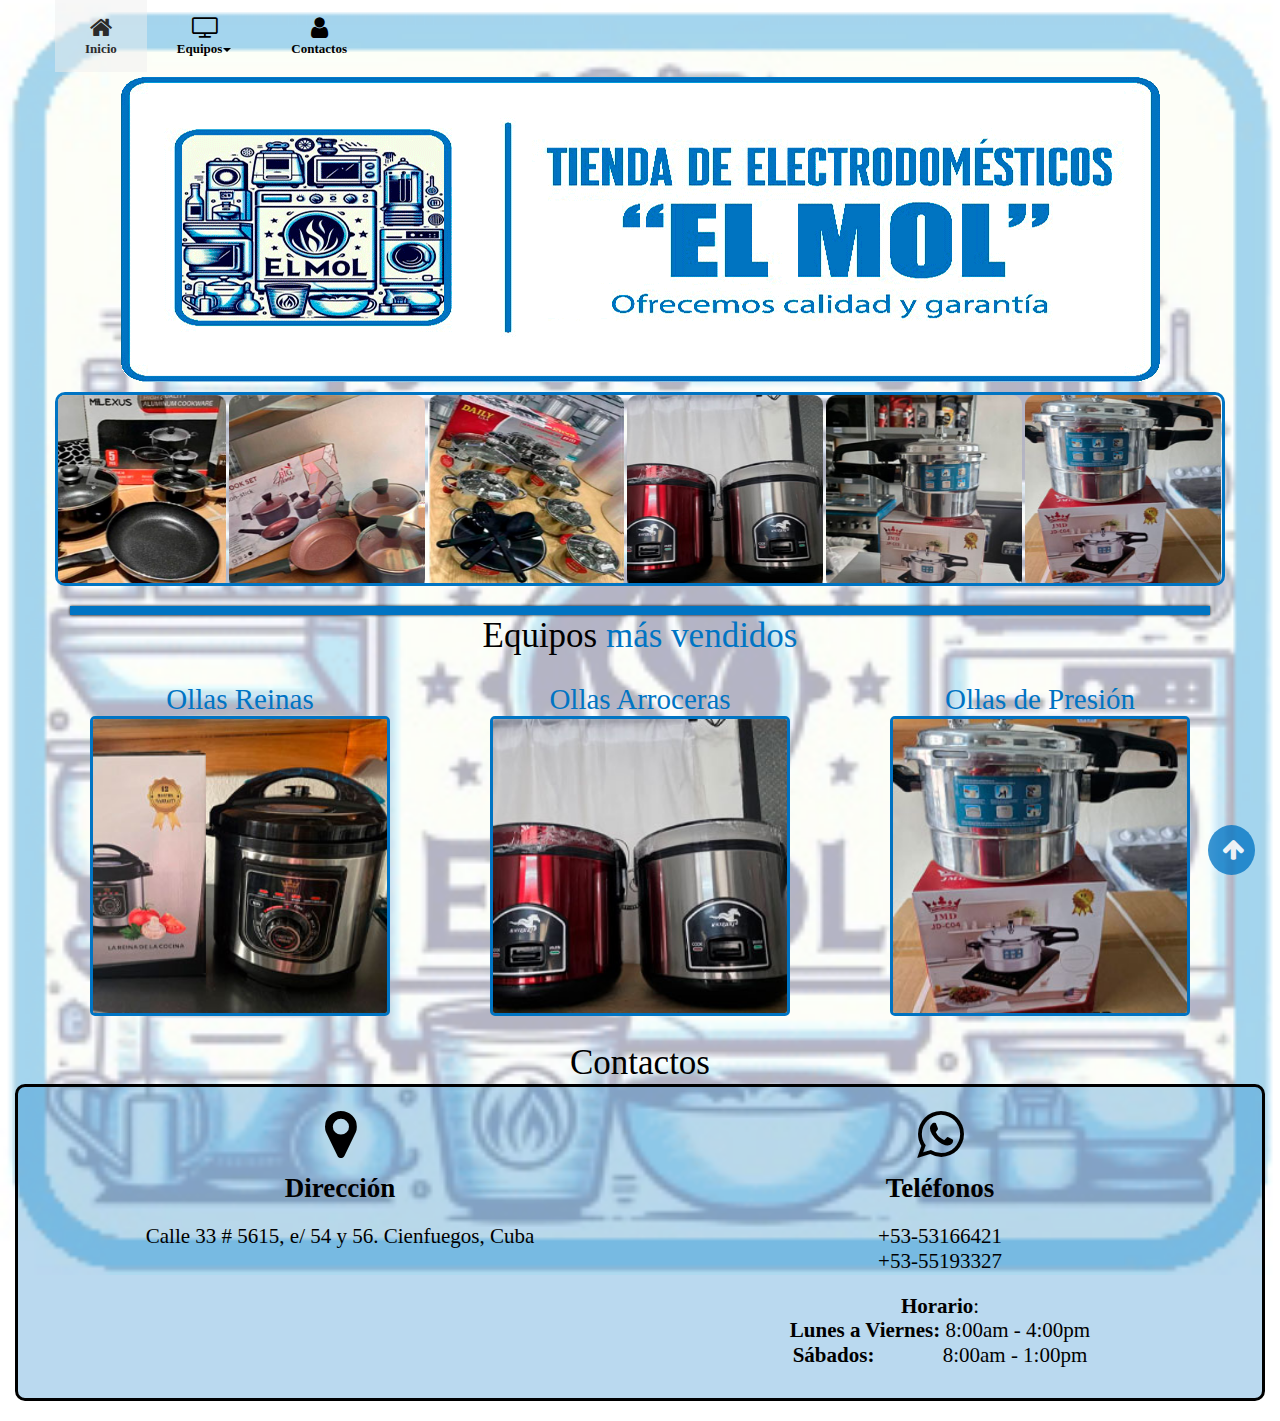
<file: index.html>
<!doctype html>
<html>
<head>
<meta charset="utf-8">
<title>Equipos Electrodomésticos</title>
<meta name="viewport" content="width=device-width, initial-scale=1.0">
<link href="css/font-awesome.min.css" rel="stylesheet">
<link href="css/elmol.css" rel="stylesheet">
<link href="css/index.css" rel="stylesheet">
<script src="js/jquery-3.7.1.min.js"></script>
<script src="js/wb.parallax.min.js"></script>
<script src="js/wb.conveyerbelt.min.js"></script>
<script>
$(document).ready(function()
{
   $('#wb_LayoutGrid1').parallax();
   $("#SlideShow2").conveyerbelt({speed:1, direction: 'left', spacing: 5});
});
</script>
</head>
<body>
<div id="wb_LayoutGrid1">
<div id="LayoutGrid1-overlay"></div>
<div id="LayoutGrid1">
<div class="col-1">
<div id="wb_LayoutGrid6">
<div id="LayoutGrid6">
<div class="col-1">
<div id="wb_ResponsiveMenu1">
<label class="toggle" for="ResponsiveMenu1-submenu" id="ResponsiveMenu1-title">Menu<span id="ResponsiveMenu1-icon"><span>&nbsp;</span><span>&nbsp;</span><span>&nbsp;</span></span></label>
<input type="checkbox" id="ResponsiveMenu1-submenu">
<ul class="ResponsiveMenu1" id="ResponsiveMenu1" role="menu">
<li role="menuitem"><a href="./index.html" class="active"><i class="fa fa-home"></i><br>Inicio</a></li>
<li role="menuitem">
<label for="ResponsiveMenu1-submenu-0" class="toggle"><i class="fa fa-television"></i>Equipos<span class="arrow-down"></span></label>
<a href="./energia.html#batBookmark2" class="nav-link"><i class="fa fa-television"></i><br>Equipos<span class="arrow-down"></span></a>
<input type="checkbox" id="ResponsiveMenu1-submenu-0">
<ul role="menu">
<li role="menuitem"><a href="./energia.html#genBookmark2" title="Generadores, convertidores, cargadores, baterias..." class="nav-link">Útiles&nbsp;de&nbsp;energía</a></li>
<li role="menuitem"><a href="" title="Ollas Reina, Arroceras, ollas de presión,  calderos...." class="nav-link">Útiles&nbsp;de&nbsp;cocina&nbsp;pequeños</a></li>
<li role="menuitem"><a href="" title="Fogón de gas, neveras, refrigeradores..." class="nav-link">Útiles&nbsp;de&nbsp;cocina&nbsp;grandes</a></li>
<li role="menuitem"><a href="" title="Neveras, refrigeradores, máquinas para refrigeradores" class="nav-link">Útiles&nbsp;de&nbsp;Refrigeración</a></li>
<li role="menuitem"><a href="" title="SPLITs, ventiladores, ventiladores recargablas..." class="nav-link">Ventilación</a></li>
<li role="menuitem"><a href="" title="TVs, bases y cajitas decodificadoras" class="nav-link">TVs&nbsp;y&nbsp;Utensilios</a></li>
</ul>
</li>
<li role="menuitem"><a href="#LayoutGrid7" title="Como contactarnos..." class="nav-link"><i class="fa fa-user"></i><br>Contactos</a></li>
</ul>

</div>
</div>
</div>
</div>
<div id="wb_LayoutGrid2">
<div id="LayoutGrid2">
<div class="col-1">
<div id="wb_Image1">
<img src="images/banner.gif" id="Image1" alt="" width="1140" height="334">
</div>
<div id="wb_LayoutGrid3">
<div id="LayoutGrid3">
<div class="col-1">
<ul id="SlideShow2">
<li><img class="image" width="250" height="250" src="images/cald1.jpg" alt="" title=""></li>
<li><img class="image" width="250" height="250" src="images/cald2.jpg" style="display:none;" alt="" title=""></li>
<li><img class="image" width="250" height="250" src="images/cald3.jpg" style="display:none;" alt="" title=""></li>
<li><img class="image" width="250" height="250" src="images/arroc1.jpg" style="display:none;" alt="" title=""></li>
<li><img class="image" width="250" height="250" src="images/ollap1.jpg" style="display:none;" alt="" title=""></li>
<li><img class="image" width="250" height="250" src="images/ollap2.jpg" style="display:none;" alt="" title=""></li>
<li><img class="image" width="250" height="250" src="images/ollap3.jpg" style="display:none;" alt="" title=""></li>
<li><img class="image" width="250" height="250" src="images/ollap4.jpg" style="display:none;" alt="" title=""></li>
<li><img class="image" width="250" height="250" src="images/reina1.jpg" style="display:none;" alt="" title=""></li>
<li><img class="image" width="250" height="250" src="images/reina2.jpg" style="display:none;" alt="" title=""></li>
<li><img class="image" width="250" height="250" src="images/cocinaind1.jpg" style="display:none;" alt="" title=""></li>
<li><img class="image" width="250" height="250" src="images/cocinaind2.jpg" style="display:none;" alt="" title=""></li>
<li><img class="image" width="250" height="250" src="images/cocinaind3.jpg" style="display:none;" alt="" title=""></li>
<li><img class="image" width="250" height="250" src="images/fogas1.jpg" style="display:none;" alt="" title=""></li>
<li><img class="image" width="250" height="250" src="images/fogas2.jpg" style="display:none;" alt="" title=""></li>
<li><img class="image" width="250" height="250" src="images/fogas3.jpg" style="display:none;" alt="" title=""></li>
<li><img class="image" width="250" height="250" src="images/fogas4.jpg" style="display:none;" alt="" title=""></li>
<li><img class="image" width="250" height="250" src="images/foginf1.jpg" style="display:none;" alt="" title=""></li>
<li><img class="image" width="250" height="250" src="images/freidora1.jpg" style="display:none;" alt="" title=""></li>
<li><img class="image" width="250" height="250" src="images/frit1.jpg" style="display:none;" alt="" title=""></li>
<li><img class="image" width="250" height="250" src="images/frit2.jpg" style="display:none;" alt="" title=""></li>
<li><img class="image" width="250" height="250" src="images/frit3.jpg" style="display:none;" alt="" title=""></li>
<li><img class="image" width="250" height="250" src="images/frit4.jpg" style="display:none;" alt="" title=""></li>
<li><img class="image" width="250" height="250" src="images/sartenelect1.jpg" style="display:none;" alt="" title=""></li>
<li><img class="image" width="250" height="250" src="images/lic1.jpg" style="display:none;" alt="" title=""></li>
<li><img class="image" width="250" height="250" src="images/lic2.jpg" style="display:none;" alt="" title=""></li>
<li><img class="image" width="250" height="250" src="images/licuamano1.jpg" style="display:none;" alt="" title=""></li>
<li><img class="image" width="250" height="250" src="images/cafet1.jpg" style="display:none;" alt="" title=""></li>
<li><img class="image" width="250" height="250" src="images/cafet2.jpg" style="display:none;" alt="" title=""></li>
<li><img class="image" width="250" height="250" src="images/cafet3.jpg" style="display:none;" alt="" title=""></li>
<li><img class="image" width="250" height="250" src="images/cafet4.jpg" style="display:none;" alt="" title=""></li>
<li><img class="image" width="250" height="250" src="images/cafet5.jpg" style="display:none;" alt="" title=""></li>
<li><img class="image" width="250" height="250" src="images/cafet6.jpg" style="display:none;" alt="" title=""></li>
<li><img class="image" width="250" height="250" src="images/cald1.jpg" style="display:none;" alt="" title=""></li>
<li><img class="image" width="250" height="250" src="images/cald2.jpg" style="display:none;" alt="" title=""></li>
<li><img class="image" width="250" height="250" src="images/cald3.jpg" style="display:none;" alt="" title=""></li>
<li><img class="image" width="250" height="250" src="images/jcuch1.jpg" style="display:none;" alt="" title=""></li>
<li><img class="image" width="250" height="250" src="images/jcuch2.jpg" style="display:none;" alt="" title=""></li>
<li><img class="image" width="250" height="250" src="images/jgoplatos1.jpg" style="display:none;" alt="" title=""></li>
<li><img class="image" width="250" height="250" src="images/jgotazas1.jpg" style="display:none;" alt="" title=""></li>
<li><img class="image" width="250" height="250" src="images/jgovajillas1.jpg" style="display:none;" alt="" title=""></li>
<li><img class="image" width="250" height="250" src="images/jgovajillas2.jpg" style="display:none;" alt="" title=""></li>
<li><img class="image" width="250" height="250" src="images/hornomicro1.jpg" style="display:none;" alt="" title=""></li>
<li><img class="image" width="250" height="250" src="images/fogas5.jpg" style="display:none;" alt="" title=""></li>
<li><img class="image" width="250" height="250" src="images/refrig1.jpg" style="display:none;" alt="" title=""></li>
<li><img class="image" width="250" height="250" src="images/refrig2.jpg" style="display:none;" alt="" title=""></li>
<li><img class="image" width="250" height="250" src="images/refrig3.jpg" style="display:none;" alt="" title=""></li>
<li><img class="image" width="250" height="250" src="images/refrig4.jpg" style="display:none;" alt="" title=""></li>
<li><img class="image" width="250" height="250" src="images/nev1.jpg" style="display:none;" alt="" title=""></li>
<li><img class="image" width="250" height="250" src="images/nev2.jpg" style="display:none;" alt="" title=""></li>
<li><img class="image" width="250" height="250" src="images/nev3.jpg" style="display:none;" alt="" title=""></li>
<li><img class="image" width="250" height="250" src="images/nev4.jpg" style="display:none;" alt="" title=""></li>
<li><img class="image" width="250" height="250" src="images/maqref1.jpg" style="display:none;" alt="" title=""></li>
</ul>
</div>
</div>
</div>
<hr id="HorizontalLine2">
<div id="wb_Text1">
<span style="color:#000000;font-family:Impact;font-size:35px;">Equipos</span><span style="color:#0072C1;font-family:Impact;font-size:35px;"> </span><span style="color:#0074C3;font-family:Impact;font-size:35px;">más vendidos</span>
</div>
</div>
</div>
</div>
<div id="wb_LayoutGrid4">
<div id="LayoutGrid4">
<div class="col-1">
<div id="wb_Text2">
<span style="color:#0074C3;font-family:Impact;font-size:29px;">Ollas Reinas</span>
</div>
<div id="wb_Image2">
<img src="images/reina1.jpg" id="Image2" alt="" width="354" height="354">
</div>
</div>
<div class="col-2">
<div id="wb_Text3">
<span style="color:#0074C3;font-family:Impact;font-size:29px;">Ollas Arroceras</span>
</div>
<div id="wb_Image3">
<img src="images/arroc1.jpg" id="Image3" alt="" width="354" height="354">
</div>
</div>
<div class="col-3">
<div id="wb_Text4">
<span style="color:#0074C3;font-family:Impact;font-size:29px;">Ollas de Presión </span>
</div>
<div id="wb_Image4">
<img src="images/ollap2.jpg" id="Image4" alt="" width="354" height="354">
</div>
</div>
</div>
</div>
<hr id="HorizontalLine1">
<div id="wb_Text5">
<span style="color:#000000;font-family:Impact;font-size:35px;">Contactos</span>
</div>
<div id="wb_LayoutGrid7">
<div id="LayoutGrid7">
<div class="col-1">
<div id="wb_Icon1">
<div id="Icon1"><i class="fa fa-map-marker"></i></div>
</div>
<div id="wb_Text6">
<span style="color:#000000;font-family:Verdana;font-size:27px;"><strong>Dirección</strong></span>
</div>
<div id="wb_Text7">
<span style="color:#000000;font-family:Verdana;font-size:21px;">Calle 33 # 5615, e/ 54 y 56. Cienfuegos, Cuba</span>
</div>
</div>
<div class="col-2">
<div id="wb_Icon2">
<div id="Icon2"><i class="fa fa-whatsapp"></i></div>
</div>
<div id="wb_Text8">
<span style="color:#000000;font-family:Verdana;font-size:27px;"><strong>Teléfonos</strong></span>
</div>
<div id="wb_Text10">
<span style="color:#000000;font-family:Verdana;font-size:21px;">+53-53166421<br>+53-55193327</span>
</div>
<div id="wb_Text9">
<span style="color:#000000;font-family:Verdana;font-size:21px;"><strong>Horario</strong>:<br><strong>Lunes a Viernes:</strong> 8:00am - 4:00pm<br><strong>Sábados:</strong>&nbsp;&nbsp; &nbsp;&nbsp; &nbsp;&nbsp; &nbsp;&nbsp;&nbsp; 8:00am - 1:00pm</span>
</div>
</div>
</div>
</div>
</div>
</div>
</div>
<div id="upStickyLayer">
<div id="wb_upIcon">
<a href="#LayoutGrid6"><div id="upIcon"><i class="fa fa-arrow-up"></i></div></a></div>
</div>
</body>
</html>
</file>
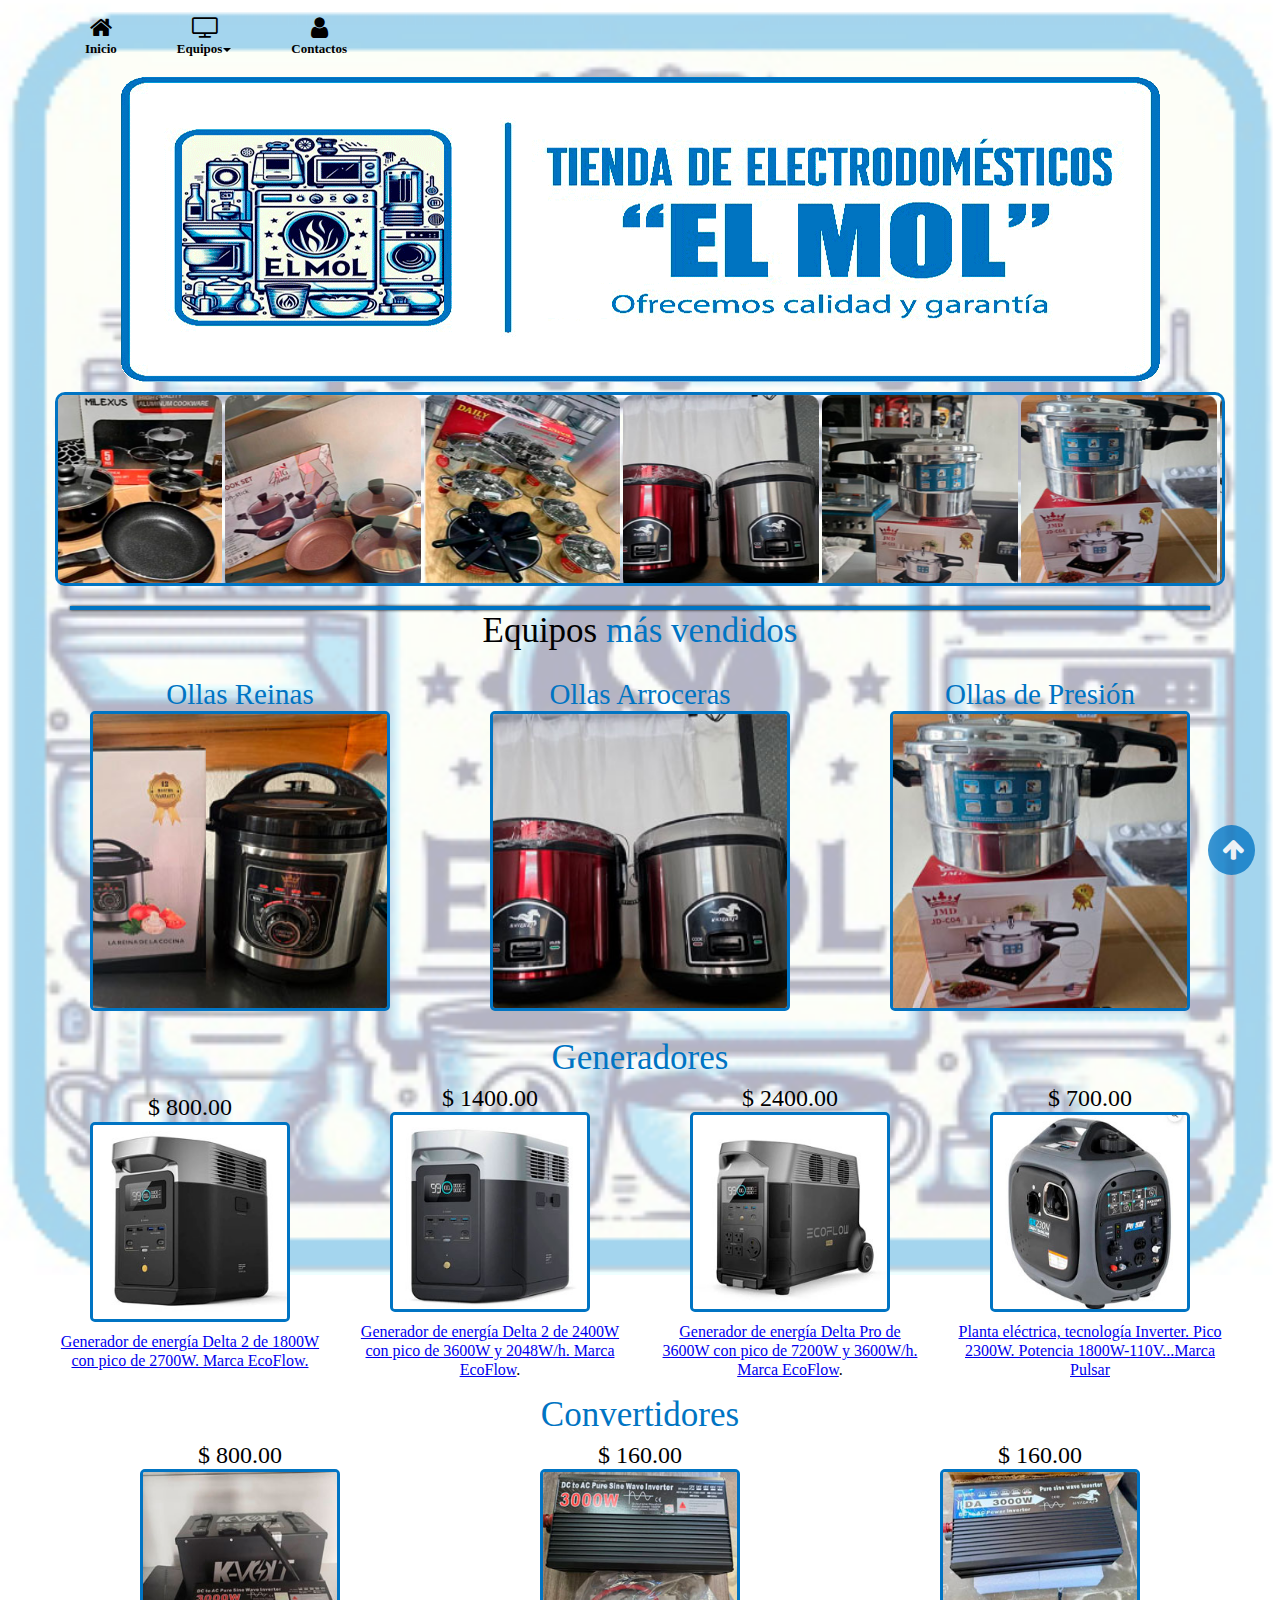
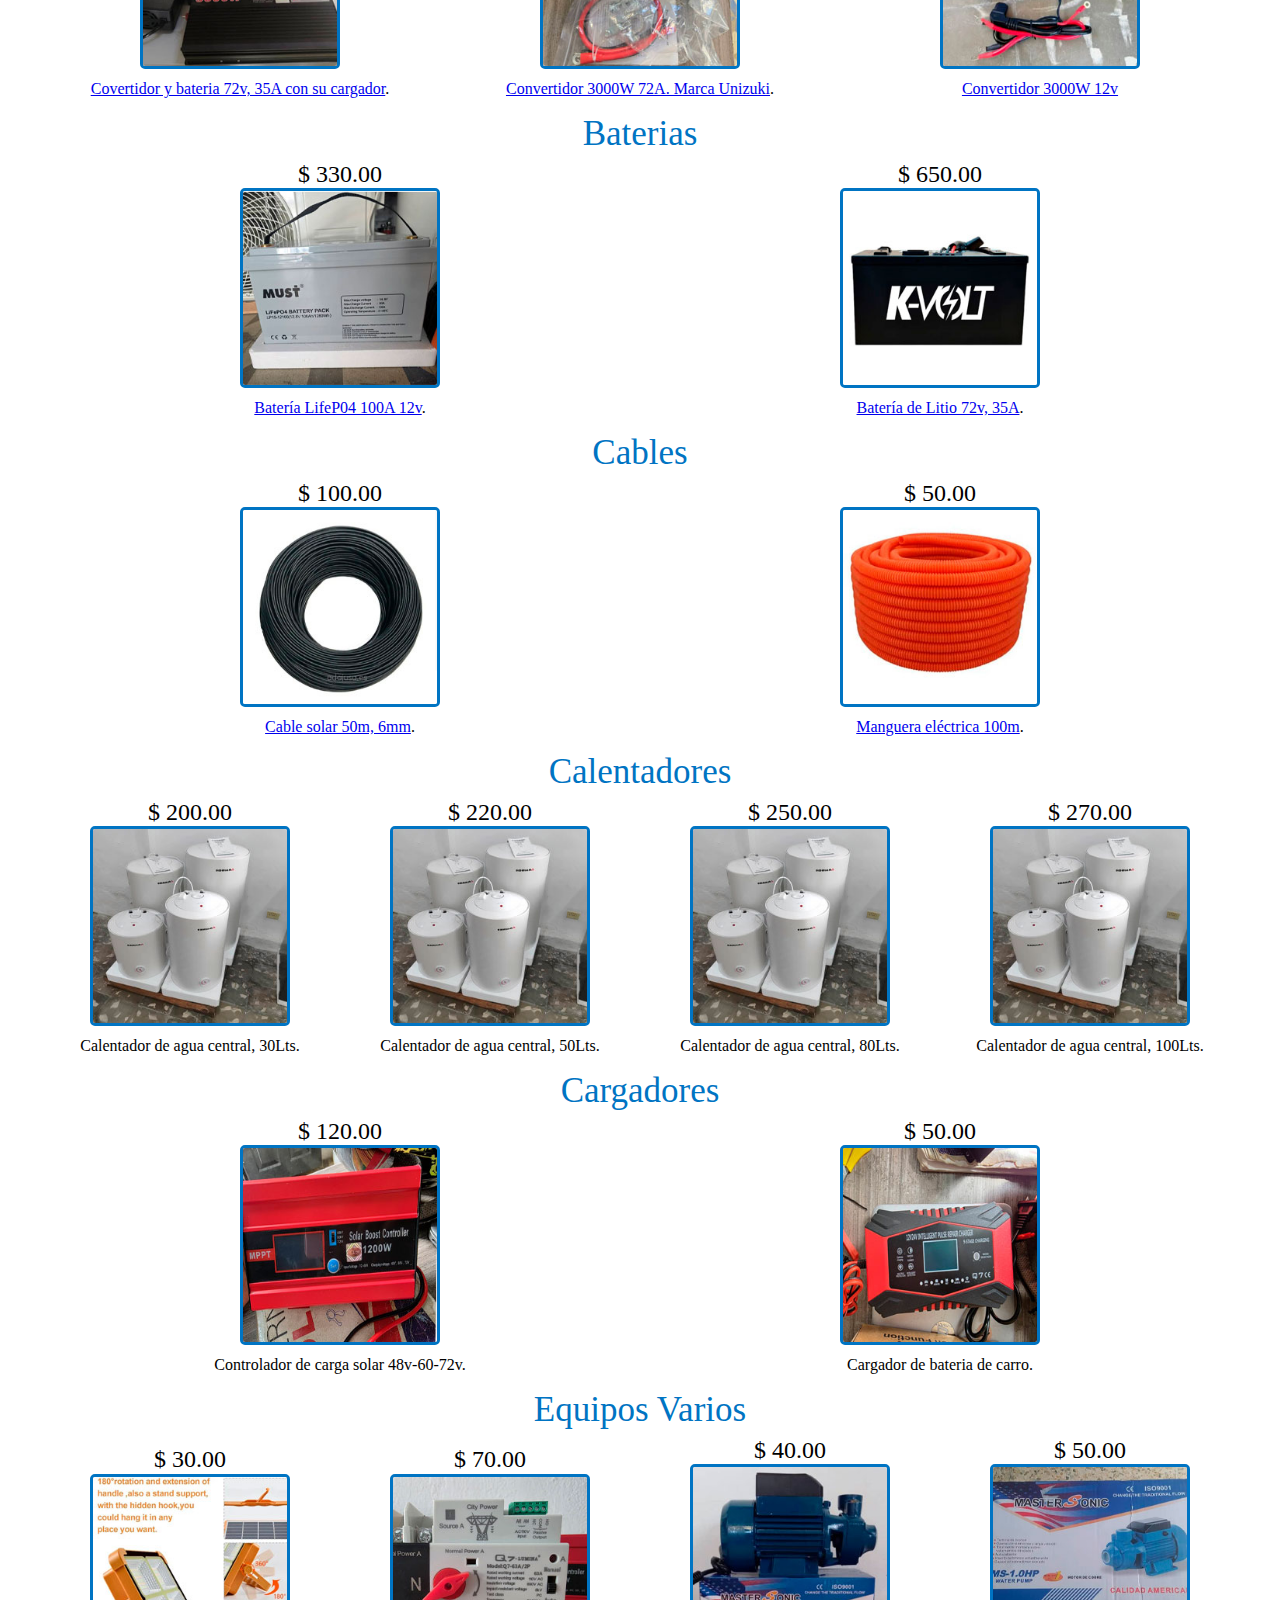
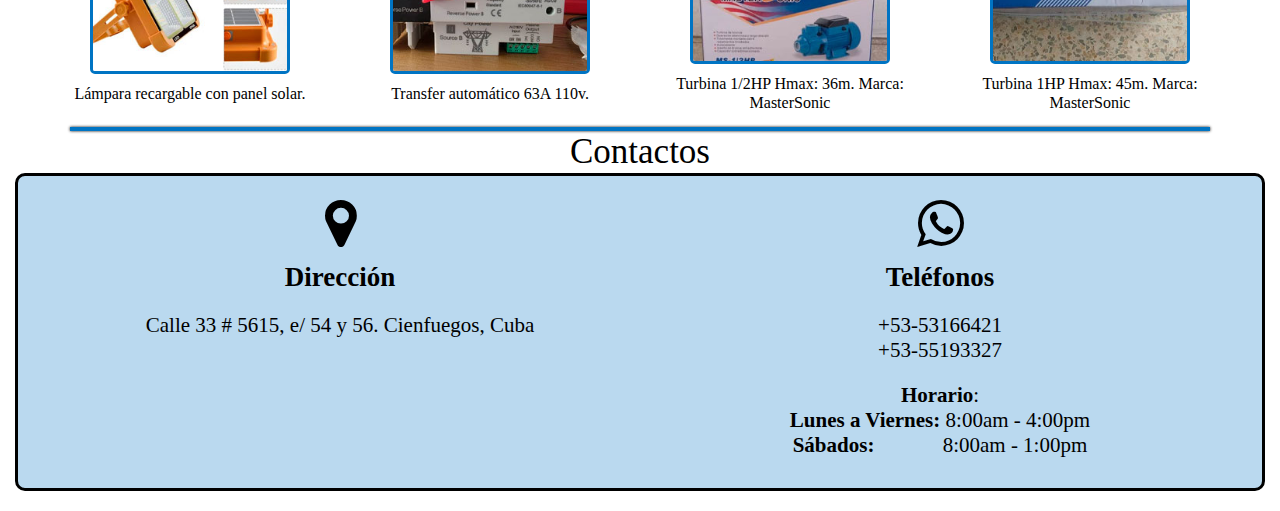
<file: energia.html>
<!doctype html>
<html>
<head>
<meta charset="utf-8">
<title>Útiles de Energía</title>
<meta name="viewport" content="width=device-width, initial-scale=1.0">
<link href="css/font-awesome.min.css" rel="stylesheet">
<link href="css/elmol.css" rel="stylesheet">
<link href="css/energia.css" rel="stylesheet">
<script src="js/jquery-3.7.1.min.js"></script>
<script src="js/wb.parallax.min.js"></script>
<script src="js/wb.conveyerbelt.min.js"></script>
<script src="js/jquery-ui.min.js"></script>
<script src="js/wwb20.min.js"></script>
<script>
$(document).ready(function()
{
   $('#wb_LayoutGrid1').parallax();
   $("#SlideShow2").conveyerbelt({speed:1, direction: 'left', spacing: 5});
   function onScrollcontacto_Bookmark1()
   {
      var $obj = $("#wb_contacto_Bookmark1");
      if ($obj.hasClass("in-viewport") && !$obj.inViewPort(true))
      {
         $obj.removeClass("in-viewport");
         ShowObjectWithEffect('wb_Text5', 1, 'fade', 1);
      }
      else
      if ($obj.inViewPort(false))
      {
         $obj.addClass("in-viewport");
      }
   }
   if (!$('#wb_contacto_Bookmark1').inViewPort(true))
   {
      $('#wb_contacto_Bookmark1').addClass("in-viewport");
   }
   onScrollcontacto_Bookmark1();
   $(window).scroll(function(event)
   {
      onScrollcontacto_Bookmark1();
   });
});
</script>
</head>
<body>
<div id="wb_LayoutGrid1">
<div id="LayoutGrid1-overlay"></div>
<div id="LayoutGrid1">
<div class="col-1">
<div id="wb_LayoutGrid6">
<div id="LayoutGrid6">
<div class="col-1">
<div id="wb_ResponsiveMenu1">
<label class="toggle" for="ResponsiveMenu1-submenu" id="ResponsiveMenu1-title">Menu<span id="ResponsiveMenu1-icon"><span>&nbsp;</span><span>&nbsp;</span><span>&nbsp;</span></span></label>
<input type="checkbox" id="ResponsiveMenu1-submenu">
<ul class="ResponsiveMenu1" id="ResponsiveMenu1" role="menu">
<li role="menuitem"><a href="./index.html" class="nav-link"><i class="fa fa-home"></i><br>Inicio</a></li>
<li role="menuitem">
<label for="ResponsiveMenu1-submenu-0" class="toggle"><i class="fa fa-television"></i>Equipos<span class="arrow-down"></span></label>
<a href="javascript:void(0)" class="nav-link"><i class="fa fa-television"></i><br>Equipos<span class="arrow-down"></span></a>
<input type="checkbox" id="ResponsiveMenu1-submenu-0">
<ul role="menu">
<li role="menuitem">
<label for="ResponsiveMenu1-submenu-1" class="toggle">Útiles&nbsp;de&nbsp;energía<span class="arrow-down"></span></label>
<a href="./energia.html#genBookmark2" title="Generadores, convertidores, cargadores, baterias..." class="active">Útiles&nbsp;de&nbsp;energía<span class="arrow-left"></span></a>
<input type="checkbox" id="ResponsiveMenu1-submenu-1">
<ul role="menu">
<li role="menuitem"><a href="./energia.html#LayoutGrid5" class="active">Generadores</a></li>
<li role="menuitem"><a href="#LayoutGrid8" class="nav-link">Convertidores</a></li>
<li role="menuitem"><a href="#LayoutGrid9" class="nav-link">Baterías</a></li>
<li role="menuitem"><a href="./energia.html#cablesBookmark5" class="active">Cables</a></li>
<li role="menuitem"><a href="#LayoutGrid11" class="nav-link">Calentadores</a></li>
<li role="menuitem"><a href="#LayoutGrid12" class="nav-link">Cargadores</a></li>
<li role="menuitem"><a href="#LayoutGrid13" title="Lámparas recargables, Transfer, turbinas" class="nav-link">Otros</a></li>
</ul>
</li>
<li role="menuitem"><a href="" title="Ollas Reina, Arroceras, ollas de presión,  calderos...." class="nav-link">Útiles&nbsp;de&nbsp;cocina&nbsp;pequeños</a></li>
<li role="menuitem"><a href="" title="Fogón de gas, neveras, refrigeradores..." class="nav-link">Útiles&nbsp;de&nbsp;cocina&nbsp;grandes</a></li>
<li role="menuitem"><a href="" title="Neveras, refrigeradores, máquinas para refrigeradores" class="nav-link">Útiles&nbsp;de&nbsp;Refrigeración</a></li>
<li role="menuitem"><a href="" title="SPLITs, ventiladores, ventiladores recargablas..." class="nav-link">Ventilación</a></li>
<li role="menuitem"><a href="" title="TVs, bases y cajitas decodificadoras" class="nav-link">TVs&nbsp;y&nbsp;Utensilios</a></li>
</ul>
</li>
<li role="menuitem"><a href="#contacto_Bookmark1" title="Como contactarnos..." class="nav-link"><i class="fa fa-user"></i><br>Contactos</a></li>
</ul>

</div>
</div>
</div>
</div>
<div id="wb_LayoutGrid2">
<div id="LayoutGrid2">
<div class="col-1">
<div id="wb_Image1">
<img src="images/banner.gif" id="Image1" alt="" width="1140" height="334">
</div>
<div id="wb_LayoutGrid3">
<div id="LayoutGrid3">
<div class="col-1">
<ul id="SlideShow2">
<li><img class="image" width="250" height="250" src="images/cald1.jpg" alt="" title=""></li>
<li><img class="image" width="250" height="250" src="images/cald2.jpg" style="display:none;" alt="" title=""></li>
<li><img class="image" width="250" height="250" src="images/cald3.jpg" style="display:none;" alt="" title=""></li>
<li><img class="image" width="250" height="250" src="images/arroc1.jpg" style="display:none;" alt="" title=""></li>
<li><img class="image" width="250" height="250" src="images/ollap1.jpg" style="display:none;" alt="" title=""></li>
<li><img class="image" width="250" height="250" src="images/ollap2.jpg" style="display:none;" alt="" title=""></li>
<li><img class="image" width="250" height="250" src="images/ollap3.jpg" style="display:none;" alt="" title=""></li>
<li><img class="image" width="250" height="250" src="images/ollap4.jpg" style="display:none;" alt="" title=""></li>
<li><img class="image" width="250" height="250" src="images/reina1.jpg" style="display:none;" alt="" title=""></li>
<li><img class="image" width="250" height="250" src="images/reina2.jpg" style="display:none;" alt="" title=""></li>
<li><img class="image" width="250" height="250" src="images/cocinaind1.jpg" style="display:none;" alt="" title=""></li>
<li><img class="image" width="250" height="250" src="images/cocinaind2.jpg" style="display:none;" alt="" title=""></li>
<li><img class="image" width="250" height="250" src="images/cocinaind3.jpg" style="display:none;" alt="" title=""></li>
<li><img class="image" width="250" height="250" src="images/fogas1.jpg" style="display:none;" alt="" title=""></li>
<li><img class="image" width="250" height="250" src="images/fogas2.jpg" style="display:none;" alt="" title=""></li>
<li><img class="image" width="250" height="250" src="images/fogas3.jpg" style="display:none;" alt="" title=""></li>
<li><img class="image" width="250" height="250" src="images/fogas4.jpg" style="display:none;" alt="" title=""></li>
<li><img class="image" width="250" height="250" src="images/foginf1.jpg" style="display:none;" alt="" title=""></li>
<li><img class="image" width="250" height="250" src="images/freidora1.jpg" style="display:none;" alt="" title=""></li>
<li><img class="image" width="250" height="250" src="images/frit1.jpg" style="display:none;" alt="" title=""></li>
<li><img class="image" width="250" height="250" src="images/frit2.jpg" style="display:none;" alt="" title=""></li>
<li><img class="image" width="250" height="250" src="images/frit3.jpg" style="display:none;" alt="" title=""></li>
<li><img class="image" width="250" height="250" src="images/frit4.jpg" style="display:none;" alt="" title=""></li>
<li><img class="image" width="250" height="250" src="images/sartenelect1.jpg" style="display:none;" alt="" title=""></li>
<li><img class="image" width="250" height="250" src="images/lic1.jpg" style="display:none;" alt="" title=""></li>
<li><img class="image" width="250" height="250" src="images/lic2.jpg" style="display:none;" alt="" title=""></li>
<li><img class="image" width="250" height="250" src="images/licuamano1.jpg" style="display:none;" alt="" title=""></li>
<li><img class="image" width="250" height="250" src="images/cafet1.jpg" style="display:none;" alt="" title=""></li>
<li><img class="image" width="250" height="250" src="images/cafet2.jpg" style="display:none;" alt="" title=""></li>
<li><img class="image" width="250" height="250" src="images/cafet3.jpg" style="display:none;" alt="" title=""></li>
<li><img class="image" width="250" height="250" src="images/cafet4.jpg" style="display:none;" alt="" title=""></li>
<li><img class="image" width="250" height="250" src="images/cafet5.jpg" style="display:none;" alt="" title=""></li>
<li><img class="image" width="250" height="250" src="images/cafet6.jpg" style="display:none;" alt="" title=""></li>
<li><img class="image" width="250" height="250" src="images/cald1.jpg" style="display:none;" alt="" title=""></li>
<li><img class="image" width="250" height="250" src="images/cald2.jpg" style="display:none;" alt="" title=""></li>
<li><img class="image" width="250" height="250" src="images/cald3.jpg" style="display:none;" alt="" title=""></li>
<li><img class="image" width="250" height="250" src="images/jcuch1.jpg" style="display:none;" alt="" title=""></li>
<li><img class="image" width="250" height="250" src="images/jcuch2.jpg" style="display:none;" alt="" title=""></li>
<li><img class="image" width="250" height="250" src="images/jgoplatos1.jpg" style="display:none;" alt="" title=""></li>
<li><img class="image" width="250" height="250" src="images/jgotazas1.jpg" style="display:none;" alt="" title=""></li>
<li><img class="image" width="250" height="250" src="images/jgovajillas1.jpg" style="display:none;" alt="" title=""></li>
<li><img class="image" width="250" height="250" src="images/jgovajillas2.jpg" style="display:none;" alt="" title=""></li>
<li><img class="image" width="250" height="250" src="images/hornomicro1.jpg" style="display:none;" alt="" title=""></li>
<li><img class="image" width="250" height="250" src="images/fogas5.jpg" style="display:none;" alt="" title=""></li>
<li><img class="image" width="250" height="250" src="images/refrig1.jpg" style="display:none;" alt="" title=""></li>
<li><img class="image" width="250" height="250" src="images/refrig2.jpg" style="display:none;" alt="" title=""></li>
<li><img class="image" width="250" height="250" src="images/refrig3.jpg" style="display:none;" alt="" title=""></li>
<li><img class="image" width="250" height="250" src="images/refrig4.jpg" style="display:none;" alt="" title=""></li>
<li><img class="image" width="250" height="250" src="images/nev1.jpg" style="display:none;" alt="" title=""></li>
<li><img class="image" width="250" height="250" src="images/nev2.jpg" style="display:none;" alt="" title=""></li>
<li><img class="image" width="250" height="250" src="images/nev3.jpg" style="display:none;" alt="" title=""></li>
<li><img class="image" width="250" height="250" src="images/nev4.jpg" style="display:none;" alt="" title=""></li>
<li><img class="image" width="250" height="250" src="images/maqref1.jpg" style="display:none;" alt="" title=""></li>
</ul>
</div>
</div>
</div>
<hr id="HorizontalLine2">
<div id="wb_Text1">
<span style="color:#000000;font-family:Impact;font-size:35px;">Equipos</span><span style="color:#0072C1;font-family:Impact;font-size:35px;"> </span><span style="color:#0074C3;font-family:Impact;font-size:35px;">más vendidos</span>
</div>
</div>
</div>
</div>
<div id="wb_LayoutGrid4">
<div id="LayoutGrid4">
<div class="col-1">
<div id="wb_Text2">
<span style="color:#0074C3;font-family:Impact;font-size:29px;">Ollas Reinas</span>
</div>
<div id="wb_Image2">
<img src="images/reina1.jpg" id="Image2" alt="" width="354" height="354">
</div>
</div>
<div class="col-2">
<div id="wb_Text3">
<span style="color:#0074C3;font-family:Impact;font-size:29px;">Ollas Arroceras</span>
</div>
<div id="wb_Image3">
<img src="images/arroc1.jpg" id="Image3" alt="" width="354" height="354">
</div>
</div>
<div class="col-3">
<div id="wb_Text4">
<span style="color:#0074C3;font-family:Impact;font-size:29px;">Ollas de Presión </span>
</div>
<div id="wb_Image4">
<img src="images/ollap2.jpg" id="Image4" alt="" width="354" height="354">
</div>
</div>
</div>
</div>
<hr id="HorizontalLine1">
<div id="wb_Text11">
<span style="color:#0074C3;font-family:Impact;font-size:35px;">Generadores</span>
</div>
<div id="wb_LayoutGrid5">
<div id="LayoutGrid5">
<div class="col-1">
<div id="wb_Text12">
<span style="color:#000000;font-family:Impact;font-size:24px;">$ 800.00</span>
</div>
<div id="wb_Image5">
<a href="./formulario.php?equipo=Generador de energía Delta 2 de 1800W con pico de 2700W. Marca EcoFlow.&precio=800.00"><img src="images/generador1.jpg" id="Image5" alt="" width="256" height="256"></a>
</div>
<div id="wb_Text15">
<span style="color:#000000;font-family:Verdana;font-size:16px;"><a href="./formulario.php?equipo=Generador de energía Delta 2 de 1800W con pico de 2700W. Marca EcoFlow.&precio=800.00">Generador de energía Delta 2 de 1800W con pico de 2700W. Marca EcoFlow.</a></span>
</div>
</div>
<div class="col-2">
<div id="wb_Text13">
<span style="color:#000000;font-family:Impact;font-size:24px;">$ 1400.00</span>
</div>
<div id="wb_Image6">
<a href="./formulario.php?equipo=Generador de energía Delta 2 de 2400W con pico de 3600W y 2048W/h. Marca EcoFlow&precio=1400.00"><img src="images/generador2.jpg" id="Image6" alt="" width="256" height="256"></a>
</div>
<div id="wb_Text16">
<span style="color:#000000;font-family:Verdana;font-size:16px;"><a href="./formulario.php?equipo=Generador de energía Delta 2 de 2400W con pico de 3600W y 2048W/h. Marca EcoFlow&precio=1400.00">Generador de energía Delta 2 de 2400W con pico de 3600W y 2048W/h. Marca EcoFlow</a>.</span>
</div>
</div>
<div class="col-3">
<div id="wb_Text14">
<span style="color:#000000;font-family:Impact;font-size:24px;">$ 2400.00</span>
</div>
<div id="wb_Image7">
<a href="./formulario.php?equipo=Generador de energía Delta Pro de 3600W con pico de 7200W y 3600W/h. Marca EcoFlow&precio=2400.00"><img src="images/generador3.jpg" id="Image7" alt="" width="256" height="256"></a>
</div>
<div id="wb_Text17">
<span style="color:#000000;font-family:Verdana;font-size:16px;"><a href="./formulario.php?equipo=Generador de energía Delta Pro de 3600W con pico de 7200W y 3600W/h. Marca EcoFlow&precio=2400.00">Generador de energía Delta Pro de 3600W con pico de 7200W y 3600W/h. Marca EcoFlow</a>.</span>
</div>
</div>
<div class="col-4">
<div id="wb_Text18">
<span style="color:#000000;font-family:Impact;font-size:24px;">$ 700.00</span>
</div>
<div id="wb_Image8">
<a href="./formulario.php?equipo=Planta eléctrica, tecnología Inverter. Pico 2300W. Potencia 1800W-110V...Marca Pulsar&precio=700.00"><img src="images/plantaelect1.jpg" id="Image8" alt="" width="256" height="256"></a>
</div>
<div id="wb_Text19">
<span style="color:#000000;font-family:Verdana;font-size:16px;"><a href="./formulario.php?equipo=Planta eléctrica, tecnología Inverter. Pico 2300W. Potencia 1800W-110V...Marca Pulsar&precio=700.00">Planta eléctrica, tecnología Inverter. Pico 2300W. Potencia 1800W-110V...Marca Pulsar</a></span>
</div>
</div>
</div>
</div>
<div id="wb_Text20">
<span style="color:#0074C3;font-family:Impact;font-size:35px;">Convertidores</span>
</div>
<div id="wb_LayoutGrid8">
<div id="LayoutGrid8">
<div class="col-1">
<div id="wb_Text21">
<span style="color:#000000;font-family:Impact;font-size:24px;">$ 800.00</span>
</div>
<div id="wb_Image9">
<a href="./formulario.php?equipo=Covertidor y bateria 72v, 35A con su cargador&precio=800"><img src="images/convbat1.jpg" id="Image9" alt="" width="354" height="354"></a>
</div>
<div id="wb_Text23">
<span style="color:#000000;font-family:Verdana;font-size:16px;"><a href="./formulario.php?equipo=Covertidor y bateria 72v, 35A con su cargador&precio=800">Covertidor y bateria 72v, 35A con su cargador</a>.</span>
</div>
</div>
<div class="col-2">
<div id="wb_Text24">
<span style="color:#000000;font-family:Impact;font-size:24px;">$ 160.00</span>
</div>
<div id="wb_Image10">
<a href="./formulario.php?equipo=Convertidor 3000W 72A. Marca Unizuki&precio=160"><img src="images/convert1.jpg" id="Image10" alt="" width="354" height="354"></a>
</div>
<div id="wb_Text25">
<span style="color:#000000;font-family:Verdana;font-size:16px;"><a href="./formulario.php?equipo=Convertidor 3000W 72A. Marca Unizuki&precio=160">Convertidor 3000W 72A. Marca Unizuki</a>.</span>
</div>
</div>
<div class="col-3">
<div id="wb_Text22">
<span style="color:#000000;font-family:Impact;font-size:24px;">$ 160.00</span>
</div>
<div id="wb_Image11">
<a href="./formulario.php?equipo=Convertidor 3000W 12v&precio=160"><img src="images/convert2.jpg" id="Image11" alt="" width="354" height="354"></a>
</div>
<div id="wb_Text26">
<span style="color:#000000;font-family:Verdana;font-size:16px;"><a href="./formulario.php?equipo=Convertidor 3000W 12v&precio=160">Convertidor 3000W 12v</a></span>
</div>
</div>
</div>
</div>
<div id="wb_Text29">
<span style="color:#0074C3;font-family:Impact;font-size:35px;">Baterias</span>
</div>
<div id="wb_LayoutGrid9">
<div id="LayoutGrid9">
<div class="col-1">
<div id="wb_Text30">
<span style="color:#000000;font-family:Impact;font-size:24px;">$ 330.00</span>
</div>
<div id="wb_Image13">
<a href="./formulario.php?equipo=Batería LifeP04 100A 12v&precio=330"><img src="images/bateria1.jpg" id="Image13" alt="" width="549" height="549"></a>
</div>
<div id="wb_Text32">
<span style="color:#000000;font-family:Verdana;font-size:16px;"><a href="./formulario.php?equipo=Batería LifeP04 100A 12v&precio=330">Batería LifeP04 100A 12v</a>.</span>
</div>
</div>
<div class="col-2">
<div id="wb_Text33">
<span style="color:#000000;font-family:Impact;font-size:24px;">$ 650.00</span>
</div>
<div id="wb_Image14">
<a href="./formulario.php?equipo=Batería de Litio 72v, 35A&precio=650"><img src="images/batlit1.jpg" id="Image14" alt="" width="549" height="549"></a>
</div>
<div id="wb_Text34">
<span style="color:#000000;font-family:Verdana;font-size:16px;"><a href="./formulario.php?equipo=Batería de Litio 72v, 35A&precio=650">Batería de Litio 72v, 35A</a>.</span>
</div>
</div>
</div>
</div>
<div id="wb_Text38">
<span style="color:#0074C3;font-family:Impact;font-size:35px;">Cables</span>
</div>
<div id="wb_LayoutGrid10">
<div id="LayoutGrid10">
<div class="col-1">
<div id="wb_Text39">
<span style="color:#000000;font-family:Impact;font-size:24px;">$ 100.00</span>
</div>
<div id="wb_Image17">
<a href="./formulario.php?equipo=Cable solar 50m, 6mm&precio=100"><img src="images/cablesolar1.jpg" id="Image17" alt="" width="549" height="549"></a>
</div>
<div id="wb_Text41">
<span style="color:#000000;font-family:Verdana;font-size:16px;"><a href="./formulario.php?equipo=Cable solar 50m, 6mm&precio=100">Cable solar 50m, 6mm</a>.</span>
</div>
</div>
<div class="col-2">
<div id="wb_Text42">
<span style="color:#000000;font-family:Impact;font-size:24px;">$ 50.00</span>
</div>
<div id="wb_Image18">
<a href="./formulario.php?equipo=Manguera eléctrica 100m&precio=50"><img src="images/mangelect1.jpg" id="Image18" alt="" width="549" height="549"></a>
</div>
<div id="wb_Text43">
<span style="color:#000000;font-family:Verdana;font-size:16px;"><a href="./formulario.php?equipo=Manguera eléctrica 100m&precio=50">Manguera eléctrica 100m</a>.</span>
</div>
</div>
</div>
</div>
<div id="wb_Text47">
<span style="color:#0074C3;font-family:Impact;font-size:35px;">Calentadores</span>
</div>
<div id="wb_LayoutGrid11">
<div id="LayoutGrid11">
<div class="col-1">
<div id="wb_Text48">
<span style="color:#000000;font-family:Impact;font-size:24px;">$ 200.00</span>
</div>
<div id="wb_Image21">
<img src="images/calentador1.jpg" id="Image21" alt="" width="256" height="256">
</div>
<div id="wb_Text50">
<span style="color:#000000;font-family:Verdana;font-size:16px;">Calentador de agua central, 30Lts.</span>
</div>
</div>
<div class="col-2">
<div id="wb_Text51">
<span style="color:#000000;font-family:Impact;font-size:24px;">$ 220.00</span>
</div>
<div id="wb_Image22">
<img src="images/calentador1.jpg" id="Image22" alt="" width="256" height="256">
</div>
<div id="wb_Text52">
<span style="color:#000000;font-family:Verdana;font-size:16px;">Calentador de agua central, 50Lts.</span>
</div>
</div>
<div class="col-3">
<div id="wb_Text49">
<span style="color:#000000;font-family:Impact;font-size:24px;">$ 250.00</span>
</div>
<div id="wb_Image23">
<img src="images/calentador1.jpg" id="Image23" alt="" width="256" height="256">
</div>
<div id="wb_Text53">
<span style="color:#000000;font-family:Verdana;font-size:16px;">Calentador de agua central, 80Lts.</span>
</div>
</div>
<div class="col-4">
<div id="wb_Text54">
<span style="color:#000000;font-family:Impact;font-size:24px;">$ 270.00</span>
</div>
<div id="wb_Image24">
<img src="images/calentador1.jpg" id="Image24" alt="" width="256" height="256">
</div>
<div id="wb_Text55">
<span style="color:#000000;font-family:Verdana;font-size:16px;">Calentador de agua central, 100Lts.</span>
</div>
</div>
</div>
</div>
<div id="wb_Text56">
<span style="color:#0074C3;font-family:Impact;font-size:35px;">Cargadores</span>
</div>
<div id="wb_LayoutGrid12">
<div id="LayoutGrid12">
<div class="col-1">
<div id="wb_Text57">
<span style="color:#000000;font-family:Impact;font-size:24px;">$ 120.00</span>
</div>
<div id="wb_Image25">
<img src="images/controlcarg1.jpg" id="Image25" alt="" width="549" height="549">
</div>
<div id="wb_Text59">
<span style="color:#000000;font-family:Verdana;font-size:16px;">Controlador de carga solar 48v-60-72v.</span>
</div>
</div>
<div class="col-2">
<div id="wb_Text60">
<span style="color:#000000;font-family:Impact;font-size:24px;">$ 50.00</span>
</div>
<div id="wb_Image26">
<img src="images/cargbat1.jpg" id="Image26" alt="" width="549" height="549">
</div>
<div id="wb_Text62">
<span style="color:#000000;font-family:Verdana;font-size:16px;">Cargador de bateria de carro.</span>
</div>
</div>
</div>
</div>
<div id="wb_Text65">
<span style="color:#0074C3;font-family:Impact;font-size:35px;">Equipos Varios</span>
</div>
<div id="wb_LayoutGrid13">
<div id="LayoutGrid13">
<div class="col-1">
<div id="wb_Text66">
<span style="color:#000000;font-family:Impact;font-size:24px;">$ 30.00</span>
</div>
<div id="wb_Image29">
<img src="images/lamprec1.jpg" id="Image29" alt="" width="256" height="256">
</div>
<div id="wb_Text68">
<span style="color:#000000;font-family:Verdana;font-size:16px;">Lámpara recargable con panel solar.</span>
</div>
</div>
<div class="col-2">
<div id="wb_Text69">
<span style="color:#000000;font-family:Impact;font-size:24px;">$ 70.00</span>
</div>
<div id="wb_Image30">
<img src="images/transfer1.jpg" id="Image30" alt="" width="256" height="256">
</div>
<div id="wb_Text71">
<span style="color:#000000;font-family:Verdana;font-size:16px;">Transfer automático 63A 110v.</span>
</div>
</div>
<div class="col-3">
<div id="wb_Text67">
<span style="color:#000000;font-family:Impact;font-size:24px;">$ 40.00</span>
</div>
<div id="wb_Image31">
<img src="images/turb1.jpg" id="Image31" alt="" width="256" height="256">
</div>
<div id="wb_Text72">
<span style="color:#000000;font-family:Verdana;font-size:16px;">Turbina 1/2HP Hmax: 36m. Marca: MasterSonic</span>
</div>
</div>
<div class="col-4">
<div id="wb_Text70">
<span style="color:#000000;font-family:Impact;font-size:24px;">$ 50.00</span>
</div>
<div id="wb_Image32">
<img src="images/turb2.jpg" id="Image32" alt="" width="256" height="256">
</div>
<div id="wb_Text73">
<span style="color:#000000;font-family:Verdana;font-size:16px;">Turbina 1HP Hmax: 45m. Marca: MasterSonic</span>
</div>
</div>
</div>
</div>
<hr id="HorizontalLine3">
<div id="wb_Text5">
<span style="color:#000000;font-family:Impact;font-size:35px;">Contactos</span>
</div>
<div id="wb_contacto_Bookmark1">
<div id="contacto_Bookmark1"></div>

</div>
<div id="wb_LayoutGrid7">
<div id="LayoutGrid7">
<div class="col-1">
<div id="wb_Icon1">
<div id="Icon1"><i class="fa fa-map-marker"></i></div>
</div>
<div id="wb_Text6">
<span style="color:#000000;font-family:Verdana;font-size:27px;"><strong>Dirección</strong></span>
</div>
<div id="wb_Text7">
<span style="color:#000000;font-family:Verdana;font-size:21px;">Calle 33 # 5615, e/ 54 y 56. Cienfuegos, Cuba</span>
</div>
</div>
<div class="col-2">
<div id="wb_Icon2">
<div id="Icon2"><i class="fa fa-whatsapp"></i></div>
</div>
<div id="wb_Text8">
<span style="color:#000000;font-family:Verdana;font-size:27px;"><strong>Teléfonos</strong></span>
</div>
<div id="wb_Text10">
<span style="color:#000000;font-family:Verdana;font-size:21px;">+53-53166421<br>+53-55193327</span>
</div>
<div id="wb_Text9">
<span style="color:#000000;font-family:Verdana;font-size:21px;"><strong>Horario</strong>:<br><strong>Lunes a Viernes:</strong> 8:00am - 4:00pm<br><strong>Sábados:</strong>&nbsp;&nbsp; &nbsp;&nbsp; &nbsp;&nbsp; &nbsp;&nbsp;&nbsp; 8:00am - 1:00pm</span>
</div>
</div>
</div>
</div>
</div>
</div>
</div>
<div id="upStickyLayer">
<div id="wb_upIcon">
<a href="#LayoutGrid6"><div id="upIcon"><i class="fa fa-arrow-up"></i></div></a></div>
</div>
</body>
</html>
</file>
<file: css/elmol.css>
h1, .h1
{
   font-family: Arial;
   font-weight: bold;
   font-size: 32px;
   text-decoration: none;
   color: #000000;
   --color: #000000;
   background-color: transparent;
   margin: 0 0 0 0;
   padding: 0 0 0 0;
   display: inline;
}
h2, .h2
{
   font-family: Arial;
   font-weight: bold;
   font-size: 27px;
   text-decoration: none;
   color: #000000;
   --color: #000000;
   background-color: transparent;
   margin: 0 0 0 0;
   padding: 0 0 0 0;
   display: inline;
}
h3, .h3
{
   font-family: Arial;
   font-weight: bold;
   font-size: 24px;
   text-decoration: none;
   color: #000000;
   --color: #000000;
   background-color: transparent;
   margin: 0 0 0 0;
   padding: 0 0 0 0;
   display: inline;
}
h4, .h4
{
   font-family: Arial;
   font-weight: bold;
   font-size: 21px;
   font-style: italic;
   text-decoration: none;
   color: #000000;
   --color: #000000;
   background-color: transparent;
   margin: 0 0 0 0;
   padding: 0 0 0 0;
   display: inline;
}
h5, .h5
{
   font-family: Arial;
   font-weight: bold;
   font-size: 19px;
   text-decoration: none;
   color: #000000;
   --color: #000000;
   background-color: transparent;
   margin: 0 0 0 0;
   padding: 0 0 0 0;
   display: inline;
}
h6, .h6
{
   font-family: Arial;
   font-weight: bold;
   font-size: 16px;
   text-decoration: none;
   color: #000000;
   --color: #000000;
   background-color: transparent;
   margin: 0 0 0 0;
   padding: 0 0 0 0;
   display: inline;
}
@media only screen and (min-width: 1920px)
{
}
@media only screen and (min-width: 768px) and (max-width: 1919px)
{
}
@media only screen and (min-width: 480px) and (max-width: 767px)
{
}
@media only screen and (max-width: 479px)
{
}
</file>
<file: css/index.css>
body
{
   background-color: #FFFFFF;
   color: #000000;
   font-family: Arial;
   font-weight: normal;
   font-size: 13px;
   line-height: 1.1875;
   margin: 0;
   padding: 0;
}
#wb_LayoutGrid1
{
   clear: both;
   position: relative;
   table-layout: fixed;
   display: table;
   text-align: center;
   width: 100%;
   background-color: transparent;
   background-image: url('../images/logo.gif');
   background-repeat: no-repeat;
   background-position: center center;
   background-attachment: fixed;
   background-position: 50% 0;
   background-size: cover;
   border: 0px solid #DDDDDD;
   border-radius: 0px;
   box-sizing: border-box;
   margin: 0;
}
#LayoutGrid1
{
   box-sizing: border-box;
   display: flex;
   flex-direction: row;
   flex-wrap: wrap;
   padding: 0 0 20px 0;
   margin-right: auto;
   margin-left: auto;
}
#LayoutGrid1 > .col-1
{
   box-sizing: border-box;
   font-size: 0;
   min-height: 1px;
   padding-right: 15px;
   padding-left: 15px;
   position: relative;
}
#LayoutGrid1 > .col-1
{
   flex: 0 0 auto;
}
#LayoutGrid1 > .col-1
{
   background-color: transparent;
   background-image: none;
   border: 0px solid #FFFFFF;
   border-radius: 0px;
   flex-basis: 100%;
   max-width: 100%;
   display: flex;
   flex-wrap: wrap;
   align-content: center;
   align-self: stretch;
   align-items: center;
   justify-content: center;
   text-align: center;
}
@media (max-width: 480px)
{
#LayoutGrid1 > .col-1
{
   flex-basis: 100% !important;
   max-width: 100% !important;
}
}
#LayoutGrid1-overlay
{
   position: absolute;
   top: 0;
   right: 0;
   bottom: 0;
   left: 0;
   border-radius: 0px;
   background-color: #000000;
   opacity: 0;
}
#wb_LayoutGrid2
{
   clear: both;
   position: relative;
   table-layout: fixed;
   display: table;
   text-align: center;
   width: 100%;
   background-color: transparent;
   background-image: none;
   border: 0px solid #DDDDDD;
   border-radius: 0px;
   box-sizing: border-box;
   margin: 0;
}
#LayoutGrid2
{
   box-sizing: border-box;
   display: flex;
   flex-direction: row;
   flex-wrap: wrap;
   padding: 5px 0 20px 0;
   margin-right: auto;
   margin-left: auto;
}
#LayoutGrid2 > .col-1
{
   box-sizing: border-box;
   font-size: 0;
   min-height: 1px;
   padding-right: 15px;
   padding-left: 15px;
   position: relative;
}
#LayoutGrid2 > .col-1
{
   flex: 0 0 auto;
}
#LayoutGrid2 > .col-1
{
   background-color: transparent;
   background-image: none;
   border: 0px solid #FFFFFF;
   border-radius: 0px;
   flex-basis: 100%;
   max-width: 100%;
   display: flex;
   flex-wrap: wrap;
   align-content: center;
   align-self: stretch;
   align-items: center;
   justify-content: center;
   text-align: center;
}
@media (max-width: 480px)
{
#LayoutGrid2 > .col-1
{
   flex-basis: 100% !important;
   max-width: 100% !important;
}
}
#wb_Image1
{
   margin: 0;
   vertical-align: top;
}
#Image1
{
   border: 0px solid #000000;
   border-radius: 0px;
   box-sizing: border-box;
   padding: 0;
   display: block;
   width: 100%;
   height: auto;
   max-width: 1040px;
   margin-left: auto;
   margin-right: auto;
   vertical-align: top;
}
#wb_LayoutGrid3
{
   clear: both;
   position: relative;
   table-layout: fixed;
   display: table;
   text-align: center;
   width: 100%;
   background-color: transparent;
   background-image: none;
   border: 0px solid #DDDDDD;
   border-radius: 0px;
   box-sizing: border-box;
   margin: 0;
}
#LayoutGrid3
{
   box-sizing: border-box;
   display: flex;
   flex-direction: row;
   flex-wrap: wrap;
   padding: 10px 0 20px 0;
   margin-right: auto;
   margin-left: auto;
   max-width: 1200px;
}
#LayoutGrid3 > .col-1
{
   box-sizing: border-box;
   font-size: 0;
   min-height: 1px;
   padding-right: 15px;
   padding-left: 15px;
   position: relative;
}
#LayoutGrid3 > .col-1
{
   flex: 0 0 auto;
}
#LayoutGrid3 > .col-1
{
   background-color: transparent;
   background-image: none;
   border: 0px solid #FFFFFF;
   border-radius: 0px;
   flex-basis: 100%;
   max-width: 100%;
   display: flex;
   flex-wrap: wrap;
   align-content: center;
   align-self: stretch;
   align-items: center;
   justify-content: center;
   text-align: center;
}
@media (max-width: 480px)
{
#LayoutGrid3 > .col-1
{
   flex-basis: 100% !important;
   max-width: 100% !important;
}
}
#SlideShow2 .image
{
   border-width: 0;
   border-radius: inherit;
   display: block;
   float: left;
   height: 194px;
   width: auto;
}
#SlideShow2 li
{
   border-radius: inherit;
   position: absolute;
   width: 100%;
   left: 0;
   top: 0;
}
#SlideShow2
{
   display: inline-block;
   position: relative;
   list-style: none;
   width: 100%;
   height: 194px;
   padding: 0;
   margin: 0;
}
#SlideShow2
{
   border: 3px solid #0074C3;
   border-radius: 10px;
   box-sizing: border-box;
}
#wb_Text1 
{
   background-color: transparent;
   background-image: none;
   border: 0px solid #000000;
   border-radius: 0px;
   padding: 40px 0 0 0;
   margin: 0;
   text-align: center;
}
#wb_Text1 div
{
   text-align: center;
}
#wb_Text1
{
   display: block;
   margin: 0;
   box-sizing: border-box;
   width: 100%;
}
#wb_Text2 
{
   background-color: transparent;
   background-image: none;
   border: 0px solid #000000;
   border-radius: 0px;
   padding: 10px 0 10px 0;
   margin: 0;
   text-align: center;
}
#wb_Text2 div
{
   text-align: center;
}
#wb_Text2
{
   display: block;
   margin: 0;
   box-sizing: border-box;
   width: 100%;
}
#wb_Text3 
{
   background-color: transparent;
   background-image: none;
   border: 0px solid #000000;
   border-radius: 0px;
   padding: 10px 0 10px 0;
   margin: 0;
   text-align: center;
}
#wb_Text3 div
{
   text-align: center;
}
#wb_Text3
{
   display: block;
   margin: 0;
   box-sizing: border-box;
   width: 100%;
}
#wb_Text4 
{
   background-color: transparent;
   background-image: none;
   border: 0px solid #000000;
   border-radius: 0px;
   padding: 10px 0 10px 0;
   margin: 0;
   text-align: center;
}
#wb_Text4 div
{
   text-align: center;
}
#wb_Text4
{
   display: block;
   margin: 0;
   box-sizing: border-box;
   width: 100%;
}
#wb_LayoutGrid4
{
   clear: both;
   position: relative;
   table-layout: fixed;
   display: table;
   text-align: center;
   width: 100%;
   background-color: transparent;
   background-image: none;
   border: 0px solid #DDDDDD;
   border-radius: 0px;
   box-sizing: border-box;
   margin: 0;
}
#LayoutGrid4
{
   box-sizing: border-box;
   display: flex;
   flex-direction: row;
   flex-wrap: wrap;
   padding: 5px 0 5px 0;
   margin-right: auto;
   margin-left: auto;
   max-width: 1200px;
}
#LayoutGrid4 > .col-1, #LayoutGrid4 > .col-2, #LayoutGrid4 > .col-3
{
   box-sizing: border-box;
   font-size: 0;
   min-height: 1px;
   padding-right: 15px;
   padding-left: 15px;
   position: relative;
}
#LayoutGrid4 > .col-1, #LayoutGrid4 > .col-2, #LayoutGrid4 > .col-3
{
   flex: 0 0 auto;
}
#LayoutGrid4 > .col-1
{
   background-color: transparent;
   background-image: none;
   border: 0px solid #FFFFFF;
   border-radius: 0px;
   flex-basis: 33.33333333%;
   max-width: 33.33333333%;
   display: flex;
   flex-wrap: wrap;
   align-content: center;
   align-self: stretch;
   align-items: center;
   justify-content: center;
   text-align: center;
}
#LayoutGrid4 > .col-2
{
   background-color: transparent;
   background-image: none;
   border: 0px solid #FFFFFF;
   border-radius: 0px;
   flex-basis: 33.33333333%;
   max-width: 33.33333333%;
   display: flex;
   flex-wrap: wrap;
   align-content: center;
   align-self: stretch;
   align-items: center;
   justify-content: center;
   text-align: center;
}
#LayoutGrid4 > .col-3
{
   background-color: transparent;
   background-image: none;
   border: 0px solid #FFFFFF;
   border-radius: 0px;
   flex-basis: 33.33333333%;
   max-width: 33.33333333%;
   display: flex;
   flex-wrap: wrap;
   align-content: center;
   align-self: stretch;
   align-items: center;
   justify-content: center;
   text-align: center;
}
@media (max-width: 480px)
{
#LayoutGrid4 > .col-1, #LayoutGrid4 > .col-2, #LayoutGrid4 > .col-3
{
   flex-basis: 100% !important;
   max-width: 100% !important;
}
}
#wb_Image2
{
   margin: 0;
   vertical-align: top;
}
#Image2
{
   border: 3px solid #0074C3;
   border-radius: 5px;
   box-sizing: border-box;
   padding: 0;
   display: block;
   width: 100%;
   height: auto;
   max-width: 300px;
   margin-left: auto;
   margin-right: auto;
   vertical-align: top;
}
#wb_Image3
{
   margin: 0;
   vertical-align: top;
}
#Image3
{
   border: 3px solid #0074C3;
   border-radius: 5px;
   box-sizing: border-box;
   padding: 0;
   display: block;
   width: 100%;
   height: auto;
   max-width: 300px;
   margin-left: auto;
   margin-right: auto;
   vertical-align: top;
}
#wb_Image4
{
   margin: 0;
   vertical-align: top;
}
#Image4
{
   border: 3px solid #0072C1;
   border-radius: 5px;
   box-sizing: border-box;
   padding: 0;
   display: block;
   width: 100%;
   height: auto;
   max-width: 300px;
   margin-left: auto;
   margin-right: auto;
   vertical-align: top;
}
#wb_LayoutGrid6
{
   clear: both;
   position: relative;
   table-layout: fixed;
   display: table;
   text-align: center;
   width: 100%;
   background-color: transparent;
   background-image: none;
   border: 0px solid #DDDDDD;
   border-radius: 0px;
   box-sizing: border-box;
   margin: 0;
}
#LayoutGrid6
{
   box-sizing: border-box;
   display: flex;
   flex-direction: row;
   flex-wrap: wrap;
   padding: 0;
   margin-right: auto;
   margin-left: auto;
   max-width: 1200px;
}
#LayoutGrid6 > .col-1
{
   box-sizing: border-box;
   font-size: 0;
   min-height: 1px;
   padding-right: 15px;
   padding-left: 15px;
   position: relative;
}
#LayoutGrid6 > .col-1
{
   flex: 0 0 auto;
}
#LayoutGrid6 > .col-1
{
   background-color: transparent;
   background-image: none;
   border: 0px solid #FFFFFF;
   border-radius: 0px;
   flex-basis: 100%;
   max-width: 100%;
   display: flex;
   flex-wrap: wrap;
   align-content: center;
   align-self: stretch;
   align-items: center;
   justify-content: center;
   text-align: center;
}
@media (max-width: 480px)
{
#LayoutGrid6 > .col-1
{
   flex-basis: 100% !important;
   max-width: 100% !important;
}
}
#wb_ResponsiveMenu1
{
   display: block;
   font-family: Verdana;
   font-weight: bold;
   text-align: left;
   width: 100%;
   margin: 0;
   z-index: 1111 !important;
}
#ResponsiveMenu1
{
   background-color: rgba(246,246,246,0.00);
   height: 72px;
}
#wb_ResponsiveMenu1 ul
{
   list-style: none;
   margin: 0;
   padding: 0;
   position: relative;
}
#wb_ResponsiveMenu1 ul:after
{
   clear: both;
   content: "";
   display: block;
}
#wb_ResponsiveMenu1 ul li
{
   border-radius: 0;
   display: list-item;
   float: left;
   list-style: none;
   z-index: 9999;
}
#wb_ResponsiveMenu1 ul li i
{
   font-size: 24px;
   width: 24px;
   margin-bottom: 2px;
}
#wb_ResponsiveMenu1 ul li a
{
   background-color: rgba(246,246,246,0.00);
   color: #000000;
   font-family: Verdana;
   font-weight: bold;
   font-size: 13px;
   font-style: normal;
   text-decoration: none;
   text-transform: capitalize;
   padding: 15px 30px 15px 30px;
   text-align: center;
}
#wb_ResponsiveMenu1 > ul > li > a 
{
   height: 42px;
}
.ResponsiveMenu1 a 
{
   display: block;
}
#wb_ResponsiveMenu1 li:hover > a, #wb_ResponsiveMenu1 li .active
{
   background-color: rgba(237,237,237,0.47);
   color: #2B2B2B;
}
#wb_ResponsiveMenu1 ul ul
{
   display: none;
   position: absolute;
   top: 72px;
}
#wb_ResponsiveMenu1 ul li:hover > ul
{
   display: list-item;
}
#wb_ResponsiveMenu1 ul ul li 
{
   float: none;
   position: relative;
   width: 303px;
}
#wb_ResponsiveMenu1 ul ul li a
{
   background-color: rgba(0,116,195,0.87);
   border: 1px solid #000000;
   color: #FFFFFF;
}
#wb_ResponsiveMenu1 ul ul li:hover > a, #wb_ResponsiveMenu1 ul ul li .active
{
   background-color: rgba(0,116,195,0.87);
   border-color: #000000;
   color: #FFFF00;
}
#wb_ResponsiveMenu1 ul ul li i 
{
   margin-right: 8px;
   vertical-align: middle;
}
#wb_ResponsiveMenu1 ul ul li a 
{
   padding-top: 15px;
   padding-right: 20px;
   padding-bottom: 15px;
   text-align: left;
   vertical-align: middle;
}
#wb_ResponsiveMenu1 ul ul ul li 
{
   left: 303px;
   position: relative;
   top: -72px;
}
#wb_ResponsiveMenu1 .arrow-down 
{
   display: inline-block;
   width: 0;
   height: 0;
   margin-left: 1px;
   vertical-align: middle;
   border-top: 4px solid #000000;
   border-right: 4px solid transparent;
   border-left: 4px solid transparent;
   border-bottom: 0 dotted;
}
#wb_ResponsiveMenu1 .arrow-left 
{
   display: inline-block;
   width: 0;
   height: 0;
   margin-left: 1px;
   vertical-align: middle;
   border-left: 4px solid #FFFFFF;
   border-top: 4px solid transparent;
   border-bottom: 4px solid transparent;
   border-right: 0 dotted;
}
#wb_ResponsiveMenu1 li:hover > a .arrow-down, #wb_ResponsiveMenu1 li .active .arrow-down
{ 
   border-top-color: #2B2B2B;
}
#wb_ResponsiveMenu1 ul ul li:hover > a .arrow-left, #wb_ResponsiveMenu1 ul ul li .active .arrow-left
{ 
   border-left-color: #FFFF00;
}
#wb_ResponsiveMenu1 .toggle,[id^=ResponsiveMenu1-submenu]
{
   display: none;
}
@media all and (max-width:768px) 
{
#wb_ResponsiveMenu1
{
   margin: 0;
   text-align: left;
}
#wb_ResponsiveMenu1 ul li a, #wb_ResponsiveMenu1 .toggle
{
   font-size: 13px;
   font-weight: bold;
   font-style: normal;
   text-decoration: none;
   text-transform: capitalize;
   padding: 15px 20px 15px 20px;
}
#wb_ResponsiveMenu1 .toggle + a
{
   display: none !important;
}
.ResponsiveMenu1 
{
   display: none;
   z-index: 9999;
}
#ResponsiveMenu1 
{
   background-color: transparent;
}
#wb_ResponsiveMenu1 > ul > li > a 
{
   height: auto !important;
   margin: 0;
}
#wb_ResponsiveMenu1 .toggle 
{
   display: block;
   background-color: rgba(246,246,246,0.00);
   color: #000000;
   padding: 0 20px 0 20px;
   line-height: 54px;
   text-decoration: none;
   border: none;
   position: relative;
}
#wb_ResponsiveMenu1 .toggle:hover
{
   background-color: rgba(237,237,237,0.47);
   color: #2B2B2B;
}
[id^=ResponsiveMenu1-submenu]:checked + ul 
{
   display: block !important;
}
#ResponsiveMenu1-title
{
   height: 72px !important;
   line-height: 72px !important;
   text-align: center;
}
#wb_ResponsiveMenu1 ul li 
{
   display: block;
   width: 100% !important;
   text-align: left;
}
#wb_ResponsiveMenu1 ul ul .toggle,
#wb_ResponsiveMenu1 ul ul a 
{
   padding: 0 40px;
}
#wb_ResponsiveMenu1 a:hover,
#wb_ResponsiveMenu1 ul ul ul a 
{
   background-color: rgba(0,116,195,0.87);
   color: #FFFFFF;
}
#wb_ResponsiveMenu1 ul li ul li .toggle,
#wb_ResponsiveMenu1 ul ul a 
{
   background-color: rgba(0,116,195,0.87);
   color: #FFFFFF;
}
#wb_ResponsiveMenu1 ul ul ul a 
{
   padding: 15px 20px 15px 60px;
}
#wb_ResponsiveMenu1 ul li a 
{
   text-align: left;
}
#wb_ResponsiveMenu1 ul li a br 
{
   display: none;
}
#wb_ResponsiveMenu1 ul li i 
{
   margin-right: 8px;
}
#wb_ResponsiveMenu1 ul ul 
{
   float: none;
   position: static;
}
#wb_ResponsiveMenu1 ul ul li:hover > ul,
#wb_ResponsiveMenu1 ul li:hover > ul 
{
   display: none;
}
#wb_ResponsiveMenu1 ul ul li 
{
   display: block;
   width: 100%;
}
#wb_ResponsiveMenu1 ul ul ul li 
{
   position: static;
}
#ResponsiveMenu1-icon 
{
   display: block;
   position: absolute;
   left: 30px;
   top: 24px;
   user-select: none;
}
#ResponsiveMenu1-icon span 
{
   display: block;
   margin-top: 4px;
   height: 2px;
   background-color: #000000;
   color: #000000;
   width: 24px;
}
#wb_ResponsiveMenu1 ul li ul li .toggle:hover
{
   background-color: #0074C3;
   color: #FFFF00;
}
#wb_ResponsiveMenu1 .toggle .arrow-down 
{
   border-top-color: #000000;
}
#wb_ResponsiveMenu1 .toggle:hover .arrow-down, #wb_ResponsiveMenu1 li .active .arrow-down
{
   border-top-color: #2B2B2B;
}
#wb_ResponsiveMenu1 ul li ul li .toggle .arrow-down 
{
   border-top-color: #FFFFFF;
}
#wb_ResponsiveMenu1 ul li ul li .toggle:hover .arrow-down, #wb_ResponsiveMenu1 ul li ul li .active .arrow-down
{
   border-top-color: #FFFF00;
}
}
#wb_Text5 
{
   background-color: transparent;
   background-image: none;
   border: 0px solid #000000;
   border-radius: 0px;
   padding: 15px 0 15px 0;
   margin: 0;
   text-align: center;
}
#wb_Text5 div
{
   text-align: center;
}
#wb_Text5
{
   display: block;
   margin: 0;
   box-sizing: border-box;
   width: 100%;
}
#HorizontalLine1
{
   border-color: transparent;
   border-style: solid;
   border-bottom-width: 70px;
   border-top: 0;
   border-left: 0;
   border-right: 0;
   height: 0 !important;
   line-height: 0 !important;
   margin: 0;
   padding: 0;
}
#upStickyLayer
{
   background-color: #0074C3;
   background-image: none;
   border-radius: 50%;
   opacity: 0.77;
}
#wb_upIcon
{
   background-color: transparent;
   background-image: none;
   border: 0px solid #3E3E3E;
   border-radius: 0px;
   text-align: center;
   margin: 0;
   padding: 4px 4px 4px 4px;
   vertical-align: top;
}
#wb_upIcon a
{
   text-decoration: none;
}
#wb_upIcon a::after
{
   position: absolute;
   top: 0;
   right: 0;
   bottom: 0;
   left: 0;
   z-index: 1;
   pointer-events: auto;
   content: "";
}
#upIcon
{
   height: 24px;
   width: 24px;
   display: flex;
   flex-wrap: nowrap;
   justify-content: center;
}
#upIcon i
{
   color: #FFFFFF;
   display: inline-block;
   font-size: 24px;
   line-height: 24px;
   vertical-align: middle;
}
#wb_upIcon:hover #upIcon i
{
   color: #F9F9F9;
}
#wb_LayoutGrid7
{
   clear: both;
   position: relative;
   table-layout: fixed;
   display: table;
   text-align: center;
   width: 100%;
   background-color: rgba(0,116,195,0.27);
   background-image: none;
   border: 3px solid #000000;
   border-radius: 10px;
   box-sizing: border-box;
   margin: 0;
}
#LayoutGrid7
{
   box-sizing: border-box;
   display: flex;
   flex-direction: row;
   flex-wrap: wrap;
   padding: 20px 0 20px 0;
   margin-right: auto;
   margin-left: auto;
   max-width: 1200px;
}
#LayoutGrid7 > .col-1, #LayoutGrid7 > .col-2
{
   box-sizing: border-box;
   font-size: 0;
   min-height: 1px;
   padding-right: 15px;
   padding-left: 15px;
   position: relative;
}
#LayoutGrid7 > .col-1, #LayoutGrid7 > .col-2
{
   flex: 0 0 auto;
}
#LayoutGrid7 > .col-1
{
   background-color: transparent;
   background-image: none;
   border: 0px solid #FFFFFF;
   border-radius: 0px;
   flex-basis: 50%;
   max-width: 50%;
   display: flex;
   flex-wrap: wrap;
   align-content: flex-start;
   align-self: stretch;
   align-items: flex-start;
   justify-content: center;
   text-align: center;
}
#LayoutGrid7 > .col-2
{
   background-color: transparent;
   background-image: none;
   border: 0px solid #FFFFFF;
   border-radius: 0px;
   flex-basis: 50%;
   max-width: 50%;
   display: flex;
   flex-wrap: wrap;
   align-content: flex-start;
   align-self: stretch;
   align-items: flex-start;
   justify-content: center;
   text-align: center;
}
@media (max-width: 480px)
{
#LayoutGrid7 > .col-1, #LayoutGrid7 > .col-2
{
   flex-basis: 100% !important;
   max-width: 100% !important;
}
}
#wb_Icon1
{
   background-color: transparent;
   background-image: none;
   border: 0px solid #DDDDDD;
   border-radius: 0px;
   text-align: center;
   margin: 0;
   padding: 0;
   vertical-align: top;
   display:inline-block;
   position:relative;
}
#wb_Icon1:hover
{
   background-color: transparent;
   background-image: none;
   border: 0px solid #245580;
}
#Icon1
{
   height: 55px;
   width: 63px;
   display: flex;
   flex-wrap: nowrap;
   justify-content: center;
}
#Icon1 i
{
   color: #000000;
   display: inline-block;
   font-size: 55px;
   line-height: 55px;
   vertical-align: middle;
}
#wb_Icon1:hover #Icon1 i
{
   color: #444444;
}
#wb_Icon2
{
   background-color: transparent;
   background-image: none;
   border: 0px solid #DDDDDD;
   border-radius: 0px;
   text-align: center;
   margin: 0;
   padding: 0;
   vertical-align: top;
   display:inline-block;
   position:relative;
}
#wb_Icon2:hover
{
   background-color: transparent;
   background-image: none;
   border: 0px solid #245580;
}
#Icon2
{
   height: 55px;
   width: 63px;
   display: flex;
   flex-wrap: nowrap;
   justify-content: center;
}
#Icon2 i
{
   color: #000000;
   display: inline-block;
   font-size: 55px;
   line-height: 55px;
   vertical-align: middle;
}
#wb_Icon2:hover #Icon2 i
{
   color: #444444;
}
#wb_Text6 
{
   background-color: transparent;
   background-image: none;
   border: 0px solid #000000;
   border-radius: 0px;
   padding: 10px 0 10px 0;
   margin: 0;
   text-align: center;
}
#wb_Text6 div
{
   text-align: center;
}
#wb_Text6
{
   display: block;
   margin: 0;
   box-sizing: border-box;
   width: 100%;
}
#wb_Text7 
{
   background-color: transparent;
   background-image: none;
   border: 0px solid #000000;
   border-radius: 0px;
   padding: 10px 0 10px 0;
   margin: 0;
   text-align: center;
}
#wb_Text7 div
{
   text-align: center;
}
#wb_Text7
{
   display: block;
   margin: 0;
   box-sizing: border-box;
   width: 100%;
}
#wb_Text8 
{
   background-color: transparent;
   background-image: none;
   border: 0px solid #000000;
   border-radius: 0px;
   padding: 10px 0 10px 0;
   margin: 0;
   text-align: center;
}
#wb_Text8 div
{
   text-align: center;
}
#wb_Text8
{
   display: block;
   margin: 0;
   box-sizing: border-box;
   width: 100%;
}
#wb_Text9 
{
   background-color: transparent;
   background-image: none;
   border: 0px solid #000000;
   border-radius: 0px;
   padding: 10px 0 10px 0;
   margin: 0;
   text-align: center;
}
#wb_Text9 div
{
   text-align: center;
}
#wb_Text9
{
   display: block;
   margin: 0;
   box-sizing: border-box;
   width: 100%;
}
#wb_Text10 
{
   background-color: transparent;
   background-image: none;
   border: 0px solid #000000;
   border-radius: 0px;
   padding: 10px 0 10px 0;
   margin: 0;
   text-align: center;
}
#wb_Text10 div
{
   text-align: center;
}
#wb_Text10
{
   display: block;
   margin: 0;
   box-sizing: border-box;
   width: 100%;
}
#HorizontalLine2
{
   border-color: #0074C3;
   border-style: solid;
   border-bottom-width: 9px;
   border-top: 0;
   border-left: 0;
   border-right: 0;
   height: 0 !important;
   line-height: 0 !important;
   margin: 0;
   padding: 0;
   box-shadow: 0px 0px 3px #000000;
}
#wb_Icon1
{
   display: inline-block;
   width: 63px;
   height: 55px;
   text-align: center;
   z-index: 12;
}
#HorizontalLine2
{
   display: inline-block;
   width: 1140px;
   z-index: 4;
}
#wb_Image1
{
   display: block;
   width: 100%;
   height: auto;
   z-index: 2;
}
#wb_ResponsiveMenu1
{
   display: block;
   width: 100%;
   z-index: 0;
}
#wb_upIcon
{
   position: absolute;
   left: 9px;
   top: 8px;
   width: 24px;
   height: 24px;
   text-align: center;
   z-index: 38;
}
#wb_Image2
{
   display: block;
   width: 100%;
   height: auto;
   z-index: 7;
}
#HorizontalLine1
{
   display: inline-block;
   width: 249px;
   z-index: 22;
}
#wb_Image3
{
   display: block;
   width: 100%;
   height: auto;
   z-index: 9;
}
#SlideShow2
{
   overflow: hidden;
   z-index: 1;
}
#wb_Image4
{
   display: block;
   width: 100%;
   height: auto;
   z-index: 11;
}
#wb_Icon2
{
   display: inline-block;
   width: 63px;
   height: 55px;
   text-align: center;
   z-index: 15;
}
#upStickyLayer
{
   position: fixed;
   text-align: left;
   left: auto;
   right: 25px;
   top: auto;
   bottom: 25px;
   width: 47px;
   height: 50px;
   z-index: 47;
}
@media only screen and (min-width: 1920px)
{
body
{
   background-color: #FFFFFF;
   background-image: none;
}
#wb_LayoutGrid1
{
   visibility: visible;
   display: table;
}
#wb_LayoutGrid1
{
   height: auto;
   margin-top: 0px;
   margin-bottom: 0px;
}
#LayoutGrid1
{
   height: auto;
   padding: 0 0 20px 0;
}
#LayoutGrid1 > .col-1
{
   padding-right: 15px;
   padding-left: 15px;
}
#LayoutGrid1 > .col-1
{
   display: flex;
   flex-basis: 100%;
   max-width: 100%;
   border: 0px solid #FFFFFF;
   border-radius: 0px;
   align-content: center;
   align-items: center;
   justify-content: center;
   text-align: center;
}
#wb_LayoutGrid2
{
   visibility: visible;
   display: table;
}
#wb_LayoutGrid2
{
   height: auto;
   margin-top: 0px;
   margin-bottom: 0px;
}
#LayoutGrid2
{
   height: auto;
   padding: 5px 0 20px 0;
}
#LayoutGrid2 > .col-1
{
   padding-right: 15px;
   padding-left: 15px;
}
#LayoutGrid2 > .col-1
{
   display: flex;
   flex-basis: 100%;
   max-width: 100%;
   border: 0px solid #FFFFFF;
   border-radius: 0px;
   align-content: center;
   align-items: center;
   justify-content: center;
   text-align: center;
}
#wb_Image1
{
   width: 100%;
   visibility: visible;
   display: block;
   margin: 0;
   padding: 0;
}
#Image1
{
   margin-left: auto;
   margin-right: auto;
}
#wb_LayoutGrid3
{
   visibility: visible;
   display: table;
}
#wb_LayoutGrid3
{
   height: auto;
   margin-top: 0px;
   margin-bottom: 0px;
}
#LayoutGrid3
{
   height: auto;
   padding: 10px 0 20px 0;
}
#LayoutGrid3 > .col-1
{
   padding-right: 15px;
   padding-left: 15px;
}
#LayoutGrid3 > .col-1
{
   display: flex;
   flex-basis: 100%;
   max-width: 100%;
   border: 0px solid #FFFFFF;
   border-radius: 0px;
   align-content: center;
   align-items: center;
   justify-content: center;
   text-align: center;
}
#SlideShow2
{
   visibility: visible;
   display: inline-block;
}
#SlideShow2
{
   height: 194px;
}
#SlideShow2 .image
{
   height: 194px;
}
#wb_Text1
{
   visibility: visible;
   display: block;
}
#wb_Text1
{
   margin: 0;
   padding: 0;
}
#wb_Text2
{
   visibility: visible;
   display: block;
}
#wb_Text2
{
   margin: 0;
   padding: 0;
}
#wb_Text3
{
   visibility: visible;
   display: block;
}
#wb_Text3
{
   margin: 0;
   padding: 0;
}
#wb_Text4
{
   visibility: visible;
   display: block;
}
#wb_Text4
{
   margin: 0;
   padding: 0;
}
#wb_LayoutGrid4
{
   visibility: visible;
   display: table;
}
#wb_LayoutGrid4
{
   height: auto;
   margin-top: 0px;
   margin-bottom: 0px;
}
#LayoutGrid4
{
   height: auto;
   padding: 5px 0 5px 0;
}
#LayoutGrid4 > .col-1, #LayoutGrid4 > .col-2, #LayoutGrid4 > .col-3
{
   padding-right: 15px;
   padding-left: 15px;
}
#LayoutGrid4 > .col-1
{
   display: flex;
   flex-basis: 33.33333333%;
   max-width: 33.33333333%;
   border: 0px solid #FFFFFF;
   border-radius: 0px;
   align-content: center;
   align-items: center;
   justify-content: center;
   text-align: center;
}
#LayoutGrid4 > .col-2
{
   display: flex;
   flex-basis: 33.33333333%;
   max-width: 33.33333333%;
   border: 0px solid #FFFFFF;
   border-radius: 0px;
   align-content: center;
   align-items: center;
   justify-content: center;
   text-align: center;
}
#LayoutGrid4 > .col-3
{
   display: flex;
   flex-basis: 33.33333333%;
   max-width: 33.33333333%;
   border: 0px solid #FFFFFF;
   border-radius: 0px;
   align-content: center;
   align-items: center;
   justify-content: center;
   text-align: center;
}
#wb_Image2
{
   width: 100%;
   visibility: visible;
   display: block;
   margin: 0;
   padding: 0;
}
#Image2
{
   margin-left: auto;
   margin-right: auto;
}
#wb_Image3
{
   width: 100%;
   visibility: visible;
   display: block;
   margin: 0;
   padding: 0;
}
#Image3
{
   margin-left: auto;
   margin-right: auto;
}
#wb_Image4
{
   width: 100%;
   visibility: visible;
   display: block;
   margin: 0;
   padding: 0;
}
#Image4
{
   margin-left: auto;
   margin-right: auto;
}
#wb_LayoutGrid6
{
   visibility: visible;
   display: table;
}
#wb_LayoutGrid6
{
   height: auto;
   margin-top: 0px;
   margin-bottom: 0px;
}
#LayoutGrid6
{
   height: auto;
   padding: 0;
}
#LayoutGrid6 > .col-1
{
   padding-right: 15px;
   padding-left: 15px;
}
#LayoutGrid6 > .col-1
{
   display: flex;
   flex-basis: 100%;
   max-width: 100%;
   border: 0px solid #FFFFFF;
   border-radius: 0px;
   align-content: flex-start;
   align-items: flex-start;
   justify-content: flex-start;
   text-align: left;
}
#wb_ResponsiveMenu1
{
   width: 100%;
   visibility: visible;
   display: block;
   margin: 0;
   text-align: left;
}
#wb_Text5
{
   visibility: visible;
   display: block;
}
#wb_Text5
{
   margin: 0;
   padding: 0;
}
#HorizontalLine1
{
   width: 249px;
   height: 21px;
   visibility: visible;
   display: inline-block;
   margin: 0;
}
#HorizontalLine1
{
   border-color: transparent;
   border-bottom-width: 21px;
}
}
@media only screen and (min-width: 768px) and (max-width: 1919px)
{
body
{
   background-color: #FFFFFF;
   background-image: none;
}
#wb_LayoutGrid1
{
   visibility: visible;
   display: table;
}
#wb_LayoutGrid1
{
   height: auto;
   margin-top: 0px;
   margin-bottom: 0px;
}
#LayoutGrid1
{
   height: auto;
   padding: 0 0 20px 0;
}
#LayoutGrid1 > .col-1
{
   padding-right: 15px;
   padding-left: 15px;
}
#LayoutGrid1 > .col-1
{
   display: flex;
   flex-basis: 100%;
   max-width: 100%;
   border: 0px solid #FFFFFF;
   border-radius: 0px;
   align-content: center;
   align-items: center;
   justify-content: center;
   text-align: center;
}
#wb_LayoutGrid2
{
   visibility: visible;
   display: table;
}
#wb_LayoutGrid2
{
   height: auto;
   margin-top: 0px;
   margin-bottom: 0px;
}
#LayoutGrid2
{
   height: auto;
   padding: 5px 0 20px 0;
}
#LayoutGrid2 > .col-1
{
   padding-right: 15px;
   padding-left: 15px;
}
#LayoutGrid2 > .col-1
{
   display: flex;
   flex-basis: 100%;
   max-width: 100%;
   border: 0px solid #FFFFFF;
   border-radius: 0px;
   align-content: center;
   align-items: center;
   justify-content: center;
   text-align: center;
}
#wb_Image1
{
   width: 100%;
   visibility: visible;
   display: block;
   margin: 0;
   padding: 0;
}
#Image1
{
   margin-left: auto;
   margin-right: auto;
}
#wb_LayoutGrid3
{
   visibility: visible;
   display: table;
}
#wb_LayoutGrid3
{
   height: auto;
   margin-top: 0px;
   margin-bottom: 0px;
}
#LayoutGrid3
{
   height: auto;
   padding: 10px 0 20px 0;
}
#LayoutGrid3 > .col-1
{
   padding-right: 15px;
   padding-left: 15px;
}
#LayoutGrid3 > .col-1
{
   display: flex;
   flex-basis: 100%;
   max-width: 100%;
   border: 0px solid #FFFFFF;
   border-radius: 0px;
   align-content: center;
   align-items: center;
   justify-content: center;
   text-align: center;
}
#SlideShow2
{
   visibility: visible;
   display: inline-block;
}
#SlideShow2
{
   height: 194px;
}
#SlideShow2 .image
{
   height: 194px;
}
#wb_Text1
{
   visibility: visible;
   display: block;
}
#wb_Text1
{
   margin: 0;
   padding: 0;
}
#wb_Text2
{
   visibility: visible;
   display: block;
}
#wb_Text2
{
   margin: 0;
   padding: 0;
}
#wb_Text3
{
   visibility: visible;
   display: block;
}
#wb_Text3
{
   margin: 0;
   padding: 0;
}
#wb_Text4
{
   visibility: visible;
   display: block;
}
#wb_Text4
{
   margin: 0;
   padding: 0;
}
#wb_LayoutGrid4
{
   visibility: visible;
   display: table;
}
#wb_LayoutGrid4
{
   height: auto;
   margin-top: 0px;
   margin-bottom: 0px;
}
#LayoutGrid4
{
   height: auto;
   padding: 5px 0 5px 0;
}
#LayoutGrid4 > .col-1, #LayoutGrid4 > .col-2, #LayoutGrid4 > .col-3
{
   padding-right: 15px;
   padding-left: 15px;
}
#LayoutGrid4 > .col-1
{
   display: flex;
   flex-basis: 33.33333333%;
   max-width: 33.33333333%;
   border: 0px solid #FFFFFF;
   border-radius: 0px;
   align-content: center;
   align-items: center;
   justify-content: center;
   text-align: center;
}
#LayoutGrid4 > .col-2
{
   display: flex;
   flex-basis: 33.33333333%;
   max-width: 33.33333333%;
   border: 0px solid #FFFFFF;
   border-radius: 0px;
   align-content: center;
   align-items: center;
   justify-content: center;
   text-align: center;
}
#LayoutGrid4 > .col-3
{
   display: flex;
   flex-basis: 33.33333333%;
   max-width: 33.33333333%;
   border: 0px solid #FFFFFF;
   border-radius: 0px;
   align-content: center;
   align-items: center;
   justify-content: center;
   text-align: center;
}
#wb_Image2
{
   width: 100%;
   visibility: visible;
   display: block;
   margin: 0;
   padding: 0;
}
#Image2
{
   margin-left: auto;
   margin-right: auto;
}
#wb_Image3
{
   width: 100%;
   visibility: visible;
   display: block;
   margin: 0;
   padding: 0;
}
#Image3
{
   margin-left: auto;
   margin-right: auto;
}
#wb_Image4
{
   width: 100%;
   visibility: visible;
   display: block;
   margin: 0;
   padding: 0;
}
#Image4
{
   margin-left: auto;
   margin-right: auto;
}
#wb_LayoutGrid6
{
   visibility: visible;
   display: table;
}
#wb_LayoutGrid6
{
   height: auto;
   margin-top: 0px;
   margin-bottom: 0px;
}
#LayoutGrid6
{
   height: auto;
   padding: 0;
}
#LayoutGrid6 > .col-1
{
   padding-right: 15px;
   padding-left: 15px;
}
#LayoutGrid6 > .col-1
{
   display: flex;
   flex-basis: 100%;
   max-width: 100%;
   border: 0px solid #FFFFFF;
   border-radius: 0px;
   align-content: flex-start;
   align-items: flex-start;
   justify-content: flex-start;
   text-align: left;
}
#wb_ResponsiveMenu1
{
   width: 100%;
   visibility: visible;
   display: block;
   margin: 0;
   text-align: left;
}
#wb_Text5
{
   visibility: visible;
   display: block;
}
#wb_Text5
{
   margin: 0;
   padding: 0;
}
#HorizontalLine1
{
   width: 249px;
   height: 21px;
   visibility: visible;
   display: inline-block;
   margin: 0;
}
#HorizontalLine1
{
   border-color: transparent;
   border-bottom-width: 21px;
}
}
@media only screen and (min-width: 480px) and (max-width: 767px)
{
body
{
   background-color: #FFFFFF;
   background-image: none;
}
#wb_LayoutGrid1
{
   visibility: visible;
   display: table;
}
#wb_LayoutGrid1
{
   height: auto;
   margin-top: 0px;
   margin-bottom: 0px;
}
#LayoutGrid1
{
   height: auto;
   padding: 0 0 20px 0;
}
#LayoutGrid1 > .col-1
{
   padding-right: 15px;
   padding-left: 15px;
}
#LayoutGrid1 > .col-1
{
   display: flex;
   flex-basis: 100%;
   max-width: 100%;
   border: 0px solid #FFFFFF;
   border-radius: 0px;
   align-content: center;
   align-items: center;
   justify-content: center;
   text-align: center;
}
#wb_LayoutGrid2
{
   visibility: visible;
   display: table;
}
#wb_LayoutGrid2
{
   height: auto;
   margin-top: 0px;
   margin-bottom: 0px;
}
#LayoutGrid2
{
   height: auto;
   padding: 5px 0 20px 0;
}
#LayoutGrid2 > .col-1
{
   padding-right: 15px;
   padding-left: 15px;
}
#LayoutGrid2 > .col-1
{
   display: flex;
   flex-basis: 100%;
   max-width: 100%;
   border: 0px solid #FFFFFF;
   border-radius: 0px;
   align-content: center;
   align-items: center;
   justify-content: center;
   text-align: center;
}
#wb_Image1
{
   width: 100%;
   visibility: visible;
   display: block;
   margin: 0;
   padding: 0;
}
#Image1
{
   margin-left: auto;
   margin-right: auto;
}
#wb_LayoutGrid3
{
   visibility: visible;
   display: table;
}
#wb_LayoutGrid3
{
   height: auto;
   margin-top: 0px;
   margin-bottom: 0px;
}
#LayoutGrid3
{
   height: auto;
   padding: 10px 0 20px 0;
}
#LayoutGrid3 > .col-1
{
   padding-right: 15px;
   padding-left: 15px;
}
#LayoutGrid3 > .col-1
{
   display: flex;
   flex-basis: 100%;
   max-width: 100%;
   border: 0px solid #FFFFFF;
   border-radius: 0px;
   align-content: center;
   align-items: center;
   justify-content: center;
   text-align: center;
}
#SlideShow2
{
   visibility: visible;
   display: inline-block;
}
#SlideShow2
{
   height: 194px;
}
#SlideShow2 .image
{
   height: 194px;
}
#wb_Text1
{
   visibility: visible;
   display: block;
}
#wb_Text1
{
   margin: 0;
   padding: 0;
}
#wb_Text2
{
   visibility: visible;
   display: block;
}
#wb_Text2
{
   margin: 0;
   padding: 0;
}
#wb_Text3
{
   visibility: visible;
   display: block;
}
#wb_Text3
{
   margin: 0;
   padding: 0;
}
#wb_Text4
{
   visibility: visible;
   display: block;
}
#wb_Text4
{
   margin: 0;
   padding: 0;
}
#wb_LayoutGrid4
{
   visibility: visible;
   display: table;
}
#wb_LayoutGrid4
{
   height: auto;
   margin-top: 0px;
   margin-bottom: 0px;
}
#LayoutGrid4
{
   height: auto;
   padding: 5px 0 5px 0;
}
#LayoutGrid4 > .col-1, #LayoutGrid4 > .col-2, #LayoutGrid4 > .col-3
{
   padding-right: 15px;
   padding-left: 15px;
}
#LayoutGrid4 > .col-1
{
   display: flex;
   flex-basis: 100%;
   max-width: 100%;
   border: 0px solid #FFFFFF;
   border-radius: 0px;
   align-content: center;
   align-items: center;
   justify-content: center;
   text-align: center;
}
#LayoutGrid4 > .col-2
{
   display: flex;
   flex-basis: 100%;
   max-width: 100%;
   border: 0px solid #FFFFFF;
   border-radius: 0px;
   align-content: center;
   align-items: center;
   justify-content: center;
   text-align: center;
}
#LayoutGrid4 > .col-3
{
   display: flex;
   flex-basis: 100%;
   max-width: 100%;
   border: 0px solid #FFFFFF;
   border-radius: 0px;
   align-content: center;
   align-items: center;
   justify-content: center;
   text-align: center;
}
#wb_Image2
{
   width: 100%;
   visibility: visible;
   display: block;
   margin: 0;
   padding: 0;
}
#Image2
{
   margin-left: auto;
   margin-right: auto;
}
#wb_Image3
{
   width: 100%;
   visibility: visible;
   display: block;
   margin: 0;
   padding: 0;
}
#Image3
{
   margin-left: auto;
   margin-right: auto;
}
#wb_Image4
{
   width: 100%;
   visibility: visible;
   display: block;
   margin: 0;
   padding: 0;
}
#Image4
{
   margin-left: auto;
   margin-right: auto;
}
#wb_LayoutGrid6
{
   visibility: visible;
   display: table;
}
#wb_LayoutGrid6
{
   height: auto;
   margin-top: 0px;
   margin-bottom: 0px;
}
#LayoutGrid6
{
   height: auto;
   padding: 0;
}
#LayoutGrid6 > .col-1
{
   padding-right: 15px;
   padding-left: 15px;
}
#LayoutGrid6 > .col-1
{
   display: flex;
   flex-basis: 100%;
   max-width: 100%;
   border: 0px solid #FFFFFF;
   border-radius: 0px;
   align-content: flex-start;
   align-items: flex-start;
   justify-content: flex-start;
   text-align: left;
}
#wb_ResponsiveMenu1
{
   width: 100%;
   visibility: visible;
   display: block;
   margin: 0;
   text-align: left;
}
#wb_Text5
{
   visibility: visible;
   display: block;
}
#wb_Text5
{
   margin: 0;
   padding: 0;
}
#HorizontalLine1
{
   width: 249px;
   height: 21px;
   visibility: visible;
   display: inline-block;
   margin: 0;
}
#HorizontalLine1
{
   border-color: transparent;
   border-bottom-width: 21px;
}
}
@media only screen and (max-width: 479px)
{
body
{
   background-color: #FFFFFF;
   background-image: none;
}
#wb_LayoutGrid1
{
   visibility: visible;
   display: table;
}
#wb_LayoutGrid1
{
   height: auto;
   margin-top: 0px;
   margin-bottom: 0px;
}
#LayoutGrid1
{
   height: auto;
   padding: 0 0 20px 0;
}
#LayoutGrid1 > .col-1
{
   padding-right: 15px;
   padding-left: 15px;
}
#LayoutGrid1 > .col-1
{
   display: flex;
   flex-basis: 100%;
   max-width: 100%;
   border: 0px solid #FFFFFF;
   border-radius: 0px;
   align-content: center;
   align-items: center;
   justify-content: center;
   text-align: center;
}
#wb_LayoutGrid2
{
   visibility: visible;
   display: table;
}
#wb_LayoutGrid2
{
   height: auto;
   margin-top: 0px;
   margin-bottom: 0px;
}
#LayoutGrid2
{
   height: auto;
   padding: 5px 0 20px 0;
}
#LayoutGrid2 > .col-1
{
   padding-right: 15px;
   padding-left: 15px;
}
#LayoutGrid2 > .col-1
{
   display: flex;
   flex-basis: 100%;
   max-width: 100%;
   border: 0px solid #FFFFFF;
   border-radius: 0px;
   align-content: center;
   align-items: center;
   justify-content: center;
   text-align: center;
}
#wb_Image1
{
   width: 100%;
   visibility: visible;
   display: block;
   margin: 0;
   padding: 0;
}
#Image1
{
   margin-left: auto;
   margin-right: auto;
}
#wb_LayoutGrid3
{
   visibility: visible;
   display: table;
}
#wb_LayoutGrid3
{
   height: auto;
   margin-top: 0px;
   margin-bottom: 0px;
}
#LayoutGrid3
{
   height: auto;
   padding: 10px 0 20px 0;
}
#LayoutGrid3 > .col-1
{
   padding-right: 15px;
   padding-left: 15px;
}
#LayoutGrid3 > .col-1
{
   display: flex;
   flex-basis: 100%;
   max-width: 100%;
   border: 0px solid #FFFFFF;
   border-radius: 0px;
   align-content: center;
   align-items: center;
   justify-content: center;
   text-align: center;
}
#SlideShow2
{
   visibility: visible;
   display: inline-block;
}
#SlideShow2
{
   height: 194px;
}
#SlideShow2 .image
{
   height: 194px;
}
#wb_Text1
{
   visibility: visible;
   display: block;
}
#wb_Text1
{
   margin: 0;
   padding: 0;
}
#wb_Text2
{
   visibility: visible;
   display: block;
}
#wb_Text2
{
   margin: 0;
   padding: 0;
}
#wb_Text3
{
   visibility: visible;
   display: block;
}
#wb_Text3
{
   margin: 0;
   padding: 0;
}
#wb_Text4
{
   visibility: visible;
   display: block;
}
#wb_Text4
{
   margin: 0;
   padding: 0;
}
#wb_LayoutGrid4
{
   visibility: visible;
   display: table;
}
#wb_LayoutGrid4
{
   height: auto;
   margin-top: 0px;
   margin-bottom: 0px;
}
#LayoutGrid4
{
   height: auto;
   padding: 5px 0 5px 0;
}
#LayoutGrid4 > .col-1, #LayoutGrid4 > .col-2, #LayoutGrid4 > .col-3
{
   padding-right: 15px;
   padding-left: 15px;
}
#LayoutGrid4 > .col-1
{
   display: flex;
   flex-basis: 100%;
   max-width: 100%;
   border: 0px solid #FFFFFF;
   border-radius: 0px;
   align-content: center;
   align-items: center;
   justify-content: center;
   text-align: center;
}
#LayoutGrid4 > .col-2
{
   display: flex;
   flex-basis: 100%;
   max-width: 100%;
   border: 0px solid #FFFFFF;
   border-radius: 0px;
   align-content: center;
   align-items: center;
   justify-content: center;
   text-align: center;
}
#LayoutGrid4 > .col-3
{
   display: flex;
   flex-basis: 100%;
   max-width: 100%;
   border: 0px solid #FFFFFF;
   border-radius: 0px;
   align-content: center;
   align-items: center;
   justify-content: center;
   text-align: center;
}
#wb_Image2
{
   width: 100%;
   visibility: visible;
   display: block;
   margin: 0;
   padding: 0;
}
#Image2
{
   margin-left: auto;
   margin-right: auto;
}
#wb_Image3
{
   width: 100%;
   visibility: visible;
   display: block;
   margin: 0;
   padding: 0;
}
#Image3
{
   margin-left: auto;
   margin-right: auto;
}
#wb_Image4
{
   width: 100%;
   visibility: visible;
   display: block;
   margin: 0;
   padding: 0;
}
#Image4
{
   margin-left: auto;
   margin-right: auto;
}
#wb_LayoutGrid6
{
   visibility: visible;
   display: table;
}
#wb_LayoutGrid6
{
   height: auto;
   margin-top: 0px;
   margin-bottom: 0px;
}
#LayoutGrid6
{
   height: auto;
   padding: 0;
}
#LayoutGrid6 > .col-1
{
   padding-right: 15px;
   padding-left: 15px;
}
#LayoutGrid6 > .col-1
{
   display: flex;
   flex-basis: 100%;
   max-width: 100%;
   border: 0px solid #FFFFFF;
   border-radius: 0px;
   align-content: flex-start;
   align-items: flex-start;
   justify-content: flex-start;
   text-align: left;
}
#wb_ResponsiveMenu1
{
   width: 100%;
   visibility: visible;
   display: block;
   margin: 0;
   text-align: left;
}
#wb_Text5
{
   visibility: visible;
   display: block;
}
#wb_Text5
{
   margin: 0;
   padding: 0;
}
#HorizontalLine1
{
   width: 249px;
   height: 21px;
   visibility: visible;
   display: inline-block;
   margin: 0;
}
#HorizontalLine1
{
   border-color: transparent;
   border-bottom-width: 21px;
}
}
</file>
<file: css/energia.css>
body
{
   background-color: #FFFFFF;
   color: #000000;
   font-family: Arial;
   font-weight: normal;
   font-size: 13px;
   line-height: 1.1875;
   margin: 0;
   padding: 0;
}
#wb_LayoutGrid1
{
   clear: both;
   position: relative;
   table-layout: fixed;
   display: table;
   text-align: center;
   width: 100%;
   background-color: transparent;
   background-image: url('../images/logo.gif');
   background-repeat: no-repeat;
   background-position: center center;
   background-attachment: fixed;
   background-position: 50% 0;
   background-size: cover;
   border: 0px solid #DDDDDD;
   border-radius: 0px;
   box-sizing: border-box;
   margin: 0;
}
#LayoutGrid1
{
   box-sizing: border-box;
   display: flex;
   flex-direction: row;
   flex-wrap: wrap;
   padding: 0 0 20px 0;
   margin-right: auto;
   margin-left: auto;
}
#LayoutGrid1 > .col-1
{
   box-sizing: border-box;
   font-size: 0;
   min-height: 1px;
   padding-right: 15px;
   padding-left: 15px;
   position: relative;
}
#LayoutGrid1 > .col-1
{
   flex: 0 0 auto;
}
#LayoutGrid1 > .col-1
{
   background-color: transparent;
   background-image: none;
   border: 0px solid #FFFFFF;
   border-radius: 0px;
   flex-basis: 100%;
   max-width: 100%;
   display: flex;
   flex-wrap: wrap;
   align-content: center;
   align-self: stretch;
   align-items: center;
   justify-content: center;
   text-align: center;
}
@media (max-width: 480px)
{
#LayoutGrid1 > .col-1
{
   flex-basis: 100% !important;
   max-width: 100% !important;
}
}
#LayoutGrid1-overlay
{
   position: absolute;
   top: 0;
   right: 0;
   bottom: 0;
   left: 0;
   border-radius: 0px;
   background-color: #000000;
   opacity: 0;
}
#wb_LayoutGrid2
{
   clear: both;
   position: relative;
   table-layout: fixed;
   display: table;
   text-align: center;
   width: 100%;
   background-color: transparent;
   background-image: none;
   border: 0px solid #DDDDDD;
   border-radius: 0px;
   box-sizing: border-box;
   margin: 0;
}
#LayoutGrid2
{
   box-sizing: border-box;
   display: flex;
   flex-direction: row;
   flex-wrap: wrap;
   padding: 5px 0 20px 0;
   margin-right: auto;
   margin-left: auto;
}
#LayoutGrid2 > .col-1
{
   box-sizing: border-box;
   font-size: 0;
   min-height: 1px;
   padding-right: 15px;
   padding-left: 15px;
   position: relative;
}
#LayoutGrid2 > .col-1
{
   flex: 0 0 auto;
}
#LayoutGrid2 > .col-1
{
   background-color: transparent;
   background-image: none;
   border: 0px solid #FFFFFF;
   border-radius: 0px;
   flex-basis: 100%;
   max-width: 100%;
   display: flex;
   flex-wrap: wrap;
   align-content: center;
   align-self: stretch;
   align-items: center;
   justify-content: center;
   text-align: center;
}
@media (max-width: 480px)
{
#LayoutGrid2 > .col-1
{
   flex-basis: 100% !important;
   max-width: 100% !important;
}
}
#wb_Image1
{
   margin: 0;
   vertical-align: top;
}
#Image1
{
   border: 0px solid #000000;
   border-radius: 0px;
   box-sizing: border-box;
   padding: 0;
   display: block;
   width: 100%;
   height: auto;
   max-width: 1040px;
   margin-left: auto;
   margin-right: auto;
   vertical-align: top;
}
#wb_LayoutGrid3
{
   clear: both;
   position: relative;
   table-layout: fixed;
   display: table;
   text-align: center;
   width: 100%;
   background-color: transparent;
   background-image: none;
   border: 0px solid #DDDDDD;
   border-radius: 0px;
   box-sizing: border-box;
   margin: 0;
}
#LayoutGrid3
{
   box-sizing: border-box;
   display: flex;
   flex-direction: row;
   flex-wrap: wrap;
   padding: 10px 0 20px 0;
   margin-right: auto;
   margin-left: auto;
   max-width: 1200px;
}
#LayoutGrid3 > .col-1
{
   box-sizing: border-box;
   font-size: 0;
   min-height: 1px;
   padding-right: 15px;
   padding-left: 15px;
   position: relative;
}
#LayoutGrid3 > .col-1
{
   flex: 0 0 auto;
}
#LayoutGrid3 > .col-1
{
   background-color: transparent;
   background-image: none;
   border: 0px solid #FFFFFF;
   border-radius: 0px;
   flex-basis: 100%;
   max-width: 100%;
   display: flex;
   flex-wrap: wrap;
   align-content: center;
   align-self: stretch;
   align-items: center;
   justify-content: center;
   text-align: center;
}
@media (max-width: 480px)
{
#LayoutGrid3 > .col-1
{
   flex-basis: 100% !important;
   max-width: 100% !important;
}
}
#SlideShow2 .image
{
   border-width: 0;
   border-radius: inherit;
   display: block;
   float: left;
   height: 194px;
   width: auto;
}
#SlideShow2 li
{
   border-radius: inherit;
   position: absolute;
   width: 100%;
   left: 0;
   top: 0;
}
#SlideShow2
{
   display: inline-block;
   position: relative;
   list-style: none;
   width: 100%;
   height: 194px;
   padding: 0;
   margin: 0;
}
#SlideShow2
{
   border: 3px solid #0074C3;
   border-radius: 10px;
   box-sizing: border-box;
}
#wb_Text1 
{
   background-color: transparent;
   background-image: none;
   border: 0px solid #000000;
   border-radius: 0px;
   padding: 40px 0 0 0;
   margin: 0;
   text-align: center;
}
#wb_Text1 div
{
   text-align: center;
}
#wb_Text1
{
   display: block;
   margin: 0;
   box-sizing: border-box;
   width: 100%;
}
#wb_Text2 
{
   background-color: transparent;
   background-image: none;
   border: 0px solid #000000;
   border-radius: 0px;
   padding: 10px 0 10px 0;
   margin: 0;
   text-align: center;
}
#wb_Text2 div
{
   text-align: center;
}
#wb_Text2
{
   display: block;
   margin: 0;
   box-sizing: border-box;
   width: 100%;
}
#wb_Text3 
{
   background-color: transparent;
   background-image: none;
   border: 0px solid #000000;
   border-radius: 0px;
   padding: 10px 0 10px 0;
   margin: 0;
   text-align: center;
}
#wb_Text3 div
{
   text-align: center;
}
#wb_Text3
{
   display: block;
   margin: 0;
   box-sizing: border-box;
   width: 100%;
}
#wb_Text4 
{
   background-color: transparent;
   background-image: none;
   border: 0px solid #000000;
   border-radius: 0px;
   padding: 10px 0 10px 0;
   margin: 0;
   text-align: center;
}
#wb_Text4 div
{
   text-align: center;
}
#wb_Text4
{
   display: block;
   margin: 0;
   box-sizing: border-box;
   width: 100%;
}
#wb_LayoutGrid4
{
   clear: both;
   position: relative;
   table-layout: fixed;
   display: table;
   text-align: center;
   width: 100%;
   background-color: transparent;
   background-image: none;
   border: 0px solid #DDDDDD;
   border-radius: 0px;
   box-sizing: border-box;
   margin: 0;
}
#LayoutGrid4
{
   box-sizing: border-box;
   display: flex;
   flex-direction: row;
   flex-wrap: wrap;
   padding: 5px 0 5px 0;
   margin-right: auto;
   margin-left: auto;
   max-width: 1200px;
}
#LayoutGrid4 > .col-1, #LayoutGrid4 > .col-2, #LayoutGrid4 > .col-3
{
   box-sizing: border-box;
   font-size: 0;
   min-height: 1px;
   padding-right: 15px;
   padding-left: 15px;
   position: relative;
}
#LayoutGrid4 > .col-1, #LayoutGrid4 > .col-2, #LayoutGrid4 > .col-3
{
   flex: 0 0 auto;
}
#LayoutGrid4 > .col-1
{
   background-color: transparent;
   background-image: none;
   border: 0px solid #FFFFFF;
   border-radius: 0px;
   flex-basis: 33.33333333%;
   max-width: 33.33333333%;
   display: flex;
   flex-wrap: wrap;
   align-content: center;
   align-self: stretch;
   align-items: center;
   justify-content: center;
   text-align: center;
}
#LayoutGrid4 > .col-2
{
   background-color: transparent;
   background-image: none;
   border: 0px solid #FFFFFF;
   border-radius: 0px;
   flex-basis: 33.33333333%;
   max-width: 33.33333333%;
   display: flex;
   flex-wrap: wrap;
   align-content: center;
   align-self: stretch;
   align-items: center;
   justify-content: center;
   text-align: center;
}
#LayoutGrid4 > .col-3
{
   background-color: transparent;
   background-image: none;
   border: 0px solid #FFFFFF;
   border-radius: 0px;
   flex-basis: 33.33333333%;
   max-width: 33.33333333%;
   display: flex;
   flex-wrap: wrap;
   align-content: center;
   align-self: stretch;
   align-items: center;
   justify-content: center;
   text-align: center;
}
@media (max-width: 480px)
{
#LayoutGrid4 > .col-1, #LayoutGrid4 > .col-2, #LayoutGrid4 > .col-3
{
   flex-basis: 100% !important;
   max-width: 100% !important;
}
}
#wb_Image2
{
   margin: 0;
   vertical-align: top;
}
#Image2
{
   border: 3px solid #0074C3;
   border-radius: 5px;
   box-sizing: border-box;
   padding: 0;
   display: block;
   width: 100%;
   height: auto;
   max-width: 300px;
   margin-left: auto;
   margin-right: auto;
   vertical-align: top;
}
#wb_Image3
{
   margin: 0;
   vertical-align: top;
}
#Image3
{
   border: 3px solid #0074C3;
   border-radius: 5px;
   box-sizing: border-box;
   padding: 0;
   display: block;
   width: 100%;
   height: auto;
   max-width: 300px;
   margin-left: auto;
   margin-right: auto;
   vertical-align: top;
}
#wb_Image4
{
   margin: 0;
   vertical-align: top;
}
#Image4
{
   border: 3px solid #0072C1;
   border-radius: 5px;
   box-sizing: border-box;
   padding: 0;
   display: block;
   width: 100%;
   height: auto;
   max-width: 300px;
   margin-left: auto;
   margin-right: auto;
   vertical-align: top;
}
#wb_LayoutGrid6
{
   clear: both;
   position: relative;
   table-layout: fixed;
   display: table;
   text-align: center;
   width: 100%;
   background-color: transparent;
   background-image: none;
   border: 0px solid #DDDDDD;
   border-radius: 0px;
   box-sizing: border-box;
   margin: 0;
}
#LayoutGrid6
{
   box-sizing: border-box;
   display: flex;
   flex-direction: row;
   flex-wrap: wrap;
   padding: 0;
   margin-right: auto;
   margin-left: auto;
   max-width: 1200px;
}
#LayoutGrid6 > .col-1
{
   box-sizing: border-box;
   font-size: 0;
   min-height: 1px;
   padding-right: 15px;
   padding-left: 15px;
   position: relative;
}
#LayoutGrid6 > .col-1
{
   flex: 0 0 auto;
}
#LayoutGrid6 > .col-1
{
   background-color: transparent;
   background-image: none;
   border: 0px solid #FFFFFF;
   border-radius: 0px;
   flex-basis: 100%;
   max-width: 100%;
   display: flex;
   flex-wrap: wrap;
   align-content: center;
   align-self: stretch;
   align-items: center;
   justify-content: center;
   text-align: center;
}
@media (max-width: 480px)
{
#LayoutGrid6 > .col-1
{
   flex-basis: 100% !important;
   max-width: 100% !important;
}
}
#wb_Text5 
{
   background-color: transparent;
   background-image: none;
   border: 0px solid #000000;
   border-radius: 0px;
   padding: 50px 0 15px 0;
   margin: 0;
   text-align: center;
}
#wb_Text5 div
{
   text-align: center;
}
#wb_Text5
{
   display: block;
   margin: 0;
   box-sizing: border-box;
   width: 100%;
}
#HorizontalLine1
{
   border-color: transparent;
   border-style: solid;
   border-bottom-width: 25px;
   border-top: 0;
   border-left: 0;
   border-right: 0;
   height: 0 !important;
   line-height: 0 !important;
   margin: 0;
   padding: 0;
}
#upStickyLayer
{
   background-color: #0074C3;
   background-image: none;
   border-radius: 50%;
   opacity: 0.77;
}
#wb_upIcon
{
   background-color: transparent;
   background-image: none;
   border: 0px solid #3E3E3E;
   border-radius: 0px;
   text-align: center;
   margin: 0;
   padding: 4px 4px 4px 4px;
   vertical-align: top;
}
#wb_upIcon a
{
   text-decoration: none;
}
#wb_upIcon a::after
{
   position: absolute;
   top: 0;
   right: 0;
   bottom: 0;
   left: 0;
   z-index: 1;
   pointer-events: auto;
   content: "";
}
#upIcon
{
   height: 24px;
   width: 24px;
   display: flex;
   flex-wrap: nowrap;
   justify-content: center;
}
#upIcon i
{
   color: #FFFFFF;
   display: inline-block;
   font-size: 24px;
   line-height: 24px;
   vertical-align: middle;
}
#wb_upIcon:hover #upIcon i
{
   color: #F9F9F9;
}
#wb_LayoutGrid7
{
   clear: both;
   position: relative;
   table-layout: fixed;
   display: table;
   text-align: center;
   width: 100%;
   background-color: rgba(0,116,195,0.27);
   background-image: none;
   border: 3px solid #000000;
   border-radius: 10px;
   box-sizing: border-box;
   margin: 0;
}
#LayoutGrid7
{
   box-sizing: border-box;
   display: flex;
   flex-direction: row;
   flex-wrap: wrap;
   padding: 20px 0 20px 0;
   margin-right: auto;
   margin-left: auto;
   max-width: 1200px;
}
#LayoutGrid7 > .col-1, #LayoutGrid7 > .col-2
{
   box-sizing: border-box;
   font-size: 0;
   min-height: 1px;
   padding-right: 15px;
   padding-left: 15px;
   position: relative;
}
#LayoutGrid7 > .col-1, #LayoutGrid7 > .col-2
{
   flex: 0 0 auto;
}
#LayoutGrid7 > .col-1
{
   background-color: transparent;
   background-image: none;
   border: 0px solid #FFFFFF;
   border-radius: 0px;
   flex-basis: 50%;
   max-width: 50%;
   display: flex;
   flex-wrap: wrap;
   align-content: flex-start;
   align-self: stretch;
   align-items: flex-start;
   justify-content: center;
   text-align: center;
}
#LayoutGrid7 > .col-2
{
   background-color: transparent;
   background-image: none;
   border: 0px solid #FFFFFF;
   border-radius: 0px;
   flex-basis: 50%;
   max-width: 50%;
   display: flex;
   flex-wrap: wrap;
   align-content: flex-start;
   align-self: stretch;
   align-items: flex-start;
   justify-content: center;
   text-align: center;
}
@media (max-width: 480px)
{
#LayoutGrid7 > .col-1, #LayoutGrid7 > .col-2
{
   flex-basis: 100% !important;
   max-width: 100% !important;
}
}
#wb_Icon1
{
   background-color: transparent;
   background-image: none;
   border: 0px solid #DDDDDD;
   border-radius: 0px;
   text-align: center;
   margin: 0;
   padding: 0;
   vertical-align: top;
   display:inline-block;
   position:relative;
}
#wb_Icon1:hover
{
   background-color: transparent;
   background-image: none;
   border: 0px solid #245580;
}
#Icon1
{
   height: 55px;
   width: 63px;
   display: flex;
   flex-wrap: nowrap;
   justify-content: center;
}
#Icon1 i
{
   color: #000000;
   display: inline-block;
   font-size: 55px;
   line-height: 55px;
   vertical-align: middle;
}
#wb_Icon1:hover #Icon1 i
{
   color: #444444;
}
#wb_Icon2
{
   background-color: transparent;
   background-image: none;
   border: 0px solid #DDDDDD;
   border-radius: 0px;
   text-align: center;
   margin: 0;
   padding: 0;
   vertical-align: top;
   display:inline-block;
   position:relative;
}
#wb_Icon2:hover
{
   background-color: transparent;
   background-image: none;
   border: 0px solid #245580;
}
#Icon2
{
   height: 55px;
   width: 63px;
   display: flex;
   flex-wrap: nowrap;
   justify-content: center;
}
#Icon2 i
{
   color: #000000;
   display: inline-block;
   font-size: 55px;
   line-height: 55px;
   vertical-align: middle;
}
#wb_Icon2:hover #Icon2 i
{
   color: #444444;
}
#wb_Text6 
{
   background-color: transparent;
   background-image: none;
   border: 0px solid #000000;
   border-radius: 0px;
   padding: 10px 0 10px 0;
   margin: 0;
   text-align: center;
}
#wb_Text6 div
{
   text-align: center;
}
#wb_Text6
{
   display: block;
   margin: 0;
   box-sizing: border-box;
   width: 100%;
}
#wb_Text7 
{
   background-color: transparent;
   background-image: none;
   border: 0px solid #000000;
   border-radius: 0px;
   padding: 10px 0 10px 0;
   margin: 0;
   text-align: center;
}
#wb_Text7 div
{
   text-align: center;
}
#wb_Text7
{
   display: block;
   margin: 0;
   box-sizing: border-box;
   width: 100%;
}
#wb_Text8 
{
   background-color: transparent;
   background-image: none;
   border: 0px solid #000000;
   border-radius: 0px;
   padding: 10px 0 10px 0;
   margin: 0;
   text-align: center;
}
#wb_Text8 div
{
   text-align: center;
}
#wb_Text8
{
   display: block;
   margin: 0;
   box-sizing: border-box;
   width: 100%;
}
#wb_Text9 
{
   background-color: transparent;
   background-image: none;
   border: 0px solid #000000;
   border-radius: 0px;
   padding: 10px 0 10px 0;
   margin: 0;
   text-align: center;
}
#wb_Text9 div
{
   text-align: center;
}
#wb_Text9
{
   display: block;
   margin: 0;
   box-sizing: border-box;
   width: 100%;
}
#wb_Text10 
{
   background-color: transparent;
   background-image: none;
   border: 0px solid #000000;
   border-radius: 0px;
   padding: 10px 0 10px 0;
   margin: 0;
   text-align: center;
}
#wb_Text10 div
{
   text-align: center;
}
#wb_Text10
{
   display: block;
   margin: 0;
   box-sizing: border-box;
   width: 100%;
}
#HorizontalLine2
{
   border-color: #0074C3;
   border-style: solid;
   border-bottom-width: 4px;
   border-top: 0;
   border-left: 0;
   border-right: 0;
   height: 0 !important;
   line-height: 0 !important;
   margin: 0;
   padding: 0;
   box-shadow: 0px 0px 3px #000000;
}
#wb_Text11 
{
   background-color: transparent;
   background-image: none;
   border: 0px solid #000000;
   border-radius: 0px;
   padding: 20px 0 0 0;
   margin: 0;
   text-align: center;
}
#wb_Text11 div
{
   text-align: center;
}
#wb_Text11
{
   display: block;
   margin: 0;
   box-sizing: border-box;
   width: 100%;
}
#wb_LayoutGrid5
{
   clear: both;
   position: relative;
   table-layout: fixed;
   display: table;
   text-align: center;
   width: 100%;
   background-color: transparent;
   background-image: none;
   border: 0px solid #DDDDDD;
   border-radius: 0px;
   box-sizing: border-box;
   margin: 0;
}
#LayoutGrid5
{
   box-sizing: border-box;
   display: flex;
   flex-direction: row;
   flex-wrap: wrap;
   padding: 5px 0 5px 0;
   margin-right: auto;
   margin-left: auto;
   max-width: 1200px;
}
#LayoutGrid5 > .col-1, #LayoutGrid5 > .col-2, #LayoutGrid5 > .col-3, #LayoutGrid5 > .col-4
{
   box-sizing: border-box;
   font-size: 0;
   min-height: 1px;
   padding-right: 15px;
   padding-left: 15px;
   position: relative;
}
#LayoutGrid5 > .col-1, #LayoutGrid5 > .col-2, #LayoutGrid5 > .col-3, #LayoutGrid5 > .col-4
{
   flex: 0 0 auto;
}
#LayoutGrid5 > .col-1
{
   background-color: transparent;
   background-image: none;
   border: 0px solid #FFFFFF;
   border-radius: 0px;
   flex-basis: 25%;
   max-width: 25%;
   display: flex;
   flex-wrap: wrap;
   align-content: center;
   align-self: stretch;
   align-items: center;
   justify-content: center;
   text-align: center;
}
#LayoutGrid5 > .col-2
{
   background-color: transparent;
   background-image: none;
   border: 0px solid #FFFFFF;
   border-radius: 0px;
   flex-basis: 25%;
   max-width: 25%;
   display: flex;
   flex-wrap: wrap;
   align-content: center;
   align-self: stretch;
   align-items: center;
   justify-content: center;
   text-align: center;
}
#LayoutGrid5 > .col-3
{
   background-color: transparent;
   background-image: none;
   border: 0px solid #FFFFFF;
   border-radius: 0px;
   flex-basis: 25%;
   max-width: 25%;
   display: flex;
   flex-wrap: wrap;
   align-content: center;
   align-self: stretch;
   align-items: center;
   justify-content: center;
   text-align: center;
}
#LayoutGrid5 > .col-4
{
   background-color: transparent;
   background-image: none;
   border: 0px solid #FFFFFF;
   border-radius: 0px;
   flex-basis: 25%;
   max-width: 25%;
   display: flex;
   flex-wrap: wrap;
   align-content: flex-start;
   align-self: stretch;
   align-items: flex-start;
   justify-content: flex-start;
   text-align: left;
}
@media (max-width: 480px)
{
#LayoutGrid5 > .col-1, #LayoutGrid5 > .col-2, #LayoutGrid5 > .col-3, #LayoutGrid5 > .col-4
{
   flex-basis: 100% !important;
   max-width: 100% !important;
}
}
#wb_Image5
{
   margin: 0;
   vertical-align: top;
}
#Image5
{
   border: 3px solid #0074C3;
   border-radius: 5px;
   box-sizing: border-box;
   padding: 0;
   display: block;
   width: 100%;
   height: auto;
   max-width: 200px;
   margin-left: auto;
   margin-right: auto;
   vertical-align: top;
}
#wb_Text12 
{
   background-color: transparent;
   background-image: none;
   border: 0px solid #000000;
   border-radius: 0px;
   padding: 10px 0 10px 0;
   margin: 0;
   text-align: center;
}
#wb_Text12 div
{
   text-align: center;
}
#wb_Text12
{
   display: block;
   margin: 0;
   box-sizing: border-box;
   width: 100%;
}
#wb_Text14 
{
   background-color: transparent;
   background-image: none;
   border: 0px solid #000000;
   border-radius: 0px;
   padding: 10px 0 10px 0;
   margin: 0;
   text-align: center;
}
#wb_Text14 div
{
   text-align: center;
}
#wb_Text14
{
   display: block;
   margin: 0;
   box-sizing: border-box;
   width: 100%;
}
#wb_Image6
{
   margin: 0;
   vertical-align: top;
}
#Image6
{
   border: 3px solid #0074C3;
   border-radius: 5px;
   box-sizing: border-box;
   padding: 0;
   display: block;
   width: 100%;
   height: auto;
   max-width: 200px;
   margin-left: auto;
   margin-right: auto;
   vertical-align: top;
}
#wb_Image7
{
   margin: 0;
   vertical-align: top;
}
#Image7
{
   border: 3px solid #0074C3;
   border-radius: 5px;
   box-sizing: border-box;
   padding: 0;
   display: block;
   width: 100%;
   height: auto;
   max-width: 200px;
   margin-left: auto;
   margin-right: auto;
   vertical-align: top;
}
#wb_Text15 
{
   background-color: transparent;
   background-image: none;
   border: 0px solid #000000;
   border-radius: 0px;
   padding: 10px 0 10px 0;
   margin: 0;
   text-align: center;
}
#wb_Text15 div
{
   text-align: center;
}
#wb_Text15
{
   display: block;
   margin: 0;
   box-sizing: border-box;
   width: 100%;
}
#wb_Text13 
{
   background-color: transparent;
   background-image: none;
   border: 0px solid #000000;
   border-radius: 0px;
   padding: 10px 0 10px 0;
   margin: 0;
   text-align: center;
}
#wb_Text13 div
{
   text-align: center;
}
#wb_Text13
{
   display: block;
   margin: 0;
   box-sizing: border-box;
   width: 100%;
}
#wb_Text16 
{
   background-color: transparent;
   background-image: none;
   border: 0px solid #000000;
   border-radius: 0px;
   padding: 10px 0 10px 0;
   margin: 0;
   text-align: center;
}
#wb_Text16 div
{
   text-align: center;
}
#wb_Text16
{
   display: block;
   margin: 0;
   box-sizing: border-box;
   width: 100%;
}
#wb_Text17 
{
   background-color: transparent;
   background-image: none;
   border: 0px solid #000000;
   border-radius: 0px;
   padding: 10px 0 10px 0;
   margin: 0;
   text-align: center;
}
#wb_Text17 div
{
   text-align: center;
}
#wb_Text17
{
   display: block;
   margin: 0;
   box-sizing: border-box;
   width: 100%;
}
#wb_Text18 
{
   background-color: transparent;
   background-image: none;
   border: 0px solid #000000;
   border-radius: 0px;
   padding: 10px 0 10px 0;
   margin: 0;
   text-align: center;
}
#wb_Text18 div
{
   text-align: center;
}
#wb_Text18
{
   display: block;
   margin: 0;
   box-sizing: border-box;
   width: 100%;
}
#wb_Image8
{
   margin: 0;
   vertical-align: top;
}
#Image8
{
   border: 3px solid #0074C3;
   border-radius: 5px;
   box-sizing: border-box;
   padding: 0;
   display: block;
   width: 100%;
   height: auto;
   max-width: 200px;
   margin-left: auto;
   margin-right: auto;
   vertical-align: top;
}
#wb_Text19 
{
   background-color: transparent;
   background-image: none;
   border: 0px solid #000000;
   border-radius: 0px;
   padding: 10px 0 10px 0;
   margin: 0;
   text-align: center;
}
#wb_Text19 div
{
   text-align: center;
}
#wb_Text19
{
   display: block;
   margin: 0;
   box-sizing: border-box;
   width: 100%;
}
#wb_Text20 
{
   background-color: transparent;
   background-image: none;
   border: 0px solid #000000;
   border-radius: 0px;
   padding: 20px 0 0 0;
   margin: 0;
   text-align: center;
}
#wb_Text20 div
{
   text-align: center;
}
#wb_Text20
{
   display: block;
   margin: 0;
   box-sizing: border-box;
   width: 100%;
}
#wb_LayoutGrid8
{
   clear: both;
   position: relative;
   table-layout: fixed;
   display: table;
   text-align: center;
   width: 100%;
   background-color: transparent;
   background-image: none;
   border: 0px solid #DDDDDD;
   border-radius: 0px;
   box-sizing: border-box;
   margin: 0;
}
#LayoutGrid8
{
   box-sizing: border-box;
   display: flex;
   flex-direction: row;
   flex-wrap: wrap;
   padding: 5px 0 5px 0;
   margin-right: auto;
   margin-left: auto;
   max-width: 1200px;
}
#LayoutGrid8 > .col-1, #LayoutGrid8 > .col-2, #LayoutGrid8 > .col-3
{
   box-sizing: border-box;
   font-size: 0;
   min-height: 1px;
   padding-right: 15px;
   padding-left: 15px;
   position: relative;
}
#LayoutGrid8 > .col-1, #LayoutGrid8 > .col-2, #LayoutGrid8 > .col-3
{
   flex: 0 0 auto;
}
#LayoutGrid8 > .col-1
{
   background-color: transparent;
   background-image: none;
   border: 0px solid #FFFFFF;
   border-radius: 0px;
   flex-basis: 33.33333333%;
   max-width: 33.33333333%;
   display: flex;
   flex-wrap: wrap;
   align-content: center;
   align-self: stretch;
   align-items: center;
   justify-content: center;
   text-align: center;
}
#LayoutGrid8 > .col-2
{
   background-color: transparent;
   background-image: none;
   border: 0px solid #FFFFFF;
   border-radius: 0px;
   flex-basis: 33.33333333%;
   max-width: 33.33333333%;
   display: flex;
   flex-wrap: wrap;
   align-content: center;
   align-self: stretch;
   align-items: center;
   justify-content: center;
   text-align: center;
}
#LayoutGrid8 > .col-3
{
   background-color: transparent;
   background-image: none;
   border: 0px solid #FFFFFF;
   border-radius: 0px;
   flex-basis: 33.33333333%;
   max-width: 33.33333333%;
   display: flex;
   flex-wrap: wrap;
   align-content: center;
   align-self: stretch;
   align-items: center;
   justify-content: center;
   text-align: center;
}
@media (max-width: 480px)
{
#LayoutGrid8 > .col-1, #LayoutGrid8 > .col-2, #LayoutGrid8 > .col-3
{
   flex-basis: 100% !important;
   max-width: 100% !important;
}
}
#wb_Image9
{
   margin: 0;
   vertical-align: top;
}
#Image9
{
   border: 3px solid #0074C3;
   border-radius: 5px;
   box-sizing: border-box;
   padding: 0;
   display: block;
   width: 100%;
   height: auto;
   max-width: 200px;
   margin-left: auto;
   margin-right: auto;
   vertical-align: top;
}
#wb_Text21 
{
   background-color: transparent;
   background-image: none;
   border: 0px solid #000000;
   border-radius: 0px;
   padding: 10px 0 10px 0;
   margin: 0;
   text-align: center;
}
#wb_Text21 div
{
   text-align: center;
}
#wb_Text21
{
   display: block;
   margin: 0;
   box-sizing: border-box;
   width: 100%;
}
#wb_Text22 
{
   background-color: transparent;
   background-image: none;
   border: 0px solid #000000;
   border-radius: 0px;
   padding: 10px 0 10px 0;
   margin: 0;
   text-align: center;
}
#wb_Text22 div
{
   text-align: center;
}
#wb_Text22
{
   display: block;
   margin: 0;
   box-sizing: border-box;
   width: 100%;
}
#wb_Image10
{
   margin: 0;
   vertical-align: top;
}
#Image10
{
   border: 3px solid #0074C3;
   border-radius: 5px;
   box-sizing: border-box;
   padding: 0;
   display: block;
   width: 100%;
   height: auto;
   max-width: 200px;
   margin-left: auto;
   margin-right: auto;
   vertical-align: top;
}
#wb_Image11
{
   margin: 0;
   vertical-align: top;
}
#Image11
{
   border: 3px solid #0074C3;
   border-radius: 5px;
   box-sizing: border-box;
   padding: 0;
   display: block;
   width: 100%;
   height: auto;
   max-width: 200px;
   margin-left: auto;
   margin-right: auto;
   vertical-align: top;
}
#wb_Text23 
{
   background-color: transparent;
   background-image: none;
   border: 0px solid #000000;
   border-radius: 0px;
   padding: 10px 0 10px 0;
   margin: 0;
   text-align: center;
}
#wb_Text23 div
{
   text-align: center;
}
#wb_Text23
{
   display: block;
   margin: 0;
   box-sizing: border-box;
   width: 100%;
}
#wb_Text24 
{
   background-color: transparent;
   background-image: none;
   border: 0px solid #000000;
   border-radius: 0px;
   padding: 10px 0 10px 0;
   margin: 0;
   text-align: center;
}
#wb_Text24 div
{
   text-align: center;
}
#wb_Text24
{
   display: block;
   margin: 0;
   box-sizing: border-box;
   width: 100%;
}
#wb_Text25 
{
   background-color: transparent;
   background-image: none;
   border: 0px solid #000000;
   border-radius: 0px;
   padding: 10px 0 10px 0;
   margin: 0;
   text-align: center;
}
#wb_Text25 div
{
   text-align: center;
}
#wb_Text25
{
   display: block;
   margin: 0;
   box-sizing: border-box;
   width: 100%;
}
#wb_Text26 
{
   background-color: transparent;
   background-image: none;
   border: 0px solid #000000;
   border-radius: 0px;
   padding: 10px 0 10px 0;
   margin: 0;
   text-align: center;
}
#wb_Text26 div
{
   text-align: center;
}
#wb_Text26
{
   display: block;
   margin: 0;
   box-sizing: border-box;
   width: 100%;
}
#wb_Text27 
{
   background-color: transparent;
   background-image: none;
   border: 0px solid #000000;
   border-radius: 0px;
   padding: 10px 0 10px 0;
   margin: 0;
   text-align: center;
}
#wb_Text27 div
{
   text-align: center;
}
#wb_Text27
{
   display: block;
   margin: 0;
   box-sizing: border-box;
   width: 100%;
}
#wb_Image12
{
   margin: 0;
   vertical-align: top;
}
#Image12
{
   border: 3px solid #0074C3;
   border-radius: 5px;
   box-sizing: border-box;
   padding: 0;
   display: block;
   width: 100%;
   height: auto;
   max-width: 200px;
   margin-left: auto;
   margin-right: auto;
   vertical-align: top;
}
#wb_Text28 
{
   background-color: transparent;
   background-image: none;
   border: 0px solid #000000;
   border-radius: 0px;
   padding: 10px 0 10px 0;
   margin: 0;
   text-align: center;
}
#wb_Text28 div
{
   text-align: center;
}
#wb_Text28
{
   display: block;
   margin: 0;
   box-sizing: border-box;
   width: 100%;
}
#wb_ResponsiveMenu1
{
   display: block;
   font-family: Verdana;
   font-weight: bold;
   text-align: left;
   width: 100%;
   margin: 0;
   z-index: 1111 !important;
}
#ResponsiveMenu1
{
   background-color: rgba(246,246,246,0.00);
   height: 72px;
}
#wb_ResponsiveMenu1 ul
{
   list-style: none;
   margin: 0;
   padding: 0;
   position: relative;
}
#wb_ResponsiveMenu1 ul:after
{
   clear: both;
   content: "";
   display: block;
}
#wb_ResponsiveMenu1 ul li
{
   border-radius: 0;
   display: list-item;
   float: left;
   list-style: none;
   z-index: 9999;
}
#wb_ResponsiveMenu1 ul li i
{
   font-size: 24px;
   width: 24px;
   margin-bottom: 2px;
}
#wb_ResponsiveMenu1 ul li a
{
   background-color: rgba(246,246,246,0.00);
   color: #000000;
   font-family: Verdana;
   font-weight: bold;
   font-size: 13px;
   font-style: normal;
   text-decoration: none;
   text-transform: capitalize;
   padding: 15px 30px 15px 30px;
   text-align: center;
}
#wb_ResponsiveMenu1 > ul > li > a 
{
   height: 42px;
}
.ResponsiveMenu1 a 
{
   display: block;
}
#wb_ResponsiveMenu1 li:hover > a, #wb_ResponsiveMenu1 li .active
{
   background-color: rgba(237,237,237,0.47);
   color: #2B2B2B;
}
#wb_ResponsiveMenu1 ul ul
{
   display: none;
   position: absolute;
   top: 72px;
}
#wb_ResponsiveMenu1 ul li:hover > ul
{
   display: list-item;
}
#wb_ResponsiveMenu1 ul ul li 
{
   float: none;
   position: relative;
   width: 303px;
}
#wb_ResponsiveMenu1 ul ul li a
{
   background-color: rgba(0,116,195,0.87);
   border: 1px solid #000000;
   color: #FFFFFF;
}
#wb_ResponsiveMenu1 ul ul li:hover > a, #wb_ResponsiveMenu1 ul ul li .active
{
   background-color: rgba(0,116,195,0.87);
   border-color: #000000;
   color: #FFFF00;
}
#wb_ResponsiveMenu1 ul ul li i 
{
   margin-right: 8px;
   vertical-align: middle;
}
#wb_ResponsiveMenu1 ul ul li a 
{
   padding-top: 15px;
   padding-right: 20px;
   padding-bottom: 15px;
   text-align: left;
   vertical-align: middle;
}
#wb_ResponsiveMenu1 ul ul ul li 
{
   left: 303px;
   position: relative;
   top: -72px;
}
#wb_ResponsiveMenu1 .arrow-down 
{
   display: inline-block;
   width: 0;
   height: 0;
   margin-left: 1px;
   vertical-align: middle;
   border-top: 4px solid #000000;
   border-right: 4px solid transparent;
   border-left: 4px solid transparent;
   border-bottom: 0 dotted;
}
#wb_ResponsiveMenu1 .arrow-left 
{
   display: inline-block;
   width: 0;
   height: 0;
   margin-left: 1px;
   vertical-align: middle;
   border-left: 4px solid #FFFFFF;
   border-top: 4px solid transparent;
   border-bottom: 4px solid transparent;
   border-right: 0 dotted;
}
#wb_ResponsiveMenu1 li:hover > a .arrow-down, #wb_ResponsiveMenu1 li .active .arrow-down
{ 
   border-top-color: #2B2B2B;
}
#wb_ResponsiveMenu1 ul ul li:hover > a .arrow-left, #wb_ResponsiveMenu1 ul ul li .active .arrow-left
{ 
   border-left-color: #FFFF00;
}
#wb_ResponsiveMenu1 .toggle,[id^=ResponsiveMenu1-submenu]
{
   display: none;
}
@media all and (max-width:768px) 
{
#wb_ResponsiveMenu1
{
   margin: 0;
   text-align: left;
}
#wb_ResponsiveMenu1 ul li a, #wb_ResponsiveMenu1 .toggle
{
   font-size: 13px;
   font-weight: bold;
   font-style: normal;
   text-decoration: none;
   text-transform: capitalize;
   padding: 15px 20px 15px 20px;
}
#wb_ResponsiveMenu1 .toggle + a
{
   display: none !important;
}
.ResponsiveMenu1 
{
   display: none;
   z-index: 9999;
}
#ResponsiveMenu1 
{
   background-color: transparent;
}
#wb_ResponsiveMenu1 > ul > li > a 
{
   height: auto !important;
   margin: 0;
}
#wb_ResponsiveMenu1 .toggle 
{
   display: block;
   background-color: rgba(246,246,246,0.00);
   color: #000000;
   padding: 0 20px 0 20px;
   line-height: 54px;
   text-decoration: none;
   border: none;
   position: relative;
}
#wb_ResponsiveMenu1 .toggle:hover
{
   background-color: rgba(237,237,237,0.47);
   color: #2B2B2B;
}
[id^=ResponsiveMenu1-submenu]:checked + ul 
{
   display: block !important;
}
#ResponsiveMenu1-title
{
   height: 72px !important;
   line-height: 72px !important;
   text-align: center;
}
#wb_ResponsiveMenu1 ul li 
{
   display: block;
   width: 100% !important;
   text-align: left;
}
#wb_ResponsiveMenu1 ul ul .toggle,
#wb_ResponsiveMenu1 ul ul a 
{
   padding: 0 40px;
}
#wb_ResponsiveMenu1 a:hover,
#wb_ResponsiveMenu1 ul ul ul a 
{
   background-color: rgba(0,116,195,0.87);
   color: #FFFFFF;
}
#wb_ResponsiveMenu1 ul li ul li .toggle,
#wb_ResponsiveMenu1 ul ul a 
{
   background-color: rgba(0,116,195,0.87);
   color: #FFFFFF;
}
#wb_ResponsiveMenu1 ul ul ul a 
{
   padding: 15px 20px 15px 60px;
}
#wb_ResponsiveMenu1 ul li a 
{
   text-align: left;
}
#wb_ResponsiveMenu1 ul li a br 
{
   display: none;
}
#wb_ResponsiveMenu1 ul li i 
{
   margin-right: 8px;
}
#wb_ResponsiveMenu1 ul ul 
{
   float: none;
   position: static;
}
#wb_ResponsiveMenu1 ul ul li:hover > ul,
#wb_ResponsiveMenu1 ul li:hover > ul 
{
   display: none;
}
#wb_ResponsiveMenu1 ul ul li 
{
   display: block;
   width: 100%;
}
#wb_ResponsiveMenu1 ul ul ul li 
{
   position: static;
}
#ResponsiveMenu1-icon 
{
   display: block;
   position: absolute;
   left: 30px;
   top: 24px;
   user-select: none;
}
#ResponsiveMenu1-icon span 
{
   display: block;
   margin-top: 4px;
   height: 2px;
   background-color: #000000;
   color: #000000;
   width: 24px;
}
#wb_ResponsiveMenu1 ul li ul li .toggle:hover
{
   background-color: #0074C3;
   color: #FFFF00;
}
#wb_ResponsiveMenu1 .toggle .arrow-down 
{
   border-top-color: #000000;
}
#wb_ResponsiveMenu1 .toggle:hover .arrow-down, #wb_ResponsiveMenu1 li .active .arrow-down
{
   border-top-color: #2B2B2B;
}
#wb_ResponsiveMenu1 ul li ul li .toggle .arrow-down 
{
   border-top-color: #FFFFFF;
}
#wb_ResponsiveMenu1 ul li ul li .toggle:hover .arrow-down, #wb_ResponsiveMenu1 ul li ul li .active .arrow-down
{
   border-top-color: #FFFF00;
}
}
#wb_Text29 
{
   background-color: transparent;
   background-image: none;
   border: 0px solid #000000;
   border-radius: 0px;
   padding: 20px 0 0 0;
   margin: 0;
   text-align: center;
}
#wb_Text29 div
{
   text-align: center;
}
#wb_Text29
{
   display: block;
   margin: 0;
   box-sizing: border-box;
   width: 100%;
}
#wb_LayoutGrid9
{
   clear: both;
   position: relative;
   table-layout: fixed;
   display: table;
   text-align: center;
   width: 100%;
   background-color: transparent;
   background-image: none;
   border: 0px solid #DDDDDD;
   border-radius: 0px;
   box-sizing: border-box;
   margin: 0;
}
#LayoutGrid9
{
   box-sizing: border-box;
   display: flex;
   flex-direction: row;
   flex-wrap: wrap;
   padding: 5px 0 5px 0;
   margin-right: auto;
   margin-left: auto;
   max-width: 1200px;
}
#LayoutGrid9 > .col-1, #LayoutGrid9 > .col-2
{
   box-sizing: border-box;
   font-size: 0;
   min-height: 1px;
   padding-right: 15px;
   padding-left: 15px;
   position: relative;
}
#LayoutGrid9 > .col-1, #LayoutGrid9 > .col-2
{
   flex: 0 0 auto;
}
#LayoutGrid9 > .col-1
{
   background-color: transparent;
   background-image: none;
   border: 0px solid #FFFFFF;
   border-radius: 0px;
   flex-basis: 50%;
   max-width: 50%;
   display: flex;
   flex-wrap: wrap;
   align-content: center;
   align-self: stretch;
   align-items: center;
   justify-content: center;
   text-align: center;
}
#LayoutGrid9 > .col-2
{
   background-color: transparent;
   background-image: none;
   border: 0px solid #FFFFFF;
   border-radius: 0px;
   flex-basis: 50%;
   max-width: 50%;
   display: flex;
   flex-wrap: wrap;
   align-content: center;
   align-self: stretch;
   align-items: center;
   justify-content: center;
   text-align: center;
}
@media (max-width: 480px)
{
#LayoutGrid9 > .col-1, #LayoutGrid9 > .col-2
{
   flex-basis: 100% !important;
   max-width: 100% !important;
}
}
#wb_Image13
{
   margin: 0;
   vertical-align: top;
}
#Image13
{
   border: 3px solid #0074C3;
   border-radius: 5px;
   box-sizing: border-box;
   padding: 0;
   display: block;
   width: 100%;
   height: auto;
   max-width: 200px;
   margin-left: auto;
   margin-right: auto;
   vertical-align: top;
}
#wb_Text30 
{
   background-color: transparent;
   background-image: none;
   border: 0px solid #000000;
   border-radius: 0px;
   padding: 10px 0 10px 0;
   margin: 0;
   text-align: center;
}
#wb_Text30 div
{
   text-align: center;
}
#wb_Text30
{
   display: block;
   margin: 0;
   box-sizing: border-box;
   width: 100%;
}
#wb_Text31 
{
   background-color: transparent;
   background-image: none;
   border: 0px solid #000000;
   border-radius: 0px;
   padding: 10px 0 10px 0;
   margin: 0;
   text-align: center;
}
#wb_Text31 div
{
   text-align: center;
}
#wb_Text31
{
   display: block;
   margin: 0;
   box-sizing: border-box;
   width: 100%;
}
#wb_Image14
{
   margin: 0;
   vertical-align: top;
}
#Image14
{
   border: 3px solid #0074C3;
   border-radius: 5px;
   box-sizing: border-box;
   padding: 0;
   display: block;
   width: 100%;
   height: auto;
   max-width: 200px;
   margin-left: auto;
   margin-right: auto;
   vertical-align: top;
}
#wb_Image15
{
   margin: 0;
   vertical-align: top;
}
#Image15
{
   border: 3px solid #0074C3;
   border-radius: 5px;
   box-sizing: border-box;
   padding: 0;
   display: block;
   width: 100%;
   height: auto;
   max-width: 200px;
   margin-left: auto;
   margin-right: auto;
   vertical-align: top;
}
#wb_Text32 
{
   background-color: transparent;
   background-image: none;
   border: 0px solid #000000;
   border-radius: 0px;
   padding: 10px 0 10px 0;
   margin: 0;
   text-align: center;
}
#wb_Text32 div
{
   text-align: center;
}
#wb_Text32
{
   display: block;
   margin: 0;
   box-sizing: border-box;
   width: 100%;
}
#wb_Text33 
{
   background-color: transparent;
   background-image: none;
   border: 0px solid #000000;
   border-radius: 0px;
   padding: 10px 0 10px 0;
   margin: 0;
   text-align: center;
}
#wb_Text33 div
{
   text-align: center;
}
#wb_Text33
{
   display: block;
   margin: 0;
   box-sizing: border-box;
   width: 100%;
}
#wb_Text34 
{
   background-color: transparent;
   background-image: none;
   border: 0px solid #000000;
   border-radius: 0px;
   padding: 10px 0 10px 0;
   margin: 0;
   text-align: center;
}
#wb_Text34 div
{
   text-align: center;
}
#wb_Text34
{
   display: block;
   margin: 0;
   box-sizing: border-box;
   width: 100%;
}
#wb_Text35 
{
   background-color: transparent;
   background-image: none;
   border: 0px solid #000000;
   border-radius: 0px;
   padding: 10px 0 10px 0;
   margin: 0;
   text-align: center;
}
#wb_Text35 div
{
   text-align: center;
}
#wb_Text35
{
   display: block;
   margin: 0;
   box-sizing: border-box;
   width: 100%;
}
#wb_Text36 
{
   background-color: transparent;
   background-image: none;
   border: 0px solid #000000;
   border-radius: 0px;
   padding: 10px 0 10px 0;
   margin: 0;
   text-align: center;
}
#wb_Text36 div
{
   text-align: center;
}
#wb_Text36
{
   display: block;
   margin: 0;
   box-sizing: border-box;
   width: 100%;
}
#wb_Image16
{
   margin: 0;
   vertical-align: top;
}
#Image16
{
   border: 3px solid #0074C3;
   border-radius: 5px;
   box-sizing: border-box;
   padding: 0;
   display: block;
   width: 100%;
   height: auto;
   max-width: 200px;
   margin-left: auto;
   margin-right: auto;
   vertical-align: top;
}
#wb_Text37 
{
   background-color: transparent;
   background-image: none;
   border: 0px solid #000000;
   border-radius: 0px;
   padding: 10px 0 10px 0;
   margin: 0;
   text-align: center;
}
#wb_Text37 div
{
   text-align: center;
}
#wb_Text37
{
   display: block;
   margin: 0;
   box-sizing: border-box;
   width: 100%;
}
#wb_Text38 
{
   background-color: transparent;
   background-image: none;
   border: 0px solid #000000;
   border-radius: 0px;
   padding: 20px 0 0 0;
   margin: 0;
   text-align: center;
}
#wb_Text38 div
{
   text-align: center;
}
#wb_Text38
{
   display: block;
   margin: 0;
   box-sizing: border-box;
   width: 100%;
}
#wb_LayoutGrid10
{
   clear: both;
   position: relative;
   table-layout: fixed;
   display: table;
   text-align: center;
   width: 100%;
   background-color: transparent;
   background-image: none;
   border: 0px solid #DDDDDD;
   border-radius: 0px;
   box-sizing: border-box;
   margin: 0;
}
#LayoutGrid10
{
   box-sizing: border-box;
   display: flex;
   flex-direction: row;
   flex-wrap: wrap;
   padding: 5px 0 5px 0;
   margin-right: auto;
   margin-left: auto;
   max-width: 1200px;
}
#LayoutGrid10 > .col-1, #LayoutGrid10 > .col-2
{
   box-sizing: border-box;
   font-size: 0;
   min-height: 1px;
   padding-right: 15px;
   padding-left: 15px;
   position: relative;
}
#LayoutGrid10 > .col-1, #LayoutGrid10 > .col-2
{
   flex: 0 0 auto;
}
#LayoutGrid10 > .col-1
{
   background-color: transparent;
   background-image: none;
   border: 0px solid #FFFFFF;
   border-radius: 0px;
   flex-basis: 50%;
   max-width: 50%;
   display: flex;
   flex-wrap: wrap;
   align-content: center;
   align-self: stretch;
   align-items: center;
   justify-content: center;
   text-align: center;
}
#LayoutGrid10 > .col-2
{
   background-color: transparent;
   background-image: none;
   border: 0px solid #FFFFFF;
   border-radius: 0px;
   flex-basis: 50%;
   max-width: 50%;
   display: flex;
   flex-wrap: wrap;
   align-content: center;
   align-self: stretch;
   align-items: center;
   justify-content: center;
   text-align: center;
}
@media (max-width: 480px)
{
#LayoutGrid10 > .col-1, #LayoutGrid10 > .col-2
{
   flex-basis: 100% !important;
   max-width: 100% !important;
}
}
#wb_Image17
{
   margin: 0;
   vertical-align: top;
}
#Image17
{
   border: 3px solid #0074C3;
   border-radius: 5px;
   box-sizing: border-box;
   padding: 0;
   display: block;
   width: 100%;
   height: auto;
   max-width: 200px;
   margin-left: auto;
   margin-right: auto;
   vertical-align: top;
}
#wb_Text39 
{
   background-color: transparent;
   background-image: none;
   border: 0px solid #000000;
   border-radius: 0px;
   padding: 10px 0 10px 0;
   margin: 0;
   text-align: center;
}
#wb_Text39 div
{
   text-align: center;
}
#wb_Text39
{
   display: block;
   margin: 0;
   box-sizing: border-box;
   width: 100%;
}
#wb_Text40 
{
   background-color: transparent;
   background-image: none;
   border: 0px solid #000000;
   border-radius: 0px;
   padding: 10px 0 10px 0;
   margin: 0;
   text-align: center;
}
#wb_Text40 div
{
   text-align: center;
}
#wb_Text40
{
   display: block;
   margin: 0;
   box-sizing: border-box;
   width: 100%;
}
#wb_Image18
{
   margin: 0;
   vertical-align: top;
}
#Image18
{
   border: 3px solid #0074C3;
   border-radius: 5px;
   box-sizing: border-box;
   padding: 0;
   display: block;
   width: 100%;
   height: auto;
   max-width: 200px;
   margin-left: auto;
   margin-right: auto;
   vertical-align: top;
}
#wb_Image19
{
   margin: 0;
   vertical-align: top;
}
#Image19
{
   border: 3px solid #0074C3;
   border-radius: 5px;
   box-sizing: border-box;
   padding: 0;
   display: block;
   width: 100%;
   height: auto;
   max-width: 200px;
   margin-left: auto;
   margin-right: auto;
   vertical-align: top;
}
#wb_Text41 
{
   background-color: transparent;
   background-image: none;
   border: 0px solid #000000;
   border-radius: 0px;
   padding: 10px 0 10px 0;
   margin: 0;
   text-align: center;
}
#wb_Text41 div
{
   text-align: center;
}
#wb_Text41
{
   display: block;
   margin: 0;
   box-sizing: border-box;
   width: 100%;
}
#wb_Text42 
{
   background-color: transparent;
   background-image: none;
   border: 0px solid #000000;
   border-radius: 0px;
   padding: 10px 0 10px 0;
   margin: 0;
   text-align: center;
}
#wb_Text42 div
{
   text-align: center;
}
#wb_Text42
{
   display: block;
   margin: 0;
   box-sizing: border-box;
   width: 100%;
}
#wb_Text43 
{
   background-color: transparent;
   background-image: none;
   border: 0px solid #000000;
   border-radius: 0px;
   padding: 10px 0 10px 0;
   margin: 0;
   text-align: center;
}
#wb_Text43 div
{
   text-align: center;
}
#wb_Text43
{
   display: block;
   margin: 0;
   box-sizing: border-box;
   width: 100%;
}
#wb_Text44 
{
   background-color: transparent;
   background-image: none;
   border: 0px solid #000000;
   border-radius: 0px;
   padding: 10px 0 10px 0;
   margin: 0;
   text-align: center;
}
#wb_Text44 div
{
   text-align: center;
}
#wb_Text44
{
   display: block;
   margin: 0;
   box-sizing: border-box;
   width: 100%;
}
#wb_Text45 
{
   background-color: transparent;
   background-image: none;
   border: 0px solid #000000;
   border-radius: 0px;
   padding: 10px 0 10px 0;
   margin: 0;
   text-align: center;
}
#wb_Text45 div
{
   text-align: center;
}
#wb_Text45
{
   display: block;
   margin: 0;
   box-sizing: border-box;
   width: 100%;
}
#wb_Image20
{
   margin: 0;
   vertical-align: top;
}
#Image20
{
   border: 3px solid #0074C3;
   border-radius: 5px;
   box-sizing: border-box;
   padding: 0;
   display: block;
   width: 100%;
   height: auto;
   max-width: 200px;
   margin-left: auto;
   margin-right: auto;
   vertical-align: top;
}
#wb_Text46 
{
   background-color: transparent;
   background-image: none;
   border: 0px solid #000000;
   border-radius: 0px;
   padding: 10px 0 10px 0;
   margin: 0;
   text-align: center;
}
#wb_Text46 div
{
   text-align: center;
}
#wb_Text46
{
   display: block;
   margin: 0;
   box-sizing: border-box;
   width: 100%;
}
#HorizontalLine3
{
   border-color: #0074C3;
   border-style: solid;
   border-bottom-width: 4px;
   border-top: 0;
   border-left: 0;
   border-right: 0;
   height: 0 !important;
   line-height: 0 !important;
   margin: 0;
   padding: 0;
   box-shadow: 0px 0px 3px #000000;
}
#wb_Text47 
{
   background-color: transparent;
   background-image: none;
   border: 0px solid #000000;
   border-radius: 0px;
   padding: 20px 0 0 0;
   margin: 0;
   text-align: center;
}
#wb_Text47 div
{
   text-align: center;
}
#wb_Text47
{
   display: block;
   margin: 0;
   box-sizing: border-box;
   width: 100%;
}
#wb_LayoutGrid11
{
   clear: both;
   position: relative;
   table-layout: fixed;
   display: table;
   text-align: center;
   width: 100%;
   background-color: transparent;
   background-image: none;
   border: 0px solid #DDDDDD;
   border-radius: 0px;
   box-sizing: border-box;
   margin: 0;
}
#LayoutGrid11
{
   box-sizing: border-box;
   display: flex;
   flex-direction: row;
   flex-wrap: wrap;
   padding: 5px 0 5px 0;
   margin-right: auto;
   margin-left: auto;
   max-width: 1200px;
}
#LayoutGrid11 > .col-1, #LayoutGrid11 > .col-2, #LayoutGrid11 > .col-3, #LayoutGrid11 > .col-4
{
   box-sizing: border-box;
   font-size: 0;
   min-height: 1px;
   padding-right: 15px;
   padding-left: 15px;
   position: relative;
}
#LayoutGrid11 > .col-1, #LayoutGrid11 > .col-2, #LayoutGrid11 > .col-3, #LayoutGrid11 > .col-4
{
   flex: 0 0 auto;
}
#LayoutGrid11 > .col-1
{
   background-color: transparent;
   background-image: none;
   border: 0px solid #FFFFFF;
   border-radius: 0px;
   flex-basis: 25%;
   max-width: 25%;
   display: flex;
   flex-wrap: wrap;
   align-content: center;
   align-self: stretch;
   align-items: center;
   justify-content: center;
   text-align: center;
}
#LayoutGrid11 > .col-2
{
   background-color: transparent;
   background-image: none;
   border: 0px solid #FFFFFF;
   border-radius: 0px;
   flex-basis: 25%;
   max-width: 25%;
   display: flex;
   flex-wrap: wrap;
   align-content: center;
   align-self: stretch;
   align-items: center;
   justify-content: center;
   text-align: center;
}
#LayoutGrid11 > .col-3
{
   background-color: transparent;
   background-image: none;
   border: 0px solid #FFFFFF;
   border-radius: 0px;
   flex-basis: 25%;
   max-width: 25%;
   display: flex;
   flex-wrap: wrap;
   align-content: center;
   align-self: stretch;
   align-items: center;
   justify-content: center;
   text-align: center;
}
#LayoutGrid11 > .col-4
{
   background-color: transparent;
   background-image: none;
   border: 0px solid #FFFFFF;
   border-radius: 0px;
   flex-basis: 25%;
   max-width: 25%;
   display: flex;
   flex-wrap: wrap;
   align-content: center;
   align-self: stretch;
   align-items: center;
   justify-content: center;
   text-align: center;
}
@media (max-width: 480px)
{
#LayoutGrid11 > .col-1, #LayoutGrid11 > .col-2, #LayoutGrid11 > .col-3, #LayoutGrid11 > .col-4
{
   flex-basis: 100% !important;
   max-width: 100% !important;
}
}
#wb_Image21
{
   margin: 0;
   vertical-align: top;
}
#Image21
{
   border: 3px solid #0074C3;
   border-radius: 5px;
   box-sizing: border-box;
   padding: 0;
   display: block;
   width: 100%;
   height: auto;
   max-width: 200px;
   margin-left: auto;
   margin-right: auto;
   vertical-align: top;
}
#wb_Text48 
{
   background-color: transparent;
   background-image: none;
   border: 0px solid #000000;
   border-radius: 0px;
   padding: 10px 0 10px 0;
   margin: 0;
   text-align: center;
}
#wb_Text48 div
{
   text-align: center;
}
#wb_Text48
{
   display: block;
   margin: 0;
   box-sizing: border-box;
   width: 100%;
}
#wb_Text49 
{
   background-color: transparent;
   background-image: none;
   border: 0px solid #000000;
   border-radius: 0px;
   padding: 10px 0 10px 0;
   margin: 0;
   text-align: center;
}
#wb_Text49 div
{
   text-align: center;
}
#wb_Text49
{
   display: block;
   margin: 0;
   box-sizing: border-box;
   width: 100%;
}
#wb_Text50 
{
   background-color: transparent;
   background-image: none;
   border: 0px solid #000000;
   border-radius: 0px;
   padding: 10px 0 10px 0;
   margin: 0;
   text-align: center;
}
#wb_Text50 div
{
   text-align: center;
}
#wb_Text50
{
   display: block;
   margin: 0;
   box-sizing: border-box;
   width: 100%;
}
#wb_Text51 
{
   background-color: transparent;
   background-image: none;
   border: 0px solid #000000;
   border-radius: 0px;
   padding: 10px 0 10px 0;
   margin: 0;
   text-align: center;
}
#wb_Text51 div
{
   text-align: center;
}
#wb_Text51
{
   display: block;
   margin: 0;
   box-sizing: border-box;
   width: 100%;
}
#wb_Text54 
{
   background-color: transparent;
   background-image: none;
   border: 0px solid #000000;
   border-radius: 0px;
   padding: 10px 0 10px 0;
   margin: 0;
   text-align: center;
}
#wb_Text54 div
{
   text-align: center;
}
#wb_Text54
{
   display: block;
   margin: 0;
   box-sizing: border-box;
   width: 100%;
}
#wb_Image22
{
   margin: 0;
   vertical-align: top;
}
#Image22
{
   border: 3px solid #0074C3;
   border-radius: 5px;
   box-sizing: border-box;
   padding: 0;
   display: block;
   width: 100%;
   height: auto;
   max-width: 200px;
   margin-left: auto;
   margin-right: auto;
   vertical-align: top;
}
#wb_Image23
{
   margin: 0;
   vertical-align: top;
}
#Image23
{
   border: 3px solid #0074C3;
   border-radius: 5px;
   box-sizing: border-box;
   padding: 0;
   display: block;
   width: 100%;
   height: auto;
   max-width: 200px;
   margin-left: auto;
   margin-right: auto;
   vertical-align: top;
}
#wb_Image24
{
   margin: 0;
   vertical-align: top;
}
#Image24
{
   border: 3px solid #0074C3;
   border-radius: 5px;
   box-sizing: border-box;
   padding: 0;
   display: block;
   width: 100%;
   height: auto;
   max-width: 200px;
   margin-left: auto;
   margin-right: auto;
   vertical-align: top;
}
#wb_Text52 
{
   background-color: transparent;
   background-image: none;
   border: 0px solid #000000;
   border-radius: 0px;
   padding: 10px 0 10px 0;
   margin: 0;
   text-align: center;
}
#wb_Text52 div
{
   text-align: center;
}
#wb_Text52
{
   display: block;
   margin: 0;
   box-sizing: border-box;
   width: 100%;
}
#wb_Text53 
{
   background-color: transparent;
   background-image: none;
   border: 0px solid #000000;
   border-radius: 0px;
   padding: 10px 0 10px 0;
   margin: 0;
   text-align: center;
}
#wb_Text53 div
{
   text-align: center;
}
#wb_Text53
{
   display: block;
   margin: 0;
   box-sizing: border-box;
   width: 100%;
}
#wb_Text55 
{
   background-color: transparent;
   background-image: none;
   border: 0px solid #000000;
   border-radius: 0px;
   padding: 10px 0 10px 0;
   margin: 0;
   text-align: center;
}
#wb_Text55 div
{
   text-align: center;
}
#wb_Text55
{
   display: block;
   margin: 0;
   box-sizing: border-box;
   width: 100%;
}
#wb_Text56 
{
   background-color: transparent;
   background-image: none;
   border: 0px solid #000000;
   border-radius: 0px;
   padding: 20px 0 0 0;
   margin: 0;
   text-align: center;
}
#wb_Text56 div
{
   text-align: center;
}
#wb_Text56
{
   display: block;
   margin: 0;
   box-sizing: border-box;
   width: 100%;
}
#wb_LayoutGrid12
{
   clear: both;
   position: relative;
   table-layout: fixed;
   display: table;
   text-align: center;
   width: 100%;
   background-color: transparent;
   background-image: none;
   border: 0px solid #DDDDDD;
   border-radius: 0px;
   box-sizing: border-box;
   margin: 0;
}
#LayoutGrid12
{
   box-sizing: border-box;
   display: flex;
   flex-direction: row;
   flex-wrap: wrap;
   padding: 5px 0 5px 0;
   margin-right: auto;
   margin-left: auto;
   max-width: 1200px;
}
#LayoutGrid12 > .col-1, #LayoutGrid12 > .col-2
{
   box-sizing: border-box;
   font-size: 0;
   min-height: 1px;
   padding-right: 15px;
   padding-left: 15px;
   position: relative;
}
#LayoutGrid12 > .col-1, #LayoutGrid12 > .col-2
{
   flex: 0 0 auto;
}
#LayoutGrid12 > .col-1
{
   background-color: transparent;
   background-image: none;
   border: 0px solid #FFFFFF;
   border-radius: 0px;
   flex-basis: 50%;
   max-width: 50%;
   display: flex;
   flex-wrap: wrap;
   align-content: center;
   align-self: stretch;
   align-items: center;
   justify-content: center;
   text-align: center;
}
#LayoutGrid12 > .col-2
{
   background-color: transparent;
   background-image: none;
   border: 0px solid #FFFFFF;
   border-radius: 0px;
   flex-basis: 50%;
   max-width: 50%;
   display: flex;
   flex-wrap: wrap;
   align-content: center;
   align-self: stretch;
   align-items: center;
   justify-content: center;
   text-align: center;
}
@media (max-width: 480px)
{
#LayoutGrid12 > .col-1, #LayoutGrid12 > .col-2
{
   flex-basis: 100% !important;
   max-width: 100% !important;
}
}
#wb_Image25
{
   margin: 0;
   vertical-align: top;
}
#Image25
{
   border: 3px solid #0074C3;
   border-radius: 5px;
   box-sizing: border-box;
   padding: 0;
   display: block;
   width: 100%;
   height: auto;
   max-width: 200px;
   margin-left: auto;
   margin-right: auto;
   vertical-align: top;
}
#wb_Text57 
{
   background-color: transparent;
   background-image: none;
   border: 0px solid #000000;
   border-radius: 0px;
   padding: 10px 0 10px 0;
   margin: 0;
   text-align: center;
}
#wb_Text57 div
{
   text-align: center;
}
#wb_Text57
{
   display: block;
   margin: 0;
   box-sizing: border-box;
   width: 100%;
}
#wb_Text58 
{
   background-color: transparent;
   background-image: none;
   border: 0px solid #000000;
   border-radius: 0px;
   padding: 10px 0 10px 0;
   margin: 0;
   text-align: center;
}
#wb_Text58 div
{
   text-align: center;
}
#wb_Text58
{
   display: block;
   margin: 0;
   box-sizing: border-box;
   width: 100%;
}
#wb_Text59 
{
   background-color: transparent;
   background-image: none;
   border: 0px solid #000000;
   border-radius: 0px;
   padding: 10px 0 10px 0;
   margin: 0;
   text-align: center;
}
#wb_Text59 div
{
   text-align: center;
}
#wb_Text59
{
   display: block;
   margin: 0;
   box-sizing: border-box;
   width: 100%;
}
#wb_Text60 
{
   background-color: transparent;
   background-image: none;
   border: 0px solid #000000;
   border-radius: 0px;
   padding: 10px 0 10px 0;
   margin: 0;
   text-align: center;
}
#wb_Text60 div
{
   text-align: center;
}
#wb_Text60
{
   display: block;
   margin: 0;
   box-sizing: border-box;
   width: 100%;
}
#wb_Text61 
{
   background-color: transparent;
   background-image: none;
   border: 0px solid #000000;
   border-radius: 0px;
   padding: 10px 0 10px 0;
   margin: 0;
   text-align: center;
}
#wb_Text61 div
{
   text-align: center;
}
#wb_Text61
{
   display: block;
   margin: 0;
   box-sizing: border-box;
   width: 100%;
}
#wb_Image26
{
   margin: 0;
   vertical-align: top;
}
#Image26
{
   border: 3px solid #0074C3;
   border-radius: 5px;
   box-sizing: border-box;
   padding: 0;
   display: block;
   width: 100%;
   height: auto;
   max-width: 200px;
   margin-left: auto;
   margin-right: auto;
   vertical-align: top;
}
#wb_Image27
{
   margin: 0;
   vertical-align: top;
}
#Image27
{
   border: 3px solid #0074C3;
   border-radius: 5px;
   box-sizing: border-box;
   padding: 0;
   display: block;
   width: 100%;
   height: auto;
   max-width: 200px;
   margin-left: auto;
   margin-right: auto;
   vertical-align: top;
}
#wb_Image28
{
   margin: 0;
   vertical-align: top;
}
#Image28
{
   border: 3px solid #0074C3;
   border-radius: 5px;
   box-sizing: border-box;
   padding: 0;
   display: block;
   width: 100%;
   height: auto;
   max-width: 200px;
   margin-left: auto;
   margin-right: auto;
   vertical-align: top;
}
#wb_Text62 
{
   background-color: transparent;
   background-image: none;
   border: 0px solid #000000;
   border-radius: 0px;
   padding: 10px 0 10px 0;
   margin: 0;
   text-align: center;
}
#wb_Text62 div
{
   text-align: center;
}
#wb_Text62
{
   display: block;
   margin: 0;
   box-sizing: border-box;
   width: 100%;
}
#wb_Text63 
{
   background-color: transparent;
   background-image: none;
   border: 0px solid #000000;
   border-radius: 0px;
   padding: 10px 0 10px 0;
   margin: 0;
   text-align: center;
}
#wb_Text63 div
{
   text-align: center;
}
#wb_Text63
{
   display: block;
   margin: 0;
   box-sizing: border-box;
   width: 100%;
}
#wb_Text64 
{
   background-color: transparent;
   background-image: none;
   border: 0px solid #000000;
   border-radius: 0px;
   padding: 10px 0 10px 0;
   margin: 0;
   text-align: center;
}
#wb_Text64 div
{
   text-align: center;
}
#wb_Text64
{
   display: block;
   margin: 0;
   box-sizing: border-box;
   width: 100%;
}
#wb_Text65 
{
   background-color: transparent;
   background-image: none;
   border: 0px solid #000000;
   border-radius: 0px;
   padding: 20px 0 0 0;
   margin: 0;
   text-align: center;
}
#wb_Text65 div
{
   text-align: center;
}
#wb_Text65
{
   display: block;
   margin: 0;
   box-sizing: border-box;
   width: 100%;
}
#wb_LayoutGrid13
{
   clear: both;
   position: relative;
   table-layout: fixed;
   display: table;
   text-align: center;
   width: 100%;
   background-color: transparent;
   background-image: none;
   border: 0px solid #DDDDDD;
   border-radius: 0px;
   box-sizing: border-box;
   margin: 0;
}
#LayoutGrid13
{
   box-sizing: border-box;
   display: flex;
   flex-direction: row;
   flex-wrap: wrap;
   padding: 5px 0 5px 0;
   margin-right: auto;
   margin-left: auto;
   max-width: 1200px;
}
#LayoutGrid13 > .col-1, #LayoutGrid13 > .col-2, #LayoutGrid13 > .col-3, #LayoutGrid13 > .col-4
{
   box-sizing: border-box;
   font-size: 0;
   min-height: 1px;
   padding-right: 15px;
   padding-left: 15px;
   position: relative;
}
#LayoutGrid13 > .col-1, #LayoutGrid13 > .col-2, #LayoutGrid13 > .col-3, #LayoutGrid13 > .col-4
{
   flex: 0 0 auto;
}
#LayoutGrid13 > .col-1
{
   background-color: transparent;
   background-image: none;
   border: 0px solid #FFFFFF;
   border-radius: 0px;
   flex-basis: 25%;
   max-width: 25%;
   display: flex;
   flex-wrap: wrap;
   align-content: center;
   align-self: stretch;
   align-items: center;
   justify-content: center;
   text-align: center;
}
#LayoutGrid13 > .col-2
{
   background-color: transparent;
   background-image: none;
   border: 0px solid #FFFFFF;
   border-radius: 0px;
   flex-basis: 25%;
   max-width: 25%;
   display: flex;
   flex-wrap: wrap;
   align-content: center;
   align-self: stretch;
   align-items: center;
   justify-content: center;
   text-align: center;
}
#LayoutGrid13 > .col-3
{
   background-color: transparent;
   background-image: none;
   border: 0px solid #FFFFFF;
   border-radius: 0px;
   flex-basis: 25%;
   max-width: 25%;
   display: flex;
   flex-wrap: wrap;
   align-content: center;
   align-self: stretch;
   align-items: center;
   justify-content: center;
   text-align: center;
}
#LayoutGrid13 > .col-4
{
   background-color: transparent;
   background-image: none;
   border: 0px solid #FFFFFF;
   border-radius: 0px;
   flex-basis: 25%;
   max-width: 25%;
   display: flex;
   flex-wrap: wrap;
   align-content: center;
   align-self: stretch;
   align-items: center;
   justify-content: center;
   text-align: center;
}
@media (max-width: 480px)
{
#LayoutGrid13 > .col-1, #LayoutGrid13 > .col-2, #LayoutGrid13 > .col-3, #LayoutGrid13 > .col-4
{
   flex-basis: 100% !important;
   max-width: 100% !important;
}
}
#wb_Image29
{
   margin: 0;
   vertical-align: top;
}
#Image29
{
   border: 3px solid #0074C3;
   border-radius: 5px;
   box-sizing: border-box;
   padding: 0;
   display: block;
   width: 100%;
   height: auto;
   max-width: 200px;
   margin-left: auto;
   margin-right: auto;
   vertical-align: top;
}
#wb_Text66 
{
   background-color: transparent;
   background-image: none;
   border: 0px solid #000000;
   border-radius: 0px;
   padding: 10px 0 10px 0;
   margin: 0;
   text-align: center;
}
#wb_Text66 div
{
   text-align: center;
}
#wb_Text66
{
   display: block;
   margin: 0;
   box-sizing: border-box;
   width: 100%;
}
#wb_Text67 
{
   background-color: transparent;
   background-image: none;
   border: 0px solid #000000;
   border-radius: 0px;
   padding: 10px 0 10px 0;
   margin: 0;
   text-align: center;
}
#wb_Text67 div
{
   text-align: center;
}
#wb_Text67
{
   display: block;
   margin: 0;
   box-sizing: border-box;
   width: 100%;
}
#wb_Text68 
{
   background-color: transparent;
   background-image: none;
   border: 0px solid #000000;
   border-radius: 0px;
   padding: 10px 0 10px 0;
   margin: 0;
   text-align: center;
}
#wb_Text68 div
{
   text-align: center;
}
#wb_Text68
{
   display: block;
   margin: 0;
   box-sizing: border-box;
   width: 100%;
}
#wb_Text69 
{
   background-color: transparent;
   background-image: none;
   border: 0px solid #000000;
   border-radius: 0px;
   padding: 10px 0 10px 0;
   margin: 0;
   text-align: center;
}
#wb_Text69 div
{
   text-align: center;
}
#wb_Text69
{
   display: block;
   margin: 0;
   box-sizing: border-box;
   width: 100%;
}
#wb_Text70 
{
   background-color: transparent;
   background-image: none;
   border: 0px solid #000000;
   border-radius: 0px;
   padding: 10px 0 10px 0;
   margin: 0;
   text-align: center;
}
#wb_Text70 div
{
   text-align: center;
}
#wb_Text70
{
   display: block;
   margin: 0;
   box-sizing: border-box;
   width: 100%;
}
#wb_Image30
{
   margin: 0;
   vertical-align: top;
}
#Image30
{
   border: 3px solid #0074C3;
   border-radius: 5px;
   box-sizing: border-box;
   padding: 0;
   display: block;
   width: 100%;
   height: auto;
   max-width: 200px;
   margin-left: auto;
   margin-right: auto;
   vertical-align: top;
}
#wb_Image31
{
   margin: 0;
   vertical-align: top;
}
#Image31
{
   border: 3px solid #0074C3;
   border-radius: 5px;
   box-sizing: border-box;
   padding: 0;
   display: block;
   width: 100%;
   height: auto;
   max-width: 200px;
   margin-left: auto;
   margin-right: auto;
   vertical-align: top;
}
#wb_Image32
{
   margin: 0;
   vertical-align: top;
}
#Image32
{
   border: 3px solid #0074C3;
   border-radius: 5px;
   box-sizing: border-box;
   padding: 0;
   display: block;
   width: 100%;
   height: auto;
   max-width: 200px;
   margin-left: auto;
   margin-right: auto;
   vertical-align: top;
}
#wb_Text71 
{
   background-color: transparent;
   background-image: none;
   border: 0px solid #000000;
   border-radius: 0px;
   padding: 10px 0 10px 0;
   margin: 0;
   text-align: center;
}
#wb_Text71 div
{
   text-align: center;
}
#wb_Text71
{
   display: block;
   margin: 0;
   box-sizing: border-box;
   width: 100%;
}
#wb_Text72 
{
   background-color: transparent;
   background-image: none;
   border: 0px solid #000000;
   border-radius: 0px;
   padding: 10px 0 10px 0;
   margin: 0;
   text-align: center;
}
#wb_Text72 div
{
   text-align: center;
}
#wb_Text72
{
   display: block;
   margin: 0;
   box-sizing: border-box;
   width: 100%;
}
#wb_Text73 
{
   background-color: transparent;
   background-image: none;
   border: 0px solid #000000;
   border-radius: 0px;
   padding: 10px 0 10px 0;
   margin: 0;
   text-align: center;
}
#wb_Text73 div
{
   text-align: center;
}
#wb_Text73
{
   display: block;
   margin: 0;
   box-sizing: border-box;
   width: 100%;
}
#wb_Icon1
{
   display: inline-block;
   width: 63px;
   height: 55px;
   text-align: center;
   z-index: 75;
}
#wb_Image32
{
   display: block;
   width: 100%;
   height: auto;
   z-index: 73;
}
#wb_Image31
{
   display: block;
   width: 100%;
   height: auto;
   z-index: 70;
}
#wb_Image30
{
   display: block;
   width: 100%;
   height: auto;
   z-index: 67;
}
#HorizontalLine2
{
   display: inline-block;
   width: 1140px;
   z-index: 4;
}
#HorizontalLine3
{
   display: inline-block;
   width: 1140px;
   z-index: 100;
}
#wb_Image29
{
   display: block;
   width: 100%;
   height: auto;
   z-index: 64;
}
#wb_Image26
{
   display: block;
   width: 100%;
   height: auto;
   z-index: 61;
}
#wb_Image25
{
   display: block;
   width: 100%;
   height: auto;
   z-index: 58;
}
#wb_Image24
{
   display: block;
   width: 100%;
   height: auto;
   z-index: 55;
}
#wb_Image23
{
   display: block;
   width: 100%;
   height: auto;
   z-index: 52;
}
#wb_Image22
{
   display: block;
   width: 100%;
   height: auto;
   z-index: 49;
}
#wb_Image21
{
   display: block;
   width: 100%;
   height: auto;
   z-index: 46;
}
#wb_Image1
{
   display: block;
   width: 100%;
   height: auto;
   z-index: 2;
}
#wb_ResponsiveMenu1
{
   display: block;
   width: 100%;
   z-index: 0;
}
#wb_upIcon
{
   position: absolute;
   left: 9px;
   top: 8px;
   width: 24px;
   height: 24px;
   text-align: center;
   z-index: 117;
}
#wb_Image2
{
   display: block;
   width: 100%;
   height: auto;
   z-index: 7;
}
#HorizontalLine1
{
   display: inline-block;
   width: 249px;
   z-index: 85;
}
#wb_Image3
{
   display: block;
   width: 100%;
   height: auto;
   z-index: 9;
}
#SlideShow2
{
   overflow: hidden;
   z-index: 1;
}
#contacto_Bookmark1
{
   visibility: hidden;
}
#wb_Image4
{
   display: block;
   width: 100%;
   height: auto;
   z-index: 11;
}
#wb_Image5
{
   display: block;
   width: 100%;
   height: auto;
   z-index: 13;
}
#wb_Image6
{
   display: block;
   width: 100%;
   height: auto;
   z-index: 16;
}
#wb_Image7
{
   display: block;
   width: 100%;
   height: auto;
   z-index: 19;
}
#wb_Image8
{
   display: block;
   width: 100%;
   height: auto;
   z-index: 22;
}
#wb_Image9
{
   display: block;
   width: 100%;
   height: auto;
   z-index: 25;
}
#wb_Icon2
{
   display: inline-block;
   width: 63px;
   height: 55px;
   text-align: center;
   z-index: 78;
}
#upStickyLayer
{
   position: fixed;
   text-align: left;
   left: auto;
   right: 25px;
   top: auto;
   bottom: 25px;
   width: 47px;
   height: 50px;
   z-index: 189;
}
#wb_contacto_Bookmark1
{
   display: block;
   width: 100%;
   z-index: 102;
}
#wb_Image18
{
   display: block;
   width: 100%;
   height: auto;
   z-index: 43;
}
#wb_Image17
{
   display: block;
   width: 100%;
   height: auto;
   z-index: 40;
}
#wb_Image14
{
   display: block;
   width: 100%;
   height: auto;
   z-index: 37;
}
#wb_Image13
{
   display: block;
   width: 100%;
   height: auto;
   z-index: 34;
}
#wb_Image11
{
   display: block;
   width: 100%;
   height: auto;
   z-index: 31;
}
#wb_Image10
{
   display: block;
   width: 100%;
   height: auto;
   z-index: 28;
}
@media only screen and (min-width: 1920px)
{
body
{
   background-color: #FFFFFF;
   background-image: none;
}
#wb_LayoutGrid1
{
   visibility: visible;
   display: table;
}
#wb_LayoutGrid1
{
   height: auto;
   margin-top: 0px;
   margin-bottom: 0px;
}
#LayoutGrid1
{
   height: auto;
   padding: 0 0 20px 0;
}
#LayoutGrid1 > .col-1
{
   padding-right: 15px;
   padding-left: 15px;
}
#LayoutGrid1 > .col-1
{
   display: flex;
   flex-basis: 100%;
   max-width: 100%;
   border: 0px solid #FFFFFF;
   border-radius: 0px;
   align-content: center;
   align-items: center;
   justify-content: center;
   text-align: center;
}
#wb_LayoutGrid2
{
   visibility: visible;
   display: table;
}
#wb_LayoutGrid2
{
   height: auto;
   margin-top: 0px;
   margin-bottom: 0px;
}
#LayoutGrid2
{
   height: auto;
   padding: 5px 0 20px 0;
}
#LayoutGrid2 > .col-1
{
   padding-right: 15px;
   padding-left: 15px;
}
#LayoutGrid2 > .col-1
{
   display: flex;
   flex-basis: 100%;
   max-width: 100%;
   border: 0px solid #FFFFFF;
   border-radius: 0px;
   align-content: center;
   align-items: center;
   justify-content: center;
   text-align: center;
}
#wb_Image1
{
   width: 100%;
   visibility: visible;
   display: block;
   margin: 0;
   padding: 0;
}
#Image1
{
   margin-left: auto;
   margin-right: auto;
}
#wb_LayoutGrid3
{
   visibility: visible;
   display: table;
}
#wb_LayoutGrid3
{
   height: auto;
   margin-top: 0px;
   margin-bottom: 0px;
}
#LayoutGrid3
{
   height: auto;
   padding: 10px 0 20px 0;
}
#LayoutGrid3 > .col-1
{
   padding-right: 15px;
   padding-left: 15px;
}
#LayoutGrid3 > .col-1
{
   display: flex;
   flex-basis: 100%;
   max-width: 100%;
   border: 0px solid #FFFFFF;
   border-radius: 0px;
   align-content: center;
   align-items: center;
   justify-content: center;
   text-align: center;
}
#SlideShow2
{
   visibility: visible;
   display: inline-block;
}
#SlideShow2
{
   height: 194px;
}
#SlideShow2 .image
{
   height: 194px;
}
#wb_Text1
{
   visibility: visible;
   display: block;
}
#wb_Text1
{
   margin: 0;
   padding: 0;
}
#wb_Text2
{
   visibility: visible;
   display: block;
}
#wb_Text2
{
   margin: 0;
   padding: 0;
}
#wb_Text3
{
   visibility: visible;
   display: block;
}
#wb_Text3
{
   margin: 0;
   padding: 0;
}
#wb_Text4
{
   visibility: visible;
   display: block;
}
#wb_Text4
{
   margin: 0;
   padding: 0;
}
#wb_LayoutGrid4
{
   visibility: visible;
   display: table;
}
#wb_LayoutGrid4
{
   height: auto;
   margin-top: 0px;
   margin-bottom: 0px;
}
#LayoutGrid4
{
   height: auto;
   padding: 5px 0 5px 0;
}
#LayoutGrid4 > .col-1, #LayoutGrid4 > .col-2, #LayoutGrid4 > .col-3
{
   padding-right: 15px;
   padding-left: 15px;
}
#LayoutGrid4 > .col-1
{
   display: flex;
   flex-basis: 33.33333333%;
   max-width: 33.33333333%;
   border: 0px solid #FFFFFF;
   border-radius: 0px;
   align-content: center;
   align-items: center;
   justify-content: center;
   text-align: center;
}
#LayoutGrid4 > .col-2
{
   display: flex;
   flex-basis: 33.33333333%;
   max-width: 33.33333333%;
   border: 0px solid #FFFFFF;
   border-radius: 0px;
   align-content: center;
   align-items: center;
   justify-content: center;
   text-align: center;
}
#LayoutGrid4 > .col-3
{
   display: flex;
   flex-basis: 33.33333333%;
   max-width: 33.33333333%;
   border: 0px solid #FFFFFF;
   border-radius: 0px;
   align-content: center;
   align-items: center;
   justify-content: center;
   text-align: center;
}
#wb_Image2
{
   width: 100%;
   visibility: visible;
   display: block;
   margin: 0;
   padding: 0;
}
#Image2
{
   margin-left: auto;
   margin-right: auto;
}
#wb_Image3
{
   width: 100%;
   visibility: visible;
   display: block;
   margin: 0;
   padding: 0;
}
#Image3
{
   margin-left: auto;
   margin-right: auto;
}
#wb_Image4
{
   width: 100%;
   visibility: visible;
   display: block;
   margin: 0;
   padding: 0;
}
#Image4
{
   margin-left: auto;
   margin-right: auto;
}
#wb_LayoutGrid6
{
   visibility: visible;
   display: table;
}
#wb_LayoutGrid6
{
   height: auto;
   margin-top: 0px;
   margin-bottom: 0px;
}
#LayoutGrid6
{
   height: auto;
   padding: 0;
}
#LayoutGrid6 > .col-1
{
   padding-right: 15px;
   padding-left: 15px;
}
#LayoutGrid6 > .col-1
{
   display: flex;
   flex-basis: 100%;
   max-width: 100%;
   border: 0px solid #FFFFFF;
   border-radius: 0px;
   align-content: flex-start;
   align-items: flex-start;
   justify-content: flex-start;
   text-align: left;
}
#wb_Text5
{
   visibility: visible;
   display: block;
}
#wb_Text5
{
   margin: 0;
   padding: 0;
}
#HorizontalLine1
{
   width: 249px;
   height: 21px;
   visibility: visible;
   display: inline-block;
   margin: 0;
}
#HorizontalLine1
{
   border-color: transparent;
   border-bottom-width: 21px;
}
#wb_Text11
{
   visibility: visible;
   display: block;
}
#wb_Text11
{
   margin: 0;
   padding: 0;
}
#wb_LayoutGrid5
{
   visibility: visible;
   display: table;
}
#wb_LayoutGrid5
{
   height: auto;
   margin-top: 0px;
   margin-bottom: 0px;
}
#LayoutGrid5
{
   height: auto;
   padding: 5px 0 5px 0;
}
#LayoutGrid5 > .col-1, #LayoutGrid5 > .col-2, #LayoutGrid5 > .col-3, #LayoutGrid5 > .col-4
{
   padding-right: 15px;
   padding-left: 15px;
}
#LayoutGrid5 > .col-1
{
   display: flex;
   flex-basis: 25%;
   max-width: 25%;
   border: 0px solid #FFFFFF;
   border-radius: 0px;
   align-content: center;
   align-items: center;
   justify-content: center;
   text-align: center;
}
#LayoutGrid5 > .col-2
{
   display: flex;
   flex-basis: 25%;
   max-width: 25%;
   border: 0px solid #FFFFFF;
   border-radius: 0px;
   align-content: center;
   align-items: center;
   justify-content: center;
   text-align: center;
}
#LayoutGrid5 > .col-3
{
   display: flex;
   flex-basis: 25%;
   max-width: 25%;
   border: 0px solid #FFFFFF;
   border-radius: 0px;
   align-content: center;
   align-items: center;
   justify-content: center;
   text-align: center;
}
#LayoutGrid5 > .col-4
{
   display: flex;
   flex-basis: 25%;
   max-width: 25%;
   border: 0px solid #FFFFFF;
   border-radius: 0px;
   align-content: flex-start;
   align-items: flex-start;
   justify-content: flex-start;
   text-align: left;
}
#wb_Image5
{
   width: 100%;
   visibility: visible;
   display: block;
   margin: 0;
   padding: 0;
}
#Image5
{
   margin-left: auto;
   margin-right: auto;
}
#wb_Text12
{
   visibility: visible;
   display: block;
}
#wb_Text12
{
   margin: 0;
   padding: 0;
}
#wb_Text14
{
   visibility: visible;
   display: block;
}
#wb_Text14
{
   margin: 0;
   padding: 0;
}
#wb_Image6
{
   width: 100%;
   visibility: visible;
   display: block;
   margin: 0;
   padding: 0;
}
#Image6
{
   margin-left: auto;
   margin-right: auto;
}
#wb_Image7
{
   width: 100%;
   visibility: visible;
   display: block;
   margin: 0;
   padding: 0;
}
#Image7
{
   margin-left: auto;
   margin-right: auto;
}
#wb_Text13
{
   visibility: visible;
   display: block;
}
#wb_Text13
{
   margin: 0;
   padding: 0;
}
#wb_Text18
{
   visibility: visible;
   display: block;
}
#wb_Text18
{
   margin: 0;
   padding: 0;
}
#wb_Image8
{
   width: 100%;
   visibility: visible;
   display: block;
   margin: 0;
   padding: 0;
}
#Image8
{
   margin-left: auto;
   margin-right: auto;
}
#wb_Text20
{
   visibility: visible;
   display: block;
}
#wb_Text20
{
   margin: 0;
   padding: 0;
}
#wb_LayoutGrid8
{
   visibility: visible;
   display: table;
}
#wb_LayoutGrid8
{
   height: auto;
   margin-top: 0px;
   margin-bottom: 0px;
}
#LayoutGrid8
{
   height: auto;
   padding: 5px 0 5px 0;
}
#LayoutGrid8 > .col-1, #LayoutGrid8 > .col-2, #LayoutGrid8 > .col-3
{
   padding-right: 15px;
   padding-left: 15px;
}
#LayoutGrid8 > .col-1
{
   display: flex;
   flex-basis: 33.33333333%;
   max-width: 33.33333333%;
   border: 0px solid #FFFFFF;
   border-radius: 0px;
   align-content: center;
   align-items: center;
   justify-content: center;
   text-align: center;
}
#LayoutGrid8 > .col-2
{
   display: flex;
   flex-basis: 33.33333333%;
   max-width: 33.33333333%;
   border: 0px solid #FFFFFF;
   border-radius: 0px;
   align-content: center;
   align-items: center;
   justify-content: center;
   text-align: center;
}
#LayoutGrid8 > .col-3
{
   display: flex;
   flex-basis: 33.33333333%;
   max-width: 33.33333333%;
   border: 0px solid #FFFFFF;
   border-radius: 0px;
   align-content: center;
   align-items: center;
   justify-content: center;
   text-align: center;
}
#wb_Image9
{
   width: 100%;
   visibility: visible;
   display: block;
   margin: 0;
   padding: 0;
}
#Image9
{
   margin-left: auto;
   margin-right: auto;
}
#wb_Text21
{
   visibility: visible;
   display: block;
}
#wb_Text21
{
   margin: 0;
   padding: 0;
}
#wb_Text22
{
   visibility: visible;
   display: block;
}
#wb_Text22
{
   margin: 0;
   padding: 0;
}
#wb_Image10
{
   width: 100%;
   visibility: visible;
   display: block;
   margin: 0;
   padding: 0;
}
#Image10
{
   margin-left: auto;
   margin-right: auto;
}
#wb_Image11
{
   width: 100%;
   visibility: visible;
   display: block;
   margin: 0;
   padding: 0;
}
#Image11
{
   margin-left: auto;
   margin-right: auto;
}
#wb_Text24
{
   visibility: visible;
   display: block;
}
#wb_Text24
{
   margin: 0;
   padding: 0;
}
#wb_Text27
{
   visibility: visible;
   display: block;
}
#wb_Text27
{
   margin: 0;
   padding: 0;
}
#wb_Image12
{
   width: 100%;
   visibility: visible;
   display: block;
   margin: 0;
   padding: 0;
}
#Image12
{
   margin-left: auto;
   margin-right: auto;
}
#wb_contacto_Bookmark1
{
   visibility: visible;
   display: inline-block;
}
#wb_ResponsiveMenu1
{
   width: 100%;
   visibility: visible;
   display: block;
   margin: 0;
   text-align: left;
}
#wb_Text29
{
   visibility: visible;
   display: block;
}
#wb_Text29
{
   margin: 0;
   padding: 0;
}
#wb_LayoutGrid9
{
   visibility: visible;
   display: table;
}
#wb_LayoutGrid9
{
   height: auto;
   margin-top: 0px;
   margin-bottom: 0px;
}
#LayoutGrid9
{
   height: auto;
   padding: 5px 0 5px 0;
}
#LayoutGrid9 > .col-1, #LayoutGrid9 > .col-2
{
   padding-right: 15px;
   padding-left: 15px;
}
#LayoutGrid9 > .col-1
{
   display: flex;
   flex-basis: 50%;
   max-width: 50%;
   border: 0px solid #FFFFFF;
   border-radius: 0px;
   align-content: center;
   align-items: center;
   justify-content: center;
   text-align: center;
}
#LayoutGrid9 > .col-2
{
   display: flex;
   flex-basis: 50%;
   max-width: 50%;
   border: 0px solid #FFFFFF;
   border-radius: 0px;
   align-content: center;
   align-items: center;
   justify-content: center;
   text-align: center;
}
#wb_Image13
{
   width: 100%;
   visibility: visible;
   display: block;
   margin: 0;
   padding: 0;
}
#Image13
{
   margin-left: auto;
   margin-right: auto;
}
#wb_Text30
{
   visibility: visible;
   display: block;
}
#wb_Text30
{
   margin: 0;
   padding: 0;
}
#wb_Text31
{
   visibility: visible;
   display: block;
}
#wb_Text31
{
   margin: 0;
   padding: 0;
}
#wb_Image14
{
   width: 100%;
   visibility: visible;
   display: block;
   margin: 0;
   padding: 0;
}
#Image14
{
   margin-left: auto;
   margin-right: auto;
}
#wb_Image15
{
   width: 100%;
   visibility: visible;
   display: block;
   margin: 0;
   padding: 0;
}
#Image15
{
   margin-left: auto;
   margin-right: auto;
}
#wb_Text33
{
   visibility: visible;
   display: block;
}
#wb_Text33
{
   margin: 0;
   padding: 0;
}
#wb_Text36
{
   visibility: visible;
   display: block;
}
#wb_Text36
{
   margin: 0;
   padding: 0;
}
#wb_Image16
{
   width: 100%;
   visibility: visible;
   display: block;
   margin: 0;
   padding: 0;
}
#Image16
{
   margin-left: auto;
   margin-right: auto;
}
#wb_Text38
{
   visibility: visible;
   display: block;
}
#wb_Text38
{
   margin: 0;
   padding: 0;
}
#wb_LayoutGrid10
{
   visibility: visible;
   display: table;
}
#wb_LayoutGrid10
{
   height: auto;
   margin-top: 0px;
   margin-bottom: 0px;
}
#LayoutGrid10
{
   height: auto;
   padding: 5px 0 5px 0;
}
#LayoutGrid10 > .col-1, #LayoutGrid10 > .col-2
{
   padding-right: 15px;
   padding-left: 15px;
}
#LayoutGrid10 > .col-1
{
   display: flex;
   flex-basis: 50%;
   max-width: 50%;
   border: 0px solid #FFFFFF;
   border-radius: 0px;
   align-content: center;
   align-items: center;
   justify-content: center;
   text-align: center;
}
#LayoutGrid10 > .col-2
{
   display: flex;
   flex-basis: 50%;
   max-width: 50%;
   border: 0px solid #FFFFFF;
   border-radius: 0px;
   align-content: center;
   align-items: center;
   justify-content: center;
   text-align: center;
}
#wb_Image17
{
   width: 100%;
   visibility: visible;
   display: block;
   margin: 0;
   padding: 0;
}
#Image17
{
   margin-left: auto;
   margin-right: auto;
}
#wb_Text39
{
   visibility: visible;
   display: block;
}
#wb_Text39
{
   margin: 0;
   padding: 0;
}
#wb_Text40
{
   visibility: visible;
   display: block;
}
#wb_Text40
{
   margin: 0;
   padding: 0;
}
#wb_Image18
{
   width: 100%;
   visibility: visible;
   display: block;
   margin: 0;
   padding: 0;
}
#Image18
{
   margin-left: auto;
   margin-right: auto;
}
#wb_Image19
{
   width: 100%;
   visibility: visible;
   display: block;
   margin: 0;
   padding: 0;
}
#Image19
{
   margin-left: auto;
   margin-right: auto;
}
#wb_Text42
{
   visibility: visible;
   display: block;
}
#wb_Text42
{
   margin: 0;
   padding: 0;
}
#wb_Text45
{
   visibility: visible;
   display: block;
}
#wb_Text45
{
   margin: 0;
   padding: 0;
}
#wb_Image20
{
   width: 100%;
   visibility: visible;
   display: block;
   margin: 0;
   padding: 0;
}
#Image20
{
   margin-left: auto;
   margin-right: auto;
}
#wb_Text47
{
   visibility: visible;
   display: block;
}
#wb_Text47
{
   margin: 0;
   padding: 0;
}
#wb_LayoutGrid11
{
   visibility: visible;
   display: table;
}
#wb_LayoutGrid11
{
   height: auto;
   margin-top: 0px;
   margin-bottom: 0px;
}
#LayoutGrid11
{
   height: auto;
   padding: 5px 0 5px 0;
}
#LayoutGrid11 > .col-1, #LayoutGrid11 > .col-2, #LayoutGrid11 > .col-3, #LayoutGrid11 > .col-4
{
   padding-right: 15px;
   padding-left: 15px;
}
#LayoutGrid11 > .col-1
{
   display: flex;
   flex-basis: 25%;
   max-width: 25%;
   border: 0px solid #FFFFFF;
   border-radius: 0px;
   align-content: center;
   align-items: center;
   justify-content: center;
   text-align: center;
}
#LayoutGrid11 > .col-2
{
   display: flex;
   flex-basis: 25%;
   max-width: 25%;
   border: 0px solid #FFFFFF;
   border-radius: 0px;
   align-content: center;
   align-items: center;
   justify-content: center;
   text-align: center;
}
#LayoutGrid11 > .col-3
{
   display: flex;
   flex-basis: 25%;
   max-width: 25%;
   border: 0px solid #FFFFFF;
   border-radius: 0px;
   align-content: center;
   align-items: center;
   justify-content: center;
   text-align: center;
}
#LayoutGrid11 > .col-4
{
   display: flex;
   flex-basis: 25%;
   max-width: 25%;
   border: 0px solid #FFFFFF;
   border-radius: 0px;
   align-content: flex-start;
   align-items: flex-start;
   justify-content: flex-start;
   text-align: left;
}
#wb_Image21
{
   width: 100%;
   visibility: visible;
   display: block;
   margin: 0;
   padding: 0;
}
#Image21
{
   margin-left: auto;
   margin-right: auto;
}
#wb_Text48
{
   visibility: visible;
   display: block;
}
#wb_Text48
{
   margin: 0;
   padding: 0;
}
#wb_Text49
{
   visibility: visible;
   display: block;
}
#wb_Text49
{
   margin: 0;
   padding: 0;
}
#wb_Text51
{
   visibility: visible;
   display: block;
}
#wb_Text51
{
   margin: 0;
   padding: 0;
}
#wb_Text54
{
   visibility: visible;
   display: block;
}
#wb_Text54
{
   margin: 0;
   padding: 0;
}
#wb_Image22
{
   width: 100%;
   visibility: visible;
   display: block;
   margin: 0;
   padding: 0;
}
#Image22
{
   margin-left: auto;
   margin-right: auto;
}
#wb_Image23
{
   width: 100%;
   visibility: visible;
   display: block;
   margin: 0;
   padding: 0;
}
#Image23
{
   margin-left: auto;
   margin-right: auto;
}
#wb_Image24
{
   width: 100%;
   visibility: visible;
   display: block;
   margin: 0;
   padding: 0;
}
#Image24
{
   margin-left: auto;
   margin-right: auto;
}
#wb_Text56
{
   visibility: visible;
   display: block;
}
#wb_Text56
{
   margin: 0;
   padding: 0;
}
#wb_LayoutGrid12
{
   visibility: visible;
   display: table;
}
#wb_LayoutGrid12
{
   height: auto;
   margin-top: 0px;
   margin-bottom: 0px;
}
#LayoutGrid12
{
   height: auto;
   padding: 5px 0 5px 0;
}
#LayoutGrid12 > .col-1, #LayoutGrid12 > .col-2
{
   padding-right: 15px;
   padding-left: 15px;
}
#LayoutGrid12 > .col-1
{
   display: flex;
   flex-basis: 50%;
   max-width: 50%;
   border: 0px solid #FFFFFF;
   border-radius: 0px;
   align-content: center;
   align-items: center;
   justify-content: center;
   text-align: center;
}
#LayoutGrid12 > .col-2
{
   display: flex;
   flex-basis: 50%;
   max-width: 50%;
   border: 0px solid #FFFFFF;
   border-radius: 0px;
   align-content: center;
   align-items: center;
   justify-content: center;
   text-align: center;
}
#wb_Image25
{
   width: 100%;
   visibility: visible;
   display: block;
   margin: 0;
   padding: 0;
}
#Image25
{
   margin-left: auto;
   margin-right: auto;
}
#wb_Text57
{
   visibility: visible;
   display: block;
}
#wb_Text57
{
   margin: 0;
   padding: 0;
}
#wb_Text58
{
   visibility: visible;
   display: block;
}
#wb_Text58
{
   margin: 0;
   padding: 0;
}
#wb_Text60
{
   visibility: visible;
   display: block;
}
#wb_Text60
{
   margin: 0;
   padding: 0;
}
#wb_Text61
{
   visibility: visible;
   display: block;
}
#wb_Text61
{
   margin: 0;
   padding: 0;
}
#wb_Image26
{
   width: 100%;
   visibility: visible;
   display: block;
   margin: 0;
   padding: 0;
}
#Image26
{
   margin-left: auto;
   margin-right: auto;
}
#wb_Image27
{
   width: 100%;
   visibility: visible;
   display: block;
   margin: 0;
   padding: 0;
}
#Image27
{
   margin-left: auto;
   margin-right: auto;
}
#wb_Image28
{
   width: 100%;
   visibility: visible;
   display: block;
   margin: 0;
   padding: 0;
}
#Image28
{
   margin-left: auto;
   margin-right: auto;
}
#wb_Text65
{
   visibility: visible;
   display: block;
}
#wb_Text65
{
   margin: 0;
   padding: 0;
}
#wb_LayoutGrid13
{
   visibility: visible;
   display: table;
}
#wb_LayoutGrid13
{
   height: auto;
   margin-top: 0px;
   margin-bottom: 0px;
}
#LayoutGrid13
{
   height: auto;
   padding: 5px 0 5px 0;
}
#LayoutGrid13 > .col-1, #LayoutGrid13 > .col-2, #LayoutGrid13 > .col-3, #LayoutGrid13 > .col-4
{
   padding-right: 15px;
   padding-left: 15px;
}
#LayoutGrid13 > .col-1
{
   display: flex;
   flex-basis: 25%;
   max-width: 25%;
   border: 0px solid #FFFFFF;
   border-radius: 0px;
   align-content: center;
   align-items: center;
   justify-content: center;
   text-align: center;
}
#LayoutGrid13 > .col-2
{
   display: flex;
   flex-basis: 25%;
   max-width: 25%;
   border: 0px solid #FFFFFF;
   border-radius: 0px;
   align-content: center;
   align-items: center;
   justify-content: center;
   text-align: center;
}
#LayoutGrid13 > .col-3
{
   display: flex;
   flex-basis: 25%;
   max-width: 25%;
   border: 0px solid #FFFFFF;
   border-radius: 0px;
   align-content: center;
   align-items: center;
   justify-content: center;
   text-align: center;
}
#LayoutGrid13 > .col-4
{
   display: flex;
   flex-basis: 25%;
   max-width: 25%;
   border: 0px solid #FFFFFF;
   border-radius: 0px;
   align-content: flex-start;
   align-items: flex-start;
   justify-content: flex-start;
   text-align: left;
}
#wb_Image29
{
   width: 100%;
   visibility: visible;
   display: block;
   margin: 0;
   padding: 0;
}
#Image29
{
   margin-left: auto;
   margin-right: auto;
}
#wb_Text66
{
   visibility: visible;
   display: block;
}
#wb_Text66
{
   margin: 0;
   padding: 0;
}
#wb_Text67
{
   visibility: visible;
   display: block;
}
#wb_Text67
{
   margin: 0;
   padding: 0;
}
#wb_Text69
{
   visibility: visible;
   display: block;
}
#wb_Text69
{
   margin: 0;
   padding: 0;
}
#wb_Text70
{
   visibility: visible;
   display: block;
}
#wb_Text70
{
   margin: 0;
   padding: 0;
}
#wb_Image30
{
   width: 100%;
   visibility: visible;
   display: block;
   margin: 0;
   padding: 0;
}
#Image30
{
   margin-left: auto;
   margin-right: auto;
}
#wb_Image31
{
   width: 100%;
   visibility: visible;
   display: block;
   margin: 0;
   padding: 0;
}
#Image31
{
   margin-left: auto;
   margin-right: auto;
}
#wb_Image32
{
   width: 100%;
   visibility: visible;
   display: block;
   margin: 0;
   padding: 0;
}
#Image32
{
   margin-left: auto;
   margin-right: auto;
}
}
@media only screen and (min-width: 768px) and (max-width: 1919px)
{
body
{
   background-color: #FFFFFF;
   background-image: none;
}
#wb_LayoutGrid1
{
   visibility: visible;
   display: table;
}
#wb_LayoutGrid1
{
   height: auto;
   margin-top: 0px;
   margin-bottom: 0px;
}
#LayoutGrid1
{
   height: auto;
   padding: 0 0 20px 0;
}
#LayoutGrid1 > .col-1
{
   padding-right: 15px;
   padding-left: 15px;
}
#LayoutGrid1 > .col-1
{
   display: flex;
   flex-basis: 100%;
   max-width: 100%;
   border: 0px solid #FFFFFF;
   border-radius: 0px;
   align-content: center;
   align-items: center;
   justify-content: center;
   text-align: center;
}
#wb_LayoutGrid2
{
   visibility: visible;
   display: table;
}
#wb_LayoutGrid2
{
   height: auto;
   margin-top: 0px;
   margin-bottom: 0px;
}
#LayoutGrid2
{
   height: auto;
   padding: 5px 0 20px 0;
}
#LayoutGrid2 > .col-1
{
   padding-right: 15px;
   padding-left: 15px;
}
#LayoutGrid2 > .col-1
{
   display: flex;
   flex-basis: 100%;
   max-width: 100%;
   border: 0px solid #FFFFFF;
   border-radius: 0px;
   align-content: center;
   align-items: center;
   justify-content: center;
   text-align: center;
}
#wb_Image1
{
   width: 100%;
   visibility: visible;
   display: block;
   margin: 0;
   padding: 0;
}
#Image1
{
   margin-left: auto;
   margin-right: auto;
}
#wb_LayoutGrid3
{
   visibility: visible;
   display: table;
}
#wb_LayoutGrid3
{
   height: auto;
   margin-top: 0px;
   margin-bottom: 0px;
}
#LayoutGrid3
{
   height: auto;
   padding: 10px 0 20px 0;
}
#LayoutGrid3 > .col-1
{
   padding-right: 15px;
   padding-left: 15px;
}
#LayoutGrid3 > .col-1
{
   display: flex;
   flex-basis: 100%;
   max-width: 100%;
   border: 0px solid #FFFFFF;
   border-radius: 0px;
   align-content: center;
   align-items: center;
   justify-content: center;
   text-align: center;
}
#SlideShow2
{
   visibility: visible;
   display: inline-block;
}
#SlideShow2
{
   height: 194px;
}
#SlideShow2 .image
{
   height: 194px;
}
#wb_Text1
{
   visibility: visible;
   display: block;
}
#wb_Text1
{
   margin: 0;
   padding: 0;
}
#wb_Text2
{
   visibility: visible;
   display: block;
}
#wb_Text2
{
   margin: 0;
   padding: 0;
}
#wb_Text3
{
   visibility: visible;
   display: block;
}
#wb_Text3
{
   margin: 0;
   padding: 0;
}
#wb_Text4
{
   visibility: visible;
   display: block;
}
#wb_Text4
{
   margin: 0;
   padding: 0;
}
#wb_LayoutGrid4
{
   visibility: visible;
   display: table;
}
#wb_LayoutGrid4
{
   height: auto;
   margin-top: 0px;
   margin-bottom: 0px;
}
#LayoutGrid4
{
   height: auto;
   padding: 5px 0 5px 0;
}
#LayoutGrid4 > .col-1, #LayoutGrid4 > .col-2, #LayoutGrid4 > .col-3
{
   padding-right: 15px;
   padding-left: 15px;
}
#LayoutGrid4 > .col-1
{
   display: flex;
   flex-basis: 33.33333333%;
   max-width: 33.33333333%;
   border: 0px solid #FFFFFF;
   border-radius: 0px;
   align-content: center;
   align-items: center;
   justify-content: center;
   text-align: center;
}
#LayoutGrid4 > .col-2
{
   display: flex;
   flex-basis: 33.33333333%;
   max-width: 33.33333333%;
   border: 0px solid #FFFFFF;
   border-radius: 0px;
   align-content: center;
   align-items: center;
   justify-content: center;
   text-align: center;
}
#LayoutGrid4 > .col-3
{
   display: flex;
   flex-basis: 33.33333333%;
   max-width: 33.33333333%;
   border: 0px solid #FFFFFF;
   border-radius: 0px;
   align-content: center;
   align-items: center;
   justify-content: center;
   text-align: center;
}
#wb_Image2
{
   width: 100%;
   visibility: visible;
   display: block;
   margin: 0;
   padding: 0;
}
#Image2
{
   margin-left: auto;
   margin-right: auto;
}
#wb_Image3
{
   width: 100%;
   visibility: visible;
   display: block;
   margin: 0;
   padding: 0;
}
#Image3
{
   margin-left: auto;
   margin-right: auto;
}
#wb_Image4
{
   width: 100%;
   visibility: visible;
   display: block;
   margin: 0;
   padding: 0;
}
#Image4
{
   margin-left: auto;
   margin-right: auto;
}
#wb_LayoutGrid6
{
   visibility: visible;
   display: table;
}
#wb_LayoutGrid6
{
   height: auto;
   margin-top: 0px;
   margin-bottom: 0px;
}
#LayoutGrid6
{
   height: auto;
   padding: 0;
}
#LayoutGrid6 > .col-1
{
   padding-right: 15px;
   padding-left: 15px;
}
#LayoutGrid6 > .col-1
{
   display: flex;
   flex-basis: 100%;
   max-width: 100%;
   border: 0px solid #FFFFFF;
   border-radius: 0px;
   align-content: flex-start;
   align-items: flex-start;
   justify-content: flex-start;
   text-align: left;
}
#wb_Text5
{
   visibility: visible;
   display: block;
}
#wb_Text5
{
   margin: 0;
   padding: 0;
}
#HorizontalLine1
{
   width: 249px;
   height: 21px;
   visibility: visible;
   display: inline-block;
   margin: 0;
}
#HorizontalLine1
{
   border-color: transparent;
   border-bottom-width: 21px;
}
#wb_Text11
{
   visibility: visible;
   display: block;
}
#wb_Text11
{
   margin: 0;
   padding: 0;
}
#wb_LayoutGrid5
{
   visibility: visible;
   display: table;
}
#wb_LayoutGrid5
{
   height: auto;
   margin-top: 0px;
   margin-bottom: 0px;
}
#LayoutGrid5
{
   height: auto;
   padding: 5px 0 5px 0;
}
#LayoutGrid5 > .col-1, #LayoutGrid5 > .col-2, #LayoutGrid5 > .col-3, #LayoutGrid5 > .col-4
{
   padding-right: 15px;
   padding-left: 15px;
}
#LayoutGrid5 > .col-1
{
   display: flex;
   flex-basis: 25%;
   max-width: 25%;
   border: 0px solid #FFFFFF;
   border-radius: 0px;
   align-content: center;
   align-items: center;
   justify-content: center;
   text-align: center;
}
#LayoutGrid5 > .col-2
{
   display: flex;
   flex-basis: 25%;
   max-width: 25%;
   border: 0px solid #FFFFFF;
   border-radius: 0px;
   align-content: center;
   align-items: center;
   justify-content: center;
   text-align: center;
}
#LayoutGrid5 > .col-3
{
   display: flex;
   flex-basis: 25%;
   max-width: 25%;
   border: 0px solid #FFFFFF;
   border-radius: 0px;
   align-content: center;
   align-items: center;
   justify-content: center;
   text-align: center;
}
#LayoutGrid5 > .col-4
{
   display: flex;
   flex-basis: 25%;
   max-width: 25%;
   border: 0px solid #FFFFFF;
   border-radius: 0px;
   align-content: flex-start;
   align-items: flex-start;
   justify-content: flex-start;
   text-align: left;
}
#wb_Image5
{
   width: 100%;
   visibility: visible;
   display: block;
   margin: 0;
   padding: 0;
}
#Image5
{
   margin-left: auto;
   margin-right: auto;
}
#wb_Text12
{
   visibility: visible;
   display: block;
}
#wb_Text12
{
   margin: 0;
   padding: 0;
}
#wb_Text14
{
   visibility: visible;
   display: block;
}
#wb_Text14
{
   margin: 0;
   padding: 0;
}
#wb_Image6
{
   width: 100%;
   visibility: visible;
   display: block;
   margin: 0;
   padding: 0;
}
#Image6
{
   margin-left: auto;
   margin-right: auto;
}
#wb_Image7
{
   width: 100%;
   visibility: visible;
   display: block;
   margin: 0;
   padding: 0;
}
#Image7
{
   margin-left: auto;
   margin-right: auto;
}
#wb_Text13
{
   visibility: visible;
   display: block;
}
#wb_Text13
{
   margin: 0;
   padding: 0;
}
#wb_Text18
{
   visibility: visible;
   display: block;
}
#wb_Text18
{
   margin: 0;
   padding: 0;
}
#wb_Image8
{
   width: 100%;
   visibility: visible;
   display: block;
   margin: 0;
   padding: 0;
}
#Image8
{
   margin-left: auto;
   margin-right: auto;
}
#wb_Text20
{
   visibility: visible;
   display: block;
}
#wb_Text20
{
   margin: 0;
   padding: 0;
}
#wb_LayoutGrid8
{
   visibility: visible;
   display: table;
}
#wb_LayoutGrid8
{
   height: auto;
   margin-top: 0px;
   margin-bottom: 0px;
}
#LayoutGrid8
{
   height: auto;
   padding: 5px 0 5px 0;
}
#LayoutGrid8 > .col-1, #LayoutGrid8 > .col-2, #LayoutGrid8 > .col-3
{
   padding-right: 15px;
   padding-left: 15px;
}
#LayoutGrid8 > .col-1
{
   display: flex;
   flex-basis: 33.33333333%;
   max-width: 33.33333333%;
   border: 0px solid #FFFFFF;
   border-radius: 0px;
   align-content: center;
   align-items: center;
   justify-content: center;
   text-align: center;
}
#LayoutGrid8 > .col-2
{
   display: flex;
   flex-basis: 33.33333333%;
   max-width: 33.33333333%;
   border: 0px solid #FFFFFF;
   border-radius: 0px;
   align-content: center;
   align-items: center;
   justify-content: center;
   text-align: center;
}
#LayoutGrid8 > .col-3
{
   display: flex;
   flex-basis: 33.33333333%;
   max-width: 33.33333333%;
   border: 0px solid #FFFFFF;
   border-radius: 0px;
   align-content: center;
   align-items: center;
   justify-content: center;
   text-align: center;
}
#wb_Image9
{
   width: 100%;
   visibility: visible;
   display: block;
   margin: 0;
   padding: 0;
}
#Image9
{
   margin-left: auto;
   margin-right: auto;
}
#wb_Text21
{
   visibility: visible;
   display: block;
}
#wb_Text21
{
   margin: 0;
   padding: 0;
}
#wb_Text22
{
   visibility: visible;
   display: block;
}
#wb_Text22
{
   margin: 0;
   padding: 0;
}
#wb_Image10
{
   width: 100%;
   visibility: visible;
   display: block;
   margin: 0;
   padding: 0;
}
#Image10
{
   margin-left: auto;
   margin-right: auto;
}
#wb_Image11
{
   width: 100%;
   visibility: visible;
   display: block;
   margin: 0;
   padding: 0;
}
#Image11
{
   margin-left: auto;
   margin-right: auto;
}
#wb_Text24
{
   visibility: visible;
   display: block;
}
#wb_Text24
{
   margin: 0;
   padding: 0;
}
#wb_Text27
{
   visibility: visible;
   display: block;
}
#wb_Text27
{
   margin: 0;
   padding: 0;
}
#wb_Image12
{
   width: 100%;
   visibility: visible;
   display: block;
   margin: 0;
   padding: 0;
}
#Image12
{
   margin-left: auto;
   margin-right: auto;
}
#wb_contacto_Bookmark1
{
   visibility: visible;
   display: inline-block;
}
#wb_ResponsiveMenu1
{
   width: 100%;
   visibility: visible;
   display: block;
   margin: 0;
   text-align: left;
}
#wb_Text29
{
   visibility: visible;
   display: block;
}
#wb_Text29
{
   margin: 0;
   padding: 0;
}
#wb_LayoutGrid9
{
   visibility: visible;
   display: table;
}
#wb_LayoutGrid9
{
   height: auto;
   margin-top: 0px;
   margin-bottom: 0px;
}
#LayoutGrid9
{
   height: auto;
   padding: 5px 0 5px 0;
}
#LayoutGrid9 > .col-1, #LayoutGrid9 > .col-2
{
   padding-right: 15px;
   padding-left: 15px;
}
#LayoutGrid9 > .col-1
{
   display: flex;
   flex-basis: 50%;
   max-width: 50%;
   border: 0px solid #FFFFFF;
   border-radius: 0px;
   align-content: center;
   align-items: center;
   justify-content: center;
   text-align: center;
}
#LayoutGrid9 > .col-2
{
   display: flex;
   flex-basis: 50%;
   max-width: 50%;
   border: 0px solid #FFFFFF;
   border-radius: 0px;
   align-content: center;
   align-items: center;
   justify-content: center;
   text-align: center;
}
#wb_Image13
{
   width: 100%;
   visibility: visible;
   display: block;
   margin: 0;
   padding: 0;
}
#Image13
{
   margin-left: auto;
   margin-right: auto;
}
#wb_Text30
{
   visibility: visible;
   display: block;
}
#wb_Text30
{
   margin: 0;
   padding: 0;
}
#wb_Text31
{
   visibility: visible;
   display: block;
}
#wb_Text31
{
   margin: 0;
   padding: 0;
}
#wb_Image14
{
   width: 100%;
   visibility: visible;
   display: block;
   margin: 0;
   padding: 0;
}
#Image14
{
   margin-left: auto;
   margin-right: auto;
}
#wb_Image15
{
   width: 100%;
   visibility: visible;
   display: block;
   margin: 0;
   padding: 0;
}
#Image15
{
   margin-left: auto;
   margin-right: auto;
}
#wb_Text33
{
   visibility: visible;
   display: block;
}
#wb_Text33
{
   margin: 0;
   padding: 0;
}
#wb_Text36
{
   visibility: visible;
   display: block;
}
#wb_Text36
{
   margin: 0;
   padding: 0;
}
#wb_Image16
{
   width: 100%;
   visibility: visible;
   display: block;
   margin: 0;
   padding: 0;
}
#Image16
{
   margin-left: auto;
   margin-right: auto;
}
#wb_Text38
{
   visibility: visible;
   display: block;
}
#wb_Text38
{
   margin: 0;
   padding: 0;
}
#wb_LayoutGrid10
{
   visibility: visible;
   display: table;
}
#wb_LayoutGrid10
{
   height: auto;
   margin-top: 0px;
   margin-bottom: 0px;
}
#LayoutGrid10
{
   height: auto;
   padding: 5px 0 5px 0;
}
#LayoutGrid10 > .col-1, #LayoutGrid10 > .col-2
{
   padding-right: 15px;
   padding-left: 15px;
}
#LayoutGrid10 > .col-1
{
   display: flex;
   flex-basis: 50%;
   max-width: 50%;
   border: 0px solid #FFFFFF;
   border-radius: 0px;
   align-content: center;
   align-items: center;
   justify-content: center;
   text-align: center;
}
#LayoutGrid10 > .col-2
{
   display: flex;
   flex-basis: 50%;
   max-width: 50%;
   border: 0px solid #FFFFFF;
   border-radius: 0px;
   align-content: center;
   align-items: center;
   justify-content: center;
   text-align: center;
}
#wb_Image17
{
   width: 100%;
   visibility: visible;
   display: block;
   margin: 0;
   padding: 0;
}
#Image17
{
   margin-left: auto;
   margin-right: auto;
}
#wb_Text39
{
   visibility: visible;
   display: block;
}
#wb_Text39
{
   margin: 0;
   padding: 0;
}
#wb_Text40
{
   visibility: visible;
   display: block;
}
#wb_Text40
{
   margin: 0;
   padding: 0;
}
#wb_Image18
{
   width: 100%;
   visibility: visible;
   display: block;
   margin: 0;
   padding: 0;
}
#Image18
{
   margin-left: auto;
   margin-right: auto;
}
#wb_Image19
{
   width: 100%;
   visibility: visible;
   display: block;
   margin: 0;
   padding: 0;
}
#Image19
{
   margin-left: auto;
   margin-right: auto;
}
#wb_Text42
{
   visibility: visible;
   display: block;
}
#wb_Text42
{
   margin: 0;
   padding: 0;
}
#wb_Text45
{
   visibility: visible;
   display: block;
}
#wb_Text45
{
   margin: 0;
   padding: 0;
}
#wb_Image20
{
   width: 100%;
   visibility: visible;
   display: block;
   margin: 0;
   padding: 0;
}
#Image20
{
   margin-left: auto;
   margin-right: auto;
}
#wb_Text47
{
   visibility: visible;
   display: block;
}
#wb_Text47
{
   margin: 0;
   padding: 0;
}
#wb_LayoutGrid11
{
   visibility: visible;
   display: table;
}
#wb_LayoutGrid11
{
   height: auto;
   margin-top: 0px;
   margin-bottom: 0px;
}
#LayoutGrid11
{
   height: auto;
   padding: 5px 0 5px 0;
}
#LayoutGrid11 > .col-1, #LayoutGrid11 > .col-2, #LayoutGrid11 > .col-3, #LayoutGrid11 > .col-4
{
   padding-right: 15px;
   padding-left: 15px;
}
#LayoutGrid11 > .col-1
{
   display: flex;
   flex-basis: 25%;
   max-width: 25%;
   border: 0px solid #FFFFFF;
   border-radius: 0px;
   align-content: center;
   align-items: center;
   justify-content: center;
   text-align: center;
}
#LayoutGrid11 > .col-2
{
   display: flex;
   flex-basis: 25%;
   max-width: 25%;
   border: 0px solid #FFFFFF;
   border-radius: 0px;
   align-content: center;
   align-items: center;
   justify-content: center;
   text-align: center;
}
#LayoutGrid11 > .col-3
{
   display: flex;
   flex-basis: 25%;
   max-width: 25%;
   border: 0px solid #FFFFFF;
   border-radius: 0px;
   align-content: center;
   align-items: center;
   justify-content: center;
   text-align: center;
}
#LayoutGrid11 > .col-4
{
   display: flex;
   flex-basis: 25%;
   max-width: 25%;
   border: 0px solid #FFFFFF;
   border-radius: 0px;
   align-content: flex-start;
   align-items: flex-start;
   justify-content: flex-start;
   text-align: left;
}
#wb_Image21
{
   width: 100%;
   visibility: visible;
   display: block;
   margin: 0;
   padding: 0;
}
#Image21
{
   margin-left: auto;
   margin-right: auto;
}
#wb_Text48
{
   visibility: visible;
   display: block;
}
#wb_Text48
{
   margin: 0;
   padding: 0;
}
#wb_Text49
{
   visibility: visible;
   display: block;
}
#wb_Text49
{
   margin: 0;
   padding: 0;
}
#wb_Text51
{
   visibility: visible;
   display: block;
}
#wb_Text51
{
   margin: 0;
   padding: 0;
}
#wb_Text54
{
   visibility: visible;
   display: block;
}
#wb_Text54
{
   margin: 0;
   padding: 0;
}
#wb_Image22
{
   width: 100%;
   visibility: visible;
   display: block;
   margin: 0;
   padding: 0;
}
#Image22
{
   margin-left: auto;
   margin-right: auto;
}
#wb_Image23
{
   width: 100%;
   visibility: visible;
   display: block;
   margin: 0;
   padding: 0;
}
#Image23
{
   margin-left: auto;
   margin-right: auto;
}
#wb_Image24
{
   width: 100%;
   visibility: visible;
   display: block;
   margin: 0;
   padding: 0;
}
#Image24
{
   margin-left: auto;
   margin-right: auto;
}
#wb_Text56
{
   visibility: visible;
   display: block;
}
#wb_Text56
{
   margin: 0;
   padding: 0;
}
#wb_LayoutGrid12
{
   visibility: visible;
   display: table;
}
#wb_LayoutGrid12
{
   height: auto;
   margin-top: 0px;
   margin-bottom: 0px;
}
#LayoutGrid12
{
   height: auto;
   padding: 5px 0 5px 0;
}
#LayoutGrid12 > .col-1, #LayoutGrid12 > .col-2
{
   padding-right: 15px;
   padding-left: 15px;
}
#LayoutGrid12 > .col-1
{
   display: flex;
   flex-basis: 50%;
   max-width: 50%;
   border: 0px solid #FFFFFF;
   border-radius: 0px;
   align-content: center;
   align-items: center;
   justify-content: center;
   text-align: center;
}
#LayoutGrid12 > .col-2
{
   display: flex;
   flex-basis: 50%;
   max-width: 50%;
   border: 0px solid #FFFFFF;
   border-radius: 0px;
   align-content: center;
   align-items: center;
   justify-content: center;
   text-align: center;
}
#wb_Image25
{
   width: 100%;
   visibility: visible;
   display: block;
   margin: 0;
   padding: 0;
}
#Image25
{
   margin-left: auto;
   margin-right: auto;
}
#wb_Text57
{
   visibility: visible;
   display: block;
}
#wb_Text57
{
   margin: 0;
   padding: 0;
}
#wb_Text58
{
   visibility: visible;
   display: block;
}
#wb_Text58
{
   margin: 0;
   padding: 0;
}
#wb_Text60
{
   visibility: visible;
   display: block;
}
#wb_Text60
{
   margin: 0;
   padding: 0;
}
#wb_Text61
{
   visibility: visible;
   display: block;
}
#wb_Text61
{
   margin: 0;
   padding: 0;
}
#wb_Image26
{
   width: 100%;
   visibility: visible;
   display: block;
   margin: 0;
   padding: 0;
}
#Image26
{
   margin-left: auto;
   margin-right: auto;
}
#wb_Image27
{
   width: 100%;
   visibility: visible;
   display: block;
   margin: 0;
   padding: 0;
}
#Image27
{
   margin-left: auto;
   margin-right: auto;
}
#wb_Image28
{
   width: 100%;
   visibility: visible;
   display: block;
   margin: 0;
   padding: 0;
}
#Image28
{
   margin-left: auto;
   margin-right: auto;
}
#wb_Text65
{
   visibility: visible;
   display: block;
}
#wb_Text65
{
   margin: 0;
   padding: 0;
}
#wb_LayoutGrid13
{
   visibility: visible;
   display: table;
}
#wb_LayoutGrid13
{
   height: auto;
   margin-top: 0px;
   margin-bottom: 0px;
}
#LayoutGrid13
{
   height: auto;
   padding: 5px 0 5px 0;
}
#LayoutGrid13 > .col-1, #LayoutGrid13 > .col-2, #LayoutGrid13 > .col-3, #LayoutGrid13 > .col-4
{
   padding-right: 15px;
   padding-left: 15px;
}
#LayoutGrid13 > .col-1
{
   display: flex;
   flex-basis: 25%;
   max-width: 25%;
   border: 0px solid #FFFFFF;
   border-radius: 0px;
   align-content: center;
   align-items: center;
   justify-content: center;
   text-align: center;
}
#LayoutGrid13 > .col-2
{
   display: flex;
   flex-basis: 25%;
   max-width: 25%;
   border: 0px solid #FFFFFF;
   border-radius: 0px;
   align-content: center;
   align-items: center;
   justify-content: center;
   text-align: center;
}
#LayoutGrid13 > .col-3
{
   display: flex;
   flex-basis: 25%;
   max-width: 25%;
   border: 0px solid #FFFFFF;
   border-radius: 0px;
   align-content: center;
   align-items: center;
   justify-content: center;
   text-align: center;
}
#LayoutGrid13 > .col-4
{
   display: flex;
   flex-basis: 25%;
   max-width: 25%;
   border: 0px solid #FFFFFF;
   border-radius: 0px;
   align-content: flex-start;
   align-items: flex-start;
   justify-content: flex-start;
   text-align: left;
}
#wb_Image29
{
   width: 100%;
   visibility: visible;
   display: block;
   margin: 0;
   padding: 0;
}
#Image29
{
   margin-left: auto;
   margin-right: auto;
}
#wb_Text66
{
   visibility: visible;
   display: block;
}
#wb_Text66
{
   margin: 0;
   padding: 0;
}
#wb_Text67
{
   visibility: visible;
   display: block;
}
#wb_Text67
{
   margin: 0;
   padding: 0;
}
#wb_Text69
{
   visibility: visible;
   display: block;
}
#wb_Text69
{
   margin: 0;
   padding: 0;
}
#wb_Text70
{
   visibility: visible;
   display: block;
}
#wb_Text70
{
   margin: 0;
   padding: 0;
}
#wb_Image30
{
   width: 100%;
   visibility: visible;
   display: block;
   margin: 0;
   padding: 0;
}
#Image30
{
   margin-left: auto;
   margin-right: auto;
}
#wb_Image31
{
   width: 100%;
   visibility: visible;
   display: block;
   margin: 0;
   padding: 0;
}
#Image31
{
   margin-left: auto;
   margin-right: auto;
}
#wb_Image32
{
   width: 100%;
   visibility: visible;
   display: block;
   margin: 0;
   padding: 0;
}
#Image32
{
   margin-left: auto;
   margin-right: auto;
}
}
@media only screen and (min-width: 480px) and (max-width: 767px)
{
body
{
   background-color: #FFFFFF;
   background-image: none;
}
#wb_LayoutGrid1
{
   visibility: visible;
   display: table;
}
#wb_LayoutGrid1
{
   height: auto;
   margin-top: 0px;
   margin-bottom: 0px;
}
#LayoutGrid1
{
   height: auto;
   padding: 0 0 20px 0;
}
#LayoutGrid1 > .col-1
{
   padding-right: 15px;
   padding-left: 15px;
}
#LayoutGrid1 > .col-1
{
   display: flex;
   flex-basis: 100%;
   max-width: 100%;
   border: 0px solid #FFFFFF;
   border-radius: 0px;
   align-content: center;
   align-items: center;
   justify-content: center;
   text-align: center;
}
#wb_LayoutGrid2
{
   visibility: visible;
   display: table;
}
#wb_LayoutGrid2
{
   height: auto;
   margin-top: 0px;
   margin-bottom: 0px;
}
#LayoutGrid2
{
   height: auto;
   padding: 5px 0 20px 0;
}
#LayoutGrid2 > .col-1
{
   padding-right: 15px;
   padding-left: 15px;
}
#LayoutGrid2 > .col-1
{
   display: flex;
   flex-basis: 100%;
   max-width: 100%;
   border: 0px solid #FFFFFF;
   border-radius: 0px;
   align-content: center;
   align-items: center;
   justify-content: center;
   text-align: center;
}
#wb_Image1
{
   width: 100%;
   visibility: visible;
   display: block;
   margin: 0;
   padding: 0;
}
#Image1
{
   margin-left: auto;
   margin-right: auto;
}
#wb_LayoutGrid3
{
   visibility: visible;
   display: table;
}
#wb_LayoutGrid3
{
   height: auto;
   margin-top: 0px;
   margin-bottom: 0px;
}
#LayoutGrid3
{
   height: auto;
   padding: 10px 0 20px 0;
}
#LayoutGrid3 > .col-1
{
   padding-right: 15px;
   padding-left: 15px;
}
#LayoutGrid3 > .col-1
{
   display: flex;
   flex-basis: 100%;
   max-width: 100%;
   border: 0px solid #FFFFFF;
   border-radius: 0px;
   align-content: center;
   align-items: center;
   justify-content: center;
   text-align: center;
}
#SlideShow2
{
   visibility: visible;
   display: inline-block;
}
#SlideShow2
{
   height: 194px;
}
#SlideShow2 .image
{
   height: 194px;
}
#wb_Text1
{
   visibility: visible;
   display: block;
}
#wb_Text1
{
   margin: 0;
   padding: 0;
}
#wb_Text2
{
   visibility: visible;
   display: block;
}
#wb_Text2
{
   margin: 0;
   padding: 0;
}
#wb_Text3
{
   visibility: visible;
   display: block;
}
#wb_Text3
{
   margin: 0;
   padding: 0;
}
#wb_Text4
{
   visibility: visible;
   display: block;
}
#wb_Text4
{
   margin: 0;
   padding: 0;
}
#wb_LayoutGrid4
{
   visibility: visible;
   display: table;
}
#wb_LayoutGrid4
{
   height: auto;
   margin-top: 0px;
   margin-bottom: 0px;
}
#LayoutGrid4
{
   height: auto;
   padding: 5px 0 5px 0;
}
#LayoutGrid4 > .col-1, #LayoutGrid4 > .col-2, #LayoutGrid4 > .col-3
{
   padding-right: 15px;
   padding-left: 15px;
}
#LayoutGrid4 > .col-1
{
   display: flex;
   flex-basis: 100%;
   max-width: 100%;
   border: 0px solid #FFFFFF;
   border-radius: 0px;
   align-content: center;
   align-items: center;
   justify-content: center;
   text-align: center;
}
#LayoutGrid4 > .col-2
{
   display: flex;
   flex-basis: 100%;
   max-width: 100%;
   border: 0px solid #FFFFFF;
   border-radius: 0px;
   align-content: center;
   align-items: center;
   justify-content: center;
   text-align: center;
}
#LayoutGrid4 > .col-3
{
   display: flex;
   flex-basis: 100%;
   max-width: 100%;
   border: 0px solid #FFFFFF;
   border-radius: 0px;
   align-content: center;
   align-items: center;
   justify-content: center;
   text-align: center;
}
#wb_Image2
{
   width: 100%;
   visibility: visible;
   display: block;
   margin: 0;
   padding: 0;
}
#Image2
{
   margin-left: auto;
   margin-right: auto;
}
#wb_Image3
{
   width: 100%;
   visibility: visible;
   display: block;
   margin: 0;
   padding: 0;
}
#Image3
{
   margin-left: auto;
   margin-right: auto;
}
#wb_Image4
{
   width: 100%;
   visibility: visible;
   display: block;
   margin: 0;
   padding: 0;
}
#Image4
{
   margin-left: auto;
   margin-right: auto;
}
#wb_LayoutGrid6
{
   visibility: visible;
   display: table;
}
#wb_LayoutGrid6
{
   height: auto;
   margin-top: 0px;
   margin-bottom: 0px;
}
#LayoutGrid6
{
   height: auto;
   padding: 0;
}
#LayoutGrid6 > .col-1
{
   padding-right: 15px;
   padding-left: 15px;
}
#LayoutGrid6 > .col-1
{
   display: flex;
   flex-basis: 100%;
   max-width: 100%;
   border: 0px solid #FFFFFF;
   border-radius: 0px;
   align-content: flex-start;
   align-items: flex-start;
   justify-content: flex-start;
   text-align: left;
}
#wb_Text5
{
   visibility: visible;
   display: block;
}
#wb_Text5
{
   margin: 0;
   padding: 0;
}
#HorizontalLine1
{
   width: 249px;
   height: 21px;
   visibility: visible;
   display: inline-block;
   margin: 0;
}
#HorizontalLine1
{
   border-color: transparent;
   border-bottom-width: 21px;
}
#wb_Text11
{
   visibility: visible;
   display: block;
}
#wb_Text11
{
   margin: 0;
   padding: 0;
}
#wb_LayoutGrid5
{
   visibility: visible;
   display: table;
}
#wb_LayoutGrid5
{
   height: auto;
   margin-top: 0px;
   margin-bottom: 0px;
}
#LayoutGrid5
{
   height: auto;
   padding: 5px 0 5px 0;
}
#LayoutGrid5 > .col-1, #LayoutGrid5 > .col-2, #LayoutGrid5 > .col-3, #LayoutGrid5 > .col-4
{
   padding-right: 15px;
   padding-left: 15px;
}
#LayoutGrid5 > .col-1
{
   display: flex;
   flex-basis: 100%;
   max-width: 100%;
   border: 0px solid #FFFFFF;
   border-radius: 0px;
   align-content: center;
   align-items: center;
   justify-content: center;
   text-align: center;
}
#LayoutGrid5 > .col-2
{
   display: flex;
   flex-basis: 100%;
   max-width: 100%;
   border: 0px solid #FFFFFF;
   border-radius: 0px;
   align-content: center;
   align-items: center;
   justify-content: center;
   text-align: center;
}
#LayoutGrid5 > .col-3
{
   display: flex;
   flex-basis: 100%;
   max-width: 100%;
   border: 0px solid #FFFFFF;
   border-radius: 0px;
   align-content: center;
   align-items: center;
   justify-content: center;
   text-align: center;
}
#LayoutGrid5 > .col-4
{
   display: flex;
   flex-basis: 100%;
   max-width: 100%;
   border: 0px solid #FFFFFF;
   border-radius: 0px;
   align-content: flex-start;
   align-items: flex-start;
   justify-content: flex-start;
   text-align: left;
}
#wb_Image5
{
   width: 100%;
   visibility: visible;
   display: block;
   margin: 0;
   padding: 0;
}
#Image5
{
   margin-left: auto;
   margin-right: auto;
}
#wb_Text12
{
   visibility: visible;
   display: block;
}
#wb_Text12
{
   margin: 0;
   padding: 0;
}
#wb_Text14
{
   visibility: visible;
   display: block;
}
#wb_Text14
{
   margin: 0;
   padding: 0;
}
#wb_Image6
{
   width: 100%;
   visibility: visible;
   display: block;
   margin: 0;
   padding: 0;
}
#Image6
{
   margin-left: auto;
   margin-right: auto;
}
#wb_Image7
{
   width: 100%;
   visibility: visible;
   display: block;
   margin: 0;
   padding: 0;
}
#Image7
{
   margin-left: auto;
   margin-right: auto;
}
#wb_Text13
{
   visibility: visible;
   display: block;
}
#wb_Text13
{
   margin: 0;
   padding: 0;
}
#wb_Text18
{
   visibility: visible;
   display: block;
}
#wb_Text18
{
   margin: 0;
   padding: 0;
}
#wb_Image8
{
   width: 100%;
   visibility: visible;
   display: block;
   margin: 0;
   padding: 0;
}
#Image8
{
   margin-left: auto;
   margin-right: auto;
}
#wb_Text20
{
   visibility: visible;
   display: block;
}
#wb_Text20
{
   margin: 0;
   padding: 0;
}
#wb_LayoutGrid8
{
   visibility: visible;
   display: table;
}
#wb_LayoutGrid8
{
   height: auto;
   margin-top: 0px;
   margin-bottom: 0px;
}
#LayoutGrid8
{
   height: auto;
   padding: 5px 0 5px 0;
}
#LayoutGrid8 > .col-1, #LayoutGrid8 > .col-2, #LayoutGrid8 > .col-3
{
   padding-right: 15px;
   padding-left: 15px;
}
#LayoutGrid8 > .col-1
{
   display: flex;
   flex-basis: 100%;
   max-width: 100%;
   border: 0px solid #FFFFFF;
   border-radius: 0px;
   align-content: center;
   align-items: center;
   justify-content: center;
   text-align: center;
}
#LayoutGrid8 > .col-2
{
   display: flex;
   flex-basis: 100%;
   max-width: 100%;
   border: 0px solid #FFFFFF;
   border-radius: 0px;
   align-content: center;
   align-items: center;
   justify-content: center;
   text-align: center;
}
#LayoutGrid8 > .col-3
{
   display: flex;
   flex-basis: 100%;
   max-width: 100%;
   border: 0px solid #FFFFFF;
   border-radius: 0px;
   align-content: center;
   align-items: center;
   justify-content: center;
   text-align: center;
}
#wb_Image9
{
   width: 100%;
   visibility: visible;
   display: block;
   margin: 0;
   padding: 0;
}
#Image9
{
   margin-left: auto;
   margin-right: auto;
}
#wb_Text21
{
   visibility: visible;
   display: block;
}
#wb_Text21
{
   margin: 0;
   padding: 0;
}
#wb_Text22
{
   visibility: visible;
   display: block;
}
#wb_Text22
{
   margin: 0;
   padding: 0;
}
#wb_Image10
{
   width: 100%;
   visibility: visible;
   display: block;
   margin: 0;
   padding: 0;
}
#Image10
{
   margin-left: auto;
   margin-right: auto;
}
#wb_Image11
{
   width: 100%;
   visibility: visible;
   display: block;
   margin: 0;
   padding: 0;
}
#Image11
{
   margin-left: auto;
   margin-right: auto;
}
#wb_Text24
{
   visibility: visible;
   display: block;
}
#wb_Text24
{
   margin: 0;
   padding: 0;
}
#wb_Text27
{
   visibility: visible;
   display: block;
}
#wb_Text27
{
   margin: 0;
   padding: 0;
}
#wb_Image12
{
   width: 100%;
   visibility: visible;
   display: block;
   margin: 0;
   padding: 0;
}
#Image12
{
   margin-left: auto;
   margin-right: auto;
}
#wb_contacto_Bookmark1
{
   visibility: visible;
   display: inline-block;
}
#wb_ResponsiveMenu1
{
   width: 100%;
   visibility: visible;
   display: block;
   margin: 0;
   text-align: left;
}
#wb_Text29
{
   visibility: visible;
   display: block;
}
#wb_Text29
{
   margin: 0;
   padding: 0;
}
#wb_LayoutGrid9
{
   visibility: visible;
   display: table;
}
#wb_LayoutGrid9
{
   height: auto;
   margin-top: 0px;
   margin-bottom: 0px;
}
#LayoutGrid9
{
   height: auto;
   padding: 5px 0 5px 0;
}
#LayoutGrid9 > .col-1, #LayoutGrid9 > .col-2
{
   padding-right: 15px;
   padding-left: 15px;
}
#LayoutGrid9 > .col-1
{
   display: flex;
   flex-basis: 100%;
   max-width: 100%;
   border: 0px solid #FFFFFF;
   border-radius: 0px;
   align-content: center;
   align-items: center;
   justify-content: center;
   text-align: center;
}
#LayoutGrid9 > .col-2
{
   display: flex;
   flex-basis: 100%;
   max-width: 100%;
   border: 0px solid #FFFFFF;
   border-radius: 0px;
   align-content: center;
   align-items: center;
   justify-content: center;
   text-align: center;
}
#wb_Image13
{
   width: 100%;
   visibility: visible;
   display: block;
   margin: 0;
   padding: 0;
}
#Image13
{
   margin-left: auto;
   margin-right: auto;
}
#wb_Text30
{
   visibility: visible;
   display: block;
}
#wb_Text30
{
   margin: 0;
   padding: 0;
}
#wb_Text31
{
   visibility: visible;
   display: block;
}
#wb_Text31
{
   margin: 0;
   padding: 0;
}
#wb_Image14
{
   width: 100%;
   visibility: visible;
   display: block;
   margin: 0;
   padding: 0;
}
#Image14
{
   margin-left: auto;
   margin-right: auto;
}
#wb_Image15
{
   width: 100%;
   visibility: visible;
   display: block;
   margin: 0;
   padding: 0;
}
#Image15
{
   margin-left: auto;
   margin-right: auto;
}
#wb_Text33
{
   visibility: visible;
   display: block;
}
#wb_Text33
{
   margin: 0;
   padding: 0;
}
#wb_Text36
{
   visibility: visible;
   display: block;
}
#wb_Text36
{
   margin: 0;
   padding: 0;
}
#wb_Image16
{
   width: 100%;
   visibility: visible;
   display: block;
   margin: 0;
   padding: 0;
}
#Image16
{
   margin-left: auto;
   margin-right: auto;
}
#wb_Text38
{
   visibility: visible;
   display: block;
}
#wb_Text38
{
   margin: 0;
   padding: 0;
}
#wb_LayoutGrid10
{
   visibility: visible;
   display: table;
}
#wb_LayoutGrid10
{
   height: auto;
   margin-top: 0px;
   margin-bottom: 0px;
}
#LayoutGrid10
{
   height: auto;
   padding: 5px 0 5px 0;
}
#LayoutGrid10 > .col-1, #LayoutGrid10 > .col-2
{
   padding-right: 15px;
   padding-left: 15px;
}
#LayoutGrid10 > .col-1
{
   display: flex;
   flex-basis: 100%;
   max-width: 100%;
   border: 0px solid #FFFFFF;
   border-radius: 0px;
   align-content: center;
   align-items: center;
   justify-content: center;
   text-align: center;
}
#LayoutGrid10 > .col-2
{
   display: flex;
   flex-basis: 100%;
   max-width: 100%;
   border: 0px solid #FFFFFF;
   border-radius: 0px;
   align-content: center;
   align-items: center;
   justify-content: center;
   text-align: center;
}
#wb_Image17
{
   width: 100%;
   visibility: visible;
   display: block;
   margin: 0;
   padding: 0;
}
#Image17
{
   margin-left: auto;
   margin-right: auto;
}
#wb_Text39
{
   visibility: visible;
   display: block;
}
#wb_Text39
{
   margin: 0;
   padding: 0;
}
#wb_Text40
{
   visibility: visible;
   display: block;
}
#wb_Text40
{
   margin: 0;
   padding: 0;
}
#wb_Image18
{
   width: 100%;
   visibility: visible;
   display: block;
   margin: 0;
   padding: 0;
}
#Image18
{
   margin-left: auto;
   margin-right: auto;
}
#wb_Image19
{
   width: 100%;
   visibility: visible;
   display: block;
   margin: 0;
   padding: 0;
}
#Image19
{
   margin-left: auto;
   margin-right: auto;
}
#wb_Text42
{
   visibility: visible;
   display: block;
}
#wb_Text42
{
   margin: 0;
   padding: 0;
}
#wb_Text45
{
   visibility: visible;
   display: block;
}
#wb_Text45
{
   margin: 0;
   padding: 0;
}
#wb_Image20
{
   width: 100%;
   visibility: visible;
   display: block;
   margin: 0;
   padding: 0;
}
#Image20
{
   margin-left: auto;
   margin-right: auto;
}
#wb_Text47
{
   visibility: visible;
   display: block;
}
#wb_Text47
{
   margin: 0;
   padding: 0;
}
#wb_LayoutGrid11
{
   visibility: visible;
   display: table;
}
#wb_LayoutGrid11
{
   height: auto;
   margin-top: 0px;
   margin-bottom: 0px;
}
#LayoutGrid11
{
   height: auto;
   padding: 5px 0 5px 0;
}
#LayoutGrid11 > .col-1, #LayoutGrid11 > .col-2, #LayoutGrid11 > .col-3, #LayoutGrid11 > .col-4
{
   padding-right: 15px;
   padding-left: 15px;
}
#LayoutGrid11 > .col-1
{
   display: flex;
   flex-basis: 100%;
   max-width: 100%;
   border: 0px solid #FFFFFF;
   border-radius: 0px;
   align-content: center;
   align-items: center;
   justify-content: center;
   text-align: center;
}
#LayoutGrid11 > .col-2
{
   display: flex;
   flex-basis: 100%;
   max-width: 100%;
   border: 0px solid #FFFFFF;
   border-radius: 0px;
   align-content: center;
   align-items: center;
   justify-content: center;
   text-align: center;
}
#LayoutGrid11 > .col-3
{
   display: flex;
   flex-basis: 100%;
   max-width: 100%;
   border: 0px solid #FFFFFF;
   border-radius: 0px;
   align-content: center;
   align-items: center;
   justify-content: center;
   text-align: center;
}
#LayoutGrid11 > .col-4
{
   display: flex;
   flex-basis: 100%;
   max-width: 100%;
   border: 0px solid #FFFFFF;
   border-radius: 0px;
   align-content: flex-start;
   align-items: flex-start;
   justify-content: flex-start;
   text-align: left;
}
#wb_Image21
{
   width: 100%;
   visibility: visible;
   display: block;
   margin: 0;
   padding: 0;
}
#Image21
{
   margin-left: auto;
   margin-right: auto;
}
#wb_Text48
{
   visibility: visible;
   display: block;
}
#wb_Text48
{
   margin: 0;
   padding: 0;
}
#wb_Text49
{
   visibility: visible;
   display: block;
}
#wb_Text49
{
   margin: 0;
   padding: 0;
}
#wb_Text51
{
   visibility: visible;
   display: block;
}
#wb_Text51
{
   margin: 0;
   padding: 0;
}
#wb_Text54
{
   visibility: visible;
   display: block;
}
#wb_Text54
{
   margin: 0;
   padding: 0;
}
#wb_Image22
{
   width: 100%;
   visibility: visible;
   display: block;
   margin: 0;
   padding: 0;
}
#Image22
{
   margin-left: auto;
   margin-right: auto;
}
#wb_Image23
{
   width: 100%;
   visibility: visible;
   display: block;
   margin: 0;
   padding: 0;
}
#Image23
{
   margin-left: auto;
   margin-right: auto;
}
#wb_Image24
{
   width: 100%;
   visibility: visible;
   display: block;
   margin: 0;
   padding: 0;
}
#Image24
{
   margin-left: auto;
   margin-right: auto;
}
#wb_Text56
{
   visibility: visible;
   display: block;
}
#wb_Text56
{
   margin: 0;
   padding: 0;
}
#wb_LayoutGrid12
{
   visibility: visible;
   display: table;
}
#wb_LayoutGrid12
{
   height: auto;
   margin-top: 0px;
   margin-bottom: 0px;
}
#LayoutGrid12
{
   height: auto;
   padding: 5px 0 5px 0;
}
#LayoutGrid12 > .col-1, #LayoutGrid12 > .col-2
{
   padding-right: 15px;
   padding-left: 15px;
}
#LayoutGrid12 > .col-1
{
   display: flex;
   flex-basis: 100%;
   max-width: 100%;
   border: 0px solid #FFFFFF;
   border-radius: 0px;
   align-content: center;
   align-items: center;
   justify-content: center;
   text-align: center;
}
#LayoutGrid12 > .col-2
{
   display: flex;
   flex-basis: 100%;
   max-width: 100%;
   border: 0px solid #FFFFFF;
   border-radius: 0px;
   align-content: center;
   align-items: center;
   justify-content: center;
   text-align: center;
}
#wb_Image25
{
   width: 100%;
   visibility: visible;
   display: block;
   margin: 0;
   padding: 0;
}
#Image25
{
   margin-left: auto;
   margin-right: auto;
}
#wb_Text57
{
   visibility: visible;
   display: block;
}
#wb_Text57
{
   margin: 0;
   padding: 0;
}
#wb_Text58
{
   visibility: visible;
   display: block;
}
#wb_Text58
{
   margin: 0;
   padding: 0;
}
#wb_Text60
{
   visibility: visible;
   display: block;
}
#wb_Text60
{
   margin: 0;
   padding: 0;
}
#wb_Text61
{
   visibility: visible;
   display: block;
}
#wb_Text61
{
   margin: 0;
   padding: 0;
}
#wb_Image26
{
   width: 100%;
   visibility: visible;
   display: block;
   margin: 0;
   padding: 0;
}
#Image26
{
   margin-left: auto;
   margin-right: auto;
}
#wb_Image27
{
   width: 100%;
   visibility: visible;
   display: block;
   margin: 0;
   padding: 0;
}
#Image27
{
   margin-left: auto;
   margin-right: auto;
}
#wb_Image28
{
   width: 100%;
   visibility: visible;
   display: block;
   margin: 0;
   padding: 0;
}
#Image28
{
   margin-left: auto;
   margin-right: auto;
}
#wb_Text65
{
   visibility: visible;
   display: block;
}
#wb_Text65
{
   margin: 0;
   padding: 0;
}
#wb_LayoutGrid13
{
   visibility: visible;
   display: table;
}
#wb_LayoutGrid13
{
   height: auto;
   margin-top: 0px;
   margin-bottom: 0px;
}
#LayoutGrid13
{
   height: auto;
   padding: 5px 0 5px 0;
}
#LayoutGrid13 > .col-1, #LayoutGrid13 > .col-2, #LayoutGrid13 > .col-3, #LayoutGrid13 > .col-4
{
   padding-right: 15px;
   padding-left: 15px;
}
#LayoutGrid13 > .col-1
{
   display: flex;
   flex-basis: 100%;
   max-width: 100%;
   border: 0px solid #FFFFFF;
   border-radius: 0px;
   align-content: center;
   align-items: center;
   justify-content: center;
   text-align: center;
}
#LayoutGrid13 > .col-2
{
   display: flex;
   flex-basis: 100%;
   max-width: 100%;
   border: 0px solid #FFFFFF;
   border-radius: 0px;
   align-content: center;
   align-items: center;
   justify-content: center;
   text-align: center;
}
#LayoutGrid13 > .col-3
{
   display: flex;
   flex-basis: 100%;
   max-width: 100%;
   border: 0px solid #FFFFFF;
   border-radius: 0px;
   align-content: center;
   align-items: center;
   justify-content: center;
   text-align: center;
}
#LayoutGrid13 > .col-4
{
   display: flex;
   flex-basis: 100%;
   max-width: 100%;
   border: 0px solid #FFFFFF;
   border-radius: 0px;
   align-content: flex-start;
   align-items: flex-start;
   justify-content: flex-start;
   text-align: left;
}
#wb_Image29
{
   width: 100%;
   visibility: visible;
   display: block;
   margin: 0;
   padding: 0;
}
#Image29
{
   margin-left: auto;
   margin-right: auto;
}
#wb_Text66
{
   visibility: visible;
   display: block;
}
#wb_Text66
{
   margin: 0;
   padding: 0;
}
#wb_Text67
{
   visibility: visible;
   display: block;
}
#wb_Text67
{
   margin: 0;
   padding: 0;
}
#wb_Text69
{
   visibility: visible;
   display: block;
}
#wb_Text69
{
   margin: 0;
   padding: 0;
}
#wb_Text70
{
   visibility: visible;
   display: block;
}
#wb_Text70
{
   margin: 0;
   padding: 0;
}
#wb_Image30
{
   width: 100%;
   visibility: visible;
   display: block;
   margin: 0;
   padding: 0;
}
#Image30
{
   margin-left: auto;
   margin-right: auto;
}
#wb_Image31
{
   width: 100%;
   visibility: visible;
   display: block;
   margin: 0;
   padding: 0;
}
#Image31
{
   margin-left: auto;
   margin-right: auto;
}
#wb_Image32
{
   width: 100%;
   visibility: visible;
   display: block;
   margin: 0;
   padding: 0;
}
#Image32
{
   margin-left: auto;
   margin-right: auto;
}
}
@media only screen and (max-width: 479px)
{
body
{
   background-color: #FFFFFF;
   background-image: none;
}
#wb_LayoutGrid1
{
   visibility: visible;
   display: table;
}
#wb_LayoutGrid1
{
   height: auto;
   margin-top: 0px;
   margin-bottom: 0px;
}
#LayoutGrid1
{
   height: auto;
   padding: 0 0 20px 0;
}
#LayoutGrid1 > .col-1
{
   padding-right: 15px;
   padding-left: 15px;
}
#LayoutGrid1 > .col-1
{
   display: flex;
   flex-basis: 100%;
   max-width: 100%;
   border: 0px solid #FFFFFF;
   border-radius: 0px;
   align-content: center;
   align-items: center;
   justify-content: center;
   text-align: center;
}
#wb_LayoutGrid2
{
   visibility: visible;
   display: table;
}
#wb_LayoutGrid2
{
   height: auto;
   margin-top: 0px;
   margin-bottom: 0px;
}
#LayoutGrid2
{
   height: auto;
   padding: 5px 0 20px 0;
}
#LayoutGrid2 > .col-1
{
   padding-right: 15px;
   padding-left: 15px;
}
#LayoutGrid2 > .col-1
{
   display: flex;
   flex-basis: 100%;
   max-width: 100%;
   border: 0px solid #FFFFFF;
   border-radius: 0px;
   align-content: center;
   align-items: center;
   justify-content: center;
   text-align: center;
}
#wb_Image1
{
   width: 100%;
   visibility: visible;
   display: block;
   margin: 0;
   padding: 0;
}
#Image1
{
   margin-left: auto;
   margin-right: auto;
}
#wb_LayoutGrid3
{
   visibility: visible;
   display: table;
}
#wb_LayoutGrid3
{
   height: auto;
   margin-top: 0px;
   margin-bottom: 0px;
}
#LayoutGrid3
{
   height: auto;
   padding: 10px 0 20px 0;
}
#LayoutGrid3 > .col-1
{
   padding-right: 15px;
   padding-left: 15px;
}
#LayoutGrid3 > .col-1
{
   display: flex;
   flex-basis: 100%;
   max-width: 100%;
   border: 0px solid #FFFFFF;
   border-radius: 0px;
   align-content: center;
   align-items: center;
   justify-content: center;
   text-align: center;
}
#SlideShow2
{
   visibility: visible;
   display: inline-block;
}
#SlideShow2
{
   height: 194px;
}
#SlideShow2 .image
{
   height: 194px;
}
#wb_Text1
{
   visibility: visible;
   display: block;
}
#wb_Text1
{
   margin: 0;
   padding: 0;
}
#wb_Text2
{
   visibility: visible;
   display: block;
}
#wb_Text2
{
   margin: 0;
   padding: 0;
}
#wb_Text3
{
   visibility: visible;
   display: block;
}
#wb_Text3
{
   margin: 0;
   padding: 0;
}
#wb_Text4
{
   visibility: visible;
   display: block;
}
#wb_Text4
{
   margin: 0;
   padding: 0;
}
#wb_LayoutGrid4
{
   visibility: visible;
   display: table;
}
#wb_LayoutGrid4
{
   height: auto;
   margin-top: 0px;
   margin-bottom: 0px;
}
#LayoutGrid4
{
   height: auto;
   padding: 5px 0 5px 0;
}
#LayoutGrid4 > .col-1, #LayoutGrid4 > .col-2, #LayoutGrid4 > .col-3
{
   padding-right: 15px;
   padding-left: 15px;
}
#LayoutGrid4 > .col-1
{
   display: flex;
   flex-basis: 100%;
   max-width: 100%;
   border: 0px solid #FFFFFF;
   border-radius: 0px;
   align-content: center;
   align-items: center;
   justify-content: center;
   text-align: center;
}
#LayoutGrid4 > .col-2
{
   display: flex;
   flex-basis: 100%;
   max-width: 100%;
   border: 0px solid #FFFFFF;
   border-radius: 0px;
   align-content: center;
   align-items: center;
   justify-content: center;
   text-align: center;
}
#LayoutGrid4 > .col-3
{
   display: flex;
   flex-basis: 100%;
   max-width: 100%;
   border: 0px solid #FFFFFF;
   border-radius: 0px;
   align-content: center;
   align-items: center;
   justify-content: center;
   text-align: center;
}
#wb_Image2
{
   width: 100%;
   visibility: visible;
   display: block;
   margin: 0;
   padding: 0;
}
#Image2
{
   margin-left: auto;
   margin-right: auto;
}
#wb_Image3
{
   width: 100%;
   visibility: visible;
   display: block;
   margin: 0;
   padding: 0;
}
#Image3
{
   margin-left: auto;
   margin-right: auto;
}
#wb_Image4
{
   width: 100%;
   visibility: visible;
   display: block;
   margin: 0;
   padding: 0;
}
#Image4
{
   margin-left: auto;
   margin-right: auto;
}
#wb_LayoutGrid6
{
   visibility: visible;
   display: table;
}
#wb_LayoutGrid6
{
   height: auto;
   margin-top: 0px;
   margin-bottom: 0px;
}
#LayoutGrid6
{
   height: auto;
   padding: 0;
}
#LayoutGrid6 > .col-1
{
   padding-right: 15px;
   padding-left: 15px;
}
#LayoutGrid6 > .col-1
{
   display: flex;
   flex-basis: 100%;
   max-width: 100%;
   border: 0px solid #FFFFFF;
   border-radius: 0px;
   align-content: flex-start;
   align-items: flex-start;
   justify-content: flex-start;
   text-align: left;
}
#wb_Text5
{
   visibility: visible;
   display: block;
}
#wb_Text5
{
   margin: 0;
   padding: 0;
}
#HorizontalLine1
{
   width: 249px;
   height: 21px;
   visibility: visible;
   display: inline-block;
   margin: 0;
}
#HorizontalLine1
{
   border-color: transparent;
   border-bottom-width: 21px;
}
#wb_Text11
{
   visibility: visible;
   display: block;
}
#wb_Text11
{
   margin: 0;
   padding: 0;
}
#wb_LayoutGrid5
{
   visibility: visible;
   display: table;
}
#wb_LayoutGrid5
{
   height: auto;
   margin-top: 0px;
   margin-bottom: 0px;
}
#LayoutGrid5
{
   height: auto;
   padding: 5px 0 5px 0;
}
#LayoutGrid5 > .col-1, #LayoutGrid5 > .col-2, #LayoutGrid5 > .col-3, #LayoutGrid5 > .col-4
{
   padding-right: 15px;
   padding-left: 15px;
}
#LayoutGrid5 > .col-1
{
   display: flex;
   flex-basis: 100%;
   max-width: 100%;
   border: 0px solid #FFFFFF;
   border-radius: 0px;
   align-content: center;
   align-items: center;
   justify-content: center;
   text-align: center;
}
#LayoutGrid5 > .col-2
{
   display: flex;
   flex-basis: 100%;
   max-width: 100%;
   border: 0px solid #FFFFFF;
   border-radius: 0px;
   align-content: center;
   align-items: center;
   justify-content: center;
   text-align: center;
}
#LayoutGrid5 > .col-3
{
   display: flex;
   flex-basis: 100%;
   max-width: 100%;
   border: 0px solid #FFFFFF;
   border-radius: 0px;
   align-content: center;
   align-items: center;
   justify-content: center;
   text-align: center;
}
#LayoutGrid5 > .col-4
{
   display: flex;
   flex-basis: 100%;
   max-width: 100%;
   border: 0px solid #FFFFFF;
   border-radius: 0px;
   align-content: flex-start;
   align-items: flex-start;
   justify-content: flex-start;
   text-align: left;
}
#wb_Image5
{
   width: 100%;
   visibility: visible;
   display: block;
   margin: 0;
   padding: 0;
}
#Image5
{
   margin-left: auto;
   margin-right: auto;
}
#wb_Text12
{
   visibility: visible;
   display: block;
}
#wb_Text12
{
   margin: 0;
   padding: 0;
}
#wb_Text14
{
   visibility: visible;
   display: block;
}
#wb_Text14
{
   margin: 0;
   padding: 0;
}
#wb_Image6
{
   width: 100%;
   visibility: visible;
   display: block;
   margin: 0;
   padding: 0;
}
#Image6
{
   margin-left: auto;
   margin-right: auto;
}
#wb_Image7
{
   width: 100%;
   visibility: visible;
   display: block;
   margin: 0;
   padding: 0;
}
#Image7
{
   margin-left: auto;
   margin-right: auto;
}
#wb_Text13
{
   visibility: visible;
   display: block;
}
#wb_Text13
{
   margin: 0;
   padding: 0;
}
#wb_Text18
{
   visibility: visible;
   display: block;
}
#wb_Text18
{
   margin: 0;
   padding: 0;
}
#wb_Image8
{
   width: 100%;
   visibility: visible;
   display: block;
   margin: 0;
   padding: 0;
}
#Image8
{
   margin-left: auto;
   margin-right: auto;
}
#wb_Text20
{
   visibility: visible;
   display: block;
}
#wb_Text20
{
   margin: 0;
   padding: 0;
}
#wb_LayoutGrid8
{
   visibility: visible;
   display: table;
}
#wb_LayoutGrid8
{
   height: auto;
   margin-top: 0px;
   margin-bottom: 0px;
}
#LayoutGrid8
{
   height: auto;
   padding: 5px 0 5px 0;
}
#LayoutGrid8 > .col-1, #LayoutGrid8 > .col-2, #LayoutGrid8 > .col-3
{
   padding-right: 15px;
   padding-left: 15px;
}
#LayoutGrid8 > .col-1
{
   display: flex;
   flex-basis: 100%;
   max-width: 100%;
   border: 0px solid #FFFFFF;
   border-radius: 0px;
   align-content: center;
   align-items: center;
   justify-content: center;
   text-align: center;
}
#LayoutGrid8 > .col-2
{
   display: flex;
   flex-basis: 100%;
   max-width: 100%;
   border: 0px solid #FFFFFF;
   border-radius: 0px;
   align-content: center;
   align-items: center;
   justify-content: center;
   text-align: center;
}
#LayoutGrid8 > .col-3
{
   display: flex;
   flex-basis: 100%;
   max-width: 100%;
   border: 0px solid #FFFFFF;
   border-radius: 0px;
   align-content: center;
   align-items: center;
   justify-content: center;
   text-align: center;
}
#wb_Image9
{
   width: 100%;
   visibility: visible;
   display: block;
   margin: 0;
   padding: 0;
}
#Image9
{
   margin-left: auto;
   margin-right: auto;
}
#wb_Text21
{
   visibility: visible;
   display: block;
}
#wb_Text21
{
   margin: 0;
   padding: 0;
}
#wb_Text22
{
   visibility: visible;
   display: block;
}
#wb_Text22
{
   margin: 0;
   padding: 0;
}
#wb_Image10
{
   width: 100%;
   visibility: visible;
   display: block;
   margin: 0;
   padding: 0;
}
#Image10
{
   margin-left: auto;
   margin-right: auto;
}
#wb_Image11
{
   width: 100%;
   visibility: visible;
   display: block;
   margin: 0;
   padding: 0;
}
#Image11
{
   margin-left: auto;
   margin-right: auto;
}
#wb_Text24
{
   visibility: visible;
   display: block;
}
#wb_Text24
{
   margin: 0;
   padding: 0;
}
#wb_Text27
{
   visibility: visible;
   display: block;
}
#wb_Text27
{
   margin: 0;
   padding: 0;
}
#wb_Image12
{
   width: 100%;
   visibility: visible;
   display: block;
   margin: 0;
   padding: 0;
}
#Image12
{
   margin-left: auto;
   margin-right: auto;
}
#wb_contacto_Bookmark1
{
   visibility: visible;
   display: inline-block;
}
#wb_ResponsiveMenu1
{
   width: 100%;
   visibility: visible;
   display: block;
   margin: 0;
   text-align: left;
}
#wb_Text29
{
   visibility: visible;
   display: block;
}
#wb_Text29
{
   margin: 0;
   padding: 0;
}
#wb_LayoutGrid9
{
   visibility: visible;
   display: table;
}
#wb_LayoutGrid9
{
   height: auto;
   margin-top: 0px;
   margin-bottom: 0px;
}
#LayoutGrid9
{
   height: auto;
   padding: 5px 0 5px 0;
}
#LayoutGrid9 > .col-1, #LayoutGrid9 > .col-2
{
   padding-right: 15px;
   padding-left: 15px;
}
#LayoutGrid9 > .col-1
{
   display: flex;
   flex-basis: 100%;
   max-width: 100%;
   border: 0px solid #FFFFFF;
   border-radius: 0px;
   align-content: center;
   align-items: center;
   justify-content: center;
   text-align: center;
}
#LayoutGrid9 > .col-2
{
   display: flex;
   flex-basis: 100%;
   max-width: 100%;
   border: 0px solid #FFFFFF;
   border-radius: 0px;
   align-content: center;
   align-items: center;
   justify-content: center;
   text-align: center;
}
#wb_Image13
{
   width: 100%;
   visibility: visible;
   display: block;
   margin: 0;
   padding: 0;
}
#Image13
{
   margin-left: auto;
   margin-right: auto;
}
#wb_Text30
{
   visibility: visible;
   display: block;
}
#wb_Text30
{
   margin: 0;
   padding: 0;
}
#wb_Text31
{
   visibility: visible;
   display: block;
}
#wb_Text31
{
   margin: 0;
   padding: 0;
}
#wb_Image14
{
   width: 100%;
   visibility: visible;
   display: block;
   margin: 0;
   padding: 0;
}
#Image14
{
   margin-left: auto;
   margin-right: auto;
}
#wb_Image15
{
   width: 100%;
   visibility: visible;
   display: block;
   margin: 0;
   padding: 0;
}
#Image15
{
   margin-left: auto;
   margin-right: auto;
}
#wb_Text33
{
   visibility: visible;
   display: block;
}
#wb_Text33
{
   margin: 0;
   padding: 0;
}
#wb_Text36
{
   visibility: visible;
   display: block;
}
#wb_Text36
{
   margin: 0;
   padding: 0;
}
#wb_Image16
{
   width: 100%;
   visibility: visible;
   display: block;
   margin: 0;
   padding: 0;
}
#Image16
{
   margin-left: auto;
   margin-right: auto;
}
#wb_Text38
{
   visibility: visible;
   display: block;
}
#wb_Text38
{
   margin: 0;
   padding: 0;
}
#wb_LayoutGrid10
{
   visibility: visible;
   display: table;
}
#wb_LayoutGrid10
{
   height: auto;
   margin-top: 0px;
   margin-bottom: 0px;
}
#LayoutGrid10
{
   height: auto;
   padding: 5px 0 5px 0;
}
#LayoutGrid10 > .col-1, #LayoutGrid10 > .col-2
{
   padding-right: 15px;
   padding-left: 15px;
}
#LayoutGrid10 > .col-1
{
   display: flex;
   flex-basis: 100%;
   max-width: 100%;
   border: 0px solid #FFFFFF;
   border-radius: 0px;
   align-content: center;
   align-items: center;
   justify-content: center;
   text-align: center;
}
#LayoutGrid10 > .col-2
{
   display: flex;
   flex-basis: 100%;
   max-width: 100%;
   border: 0px solid #FFFFFF;
   border-radius: 0px;
   align-content: center;
   align-items: center;
   justify-content: center;
   text-align: center;
}
#wb_Image17
{
   width: 100%;
   visibility: visible;
   display: block;
   margin: 0;
   padding: 0;
}
#Image17
{
   margin-left: auto;
   margin-right: auto;
}
#wb_Text39
{
   visibility: visible;
   display: block;
}
#wb_Text39
{
   margin: 0;
   padding: 0;
}
#wb_Text40
{
   visibility: visible;
   display: block;
}
#wb_Text40
{
   margin: 0;
   padding: 0;
}
#wb_Image18
{
   width: 100%;
   visibility: visible;
   display: block;
   margin: 0;
   padding: 0;
}
#Image18
{
   margin-left: auto;
   margin-right: auto;
}
#wb_Image19
{
   width: 100%;
   visibility: visible;
   display: block;
   margin: 0;
   padding: 0;
}
#Image19
{
   margin-left: auto;
   margin-right: auto;
}
#wb_Text42
{
   visibility: visible;
   display: block;
}
#wb_Text42
{
   margin: 0;
   padding: 0;
}
#wb_Text45
{
   visibility: visible;
   display: block;
}
#wb_Text45
{
   margin: 0;
   padding: 0;
}
#wb_Image20
{
   width: 100%;
   visibility: visible;
   display: block;
   margin: 0;
   padding: 0;
}
#Image20
{
   margin-left: auto;
   margin-right: auto;
}
#wb_Text47
{
   visibility: visible;
   display: block;
}
#wb_Text47
{
   margin: 0;
   padding: 0;
}
#wb_LayoutGrid11
{
   visibility: visible;
   display: table;
}
#wb_LayoutGrid11
{
   height: auto;
   margin-top: 0px;
   margin-bottom: 0px;
}
#LayoutGrid11
{
   height: auto;
   padding: 5px 0 5px 0;
}
#LayoutGrid11 > .col-1, #LayoutGrid11 > .col-2, #LayoutGrid11 > .col-3, #LayoutGrid11 > .col-4
{
   padding-right: 15px;
   padding-left: 15px;
}
#LayoutGrid11 > .col-1
{
   display: flex;
   flex-basis: 100%;
   max-width: 100%;
   border: 0px solid #FFFFFF;
   border-radius: 0px;
   align-content: center;
   align-items: center;
   justify-content: center;
   text-align: center;
}
#LayoutGrid11 > .col-2
{
   display: flex;
   flex-basis: 100%;
   max-width: 100%;
   border: 0px solid #FFFFFF;
   border-radius: 0px;
   align-content: center;
   align-items: center;
   justify-content: center;
   text-align: center;
}
#LayoutGrid11 > .col-3
{
   display: flex;
   flex-basis: 100%;
   max-width: 100%;
   border: 0px solid #FFFFFF;
   border-radius: 0px;
   align-content: center;
   align-items: center;
   justify-content: center;
   text-align: center;
}
#LayoutGrid11 > .col-4
{
   display: flex;
   flex-basis: 100%;
   max-width: 100%;
   border: 0px solid #FFFFFF;
   border-radius: 0px;
   align-content: flex-start;
   align-items: flex-start;
   justify-content: flex-start;
   text-align: left;
}
#wb_Image21
{
   width: 100%;
   visibility: visible;
   display: block;
   margin: 0;
   padding: 0;
}
#Image21
{
   margin-left: auto;
   margin-right: auto;
}
#wb_Text48
{
   visibility: visible;
   display: block;
}
#wb_Text48
{
   margin: 0;
   padding: 0;
}
#wb_Text49
{
   visibility: visible;
   display: block;
}
#wb_Text49
{
   margin: 0;
   padding: 0;
}
#wb_Text51
{
   visibility: visible;
   display: block;
}
#wb_Text51
{
   margin: 0;
   padding: 0;
}
#wb_Text54
{
   visibility: visible;
   display: block;
}
#wb_Text54
{
   margin: 0;
   padding: 0;
}
#wb_Image22
{
   width: 100%;
   visibility: visible;
   display: block;
   margin: 0;
   padding: 0;
}
#Image22
{
   margin-left: auto;
   margin-right: auto;
}
#wb_Image23
{
   width: 100%;
   visibility: visible;
   display: block;
   margin: 0;
   padding: 0;
}
#Image23
{
   margin-left: auto;
   margin-right: auto;
}
#wb_Image24
{
   width: 100%;
   visibility: visible;
   display: block;
   margin: 0;
   padding: 0;
}
#Image24
{
   margin-left: auto;
   margin-right: auto;
}
#wb_Text56
{
   visibility: visible;
   display: block;
}
#wb_Text56
{
   margin: 0;
   padding: 0;
}
#wb_LayoutGrid12
{
   visibility: visible;
   display: table;
}
#wb_LayoutGrid12
{
   height: auto;
   margin-top: 0px;
   margin-bottom: 0px;
}
#LayoutGrid12
{
   height: auto;
   padding: 5px 0 5px 0;
}
#LayoutGrid12 > .col-1, #LayoutGrid12 > .col-2
{
   padding-right: 15px;
   padding-left: 15px;
}
#LayoutGrid12 > .col-1
{
   display: flex;
   flex-basis: 100%;
   max-width: 100%;
   border: 0px solid #FFFFFF;
   border-radius: 0px;
   align-content: center;
   align-items: center;
   justify-content: center;
   text-align: center;
}
#LayoutGrid12 > .col-2
{
   display: flex;
   flex-basis: 100%;
   max-width: 100%;
   border: 0px solid #FFFFFF;
   border-radius: 0px;
   align-content: center;
   align-items: center;
   justify-content: center;
   text-align: center;
}
#wb_Image25
{
   width: 100%;
   visibility: visible;
   display: block;
   margin: 0;
   padding: 0;
}
#Image25
{
   margin-left: auto;
   margin-right: auto;
}
#wb_Text57
{
   visibility: visible;
   display: block;
}
#wb_Text57
{
   margin: 0;
   padding: 0;
}
#wb_Text58
{
   visibility: visible;
   display: block;
}
#wb_Text58
{
   margin: 0;
   padding: 0;
}
#wb_Text60
{
   visibility: visible;
   display: block;
}
#wb_Text60
{
   margin: 0;
   padding: 0;
}
#wb_Text61
{
   visibility: visible;
   display: block;
}
#wb_Text61
{
   margin: 0;
   padding: 0;
}
#wb_Image26
{
   width: 100%;
   visibility: visible;
   display: block;
   margin: 0;
   padding: 0;
}
#Image26
{
   margin-left: auto;
   margin-right: auto;
}
#wb_Image27
{
   width: 100%;
   visibility: visible;
   display: block;
   margin: 0;
   padding: 0;
}
#Image27
{
   margin-left: auto;
   margin-right: auto;
}
#wb_Image28
{
   width: 100%;
   visibility: visible;
   display: block;
   margin: 0;
   padding: 0;
}
#Image28
{
   margin-left: auto;
   margin-right: auto;
}
#wb_Text65
{
   visibility: visible;
   display: block;
}
#wb_Text65
{
   margin: 0;
   padding: 0;
}
#wb_LayoutGrid13
{
   visibility: visible;
   display: table;
}
#wb_LayoutGrid13
{
   height: auto;
   margin-top: 0px;
   margin-bottom: 0px;
}
#LayoutGrid13
{
   height: auto;
   padding: 5px 0 5px 0;
}
#LayoutGrid13 > .col-1, #LayoutGrid13 > .col-2, #LayoutGrid13 > .col-3, #LayoutGrid13 > .col-4
{
   padding-right: 15px;
   padding-left: 15px;
}
#LayoutGrid13 > .col-1
{
   display: flex;
   flex-basis: 100%;
   max-width: 100%;
   border: 0px solid #FFFFFF;
   border-radius: 0px;
   align-content: center;
   align-items: center;
   justify-content: center;
   text-align: center;
}
#LayoutGrid13 > .col-2
{
   display: flex;
   flex-basis: 100%;
   max-width: 100%;
   border: 0px solid #FFFFFF;
   border-radius: 0px;
   align-content: center;
   align-items: center;
   justify-content: center;
   text-align: center;
}
#LayoutGrid13 > .col-3
{
   display: flex;
   flex-basis: 100%;
   max-width: 100%;
   border: 0px solid #FFFFFF;
   border-radius: 0px;
   align-content: center;
   align-items: center;
   justify-content: center;
   text-align: center;
}
#LayoutGrid13 > .col-4
{
   display: flex;
   flex-basis: 100%;
   max-width: 100%;
   border: 0px solid #FFFFFF;
   border-radius: 0px;
   align-content: flex-start;
   align-items: flex-start;
   justify-content: flex-start;
   text-align: left;
}
#wb_Image29
{
   width: 100%;
   visibility: visible;
   display: block;
   margin: 0;
   padding: 0;
}
#Image29
{
   margin-left: auto;
   margin-right: auto;
}
#wb_Text66
{
   visibility: visible;
   display: block;
}
#wb_Text66
{
   margin: 0;
   padding: 0;
}
#wb_Text67
{
   visibility: visible;
   display: block;
}
#wb_Text67
{
   margin: 0;
   padding: 0;
}
#wb_Text69
{
   visibility: visible;
   display: block;
}
#wb_Text69
{
   margin: 0;
   padding: 0;
}
#wb_Text70
{
   visibility: visible;
   display: block;
}
#wb_Text70
{
   margin: 0;
   padding: 0;
}
#wb_Image30
{
   width: 100%;
   visibility: visible;
   display: block;
   margin: 0;
   padding: 0;
}
#Image30
{
   margin-left: auto;
   margin-right: auto;
}
#wb_Image31
{
   width: 100%;
   visibility: visible;
   display: block;
   margin: 0;
   padding: 0;
}
#Image31
{
   margin-left: auto;
   margin-right: auto;
}
#wb_Image32
{
   width: 100%;
   visibility: visible;
   display: block;
   margin: 0;
   padding: 0;
}
#Image32
{
   margin-left: auto;
   margin-right: auto;
}
}
</file>
